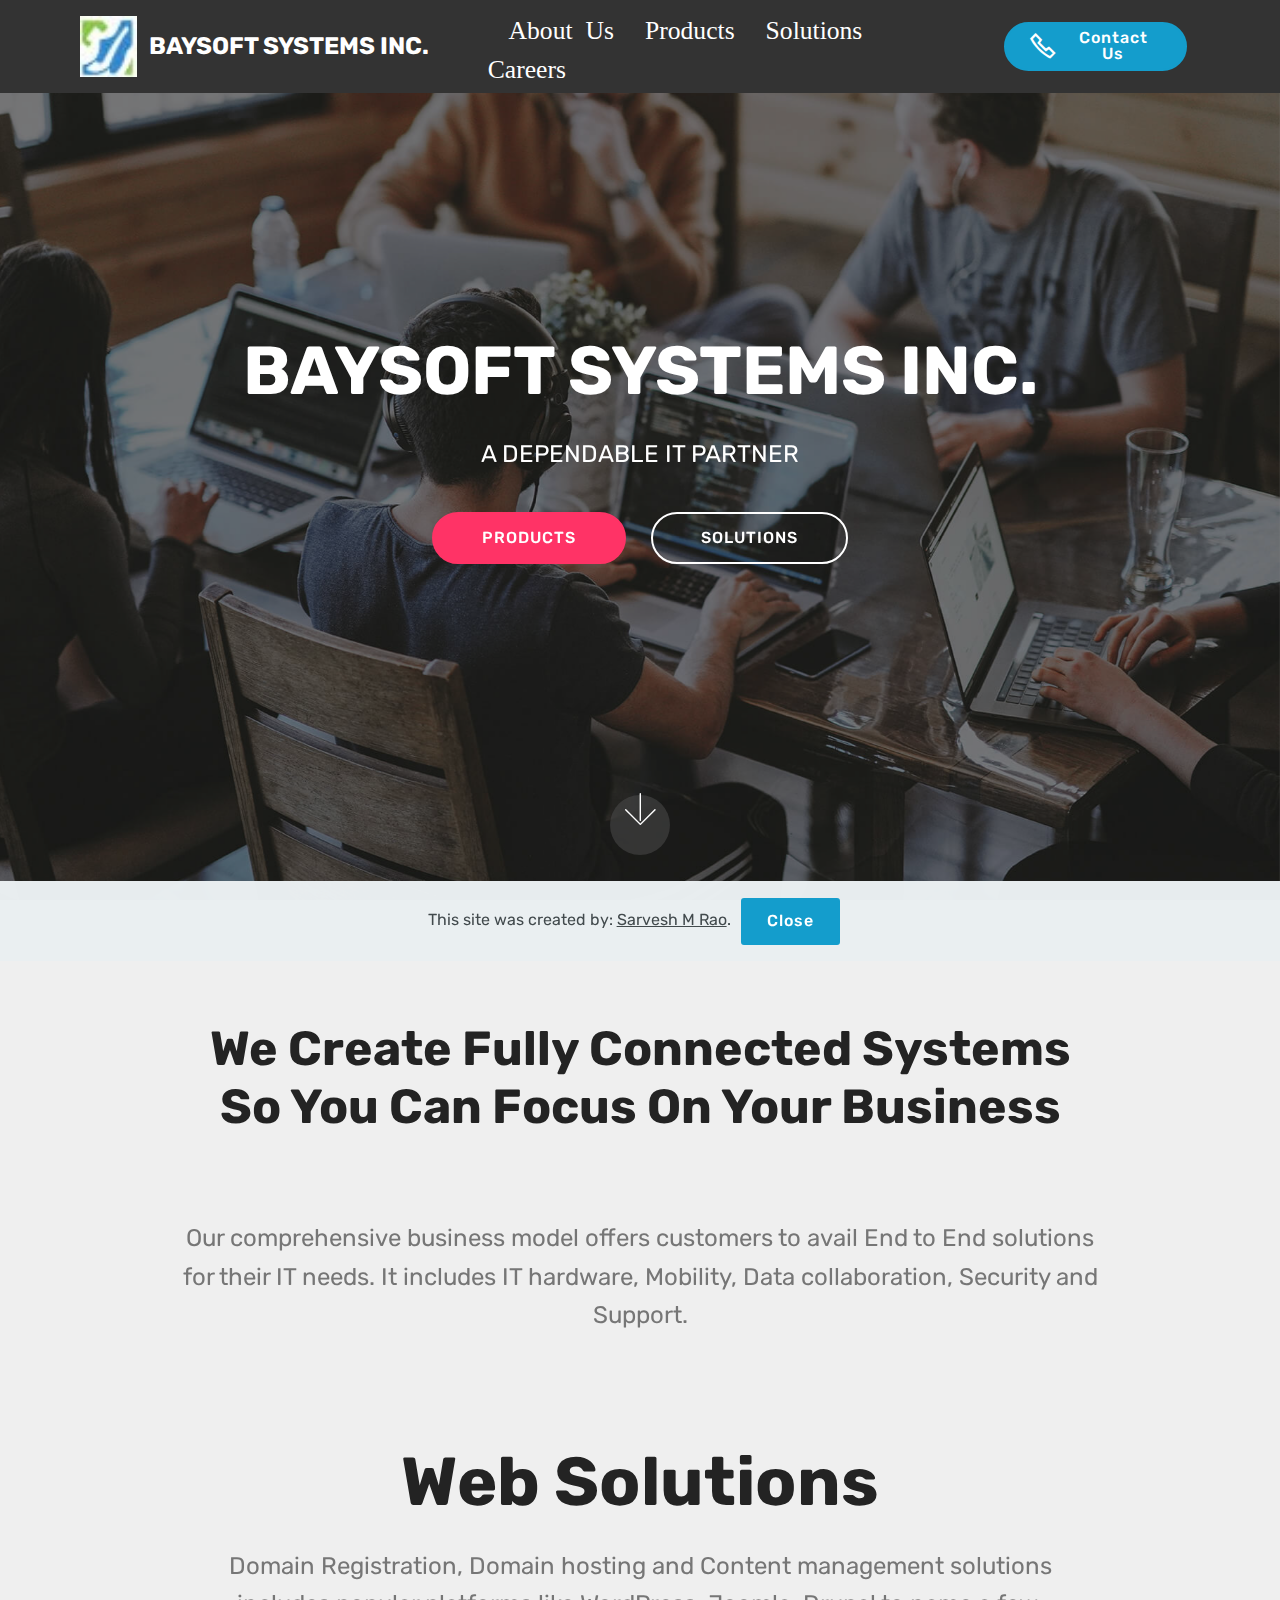
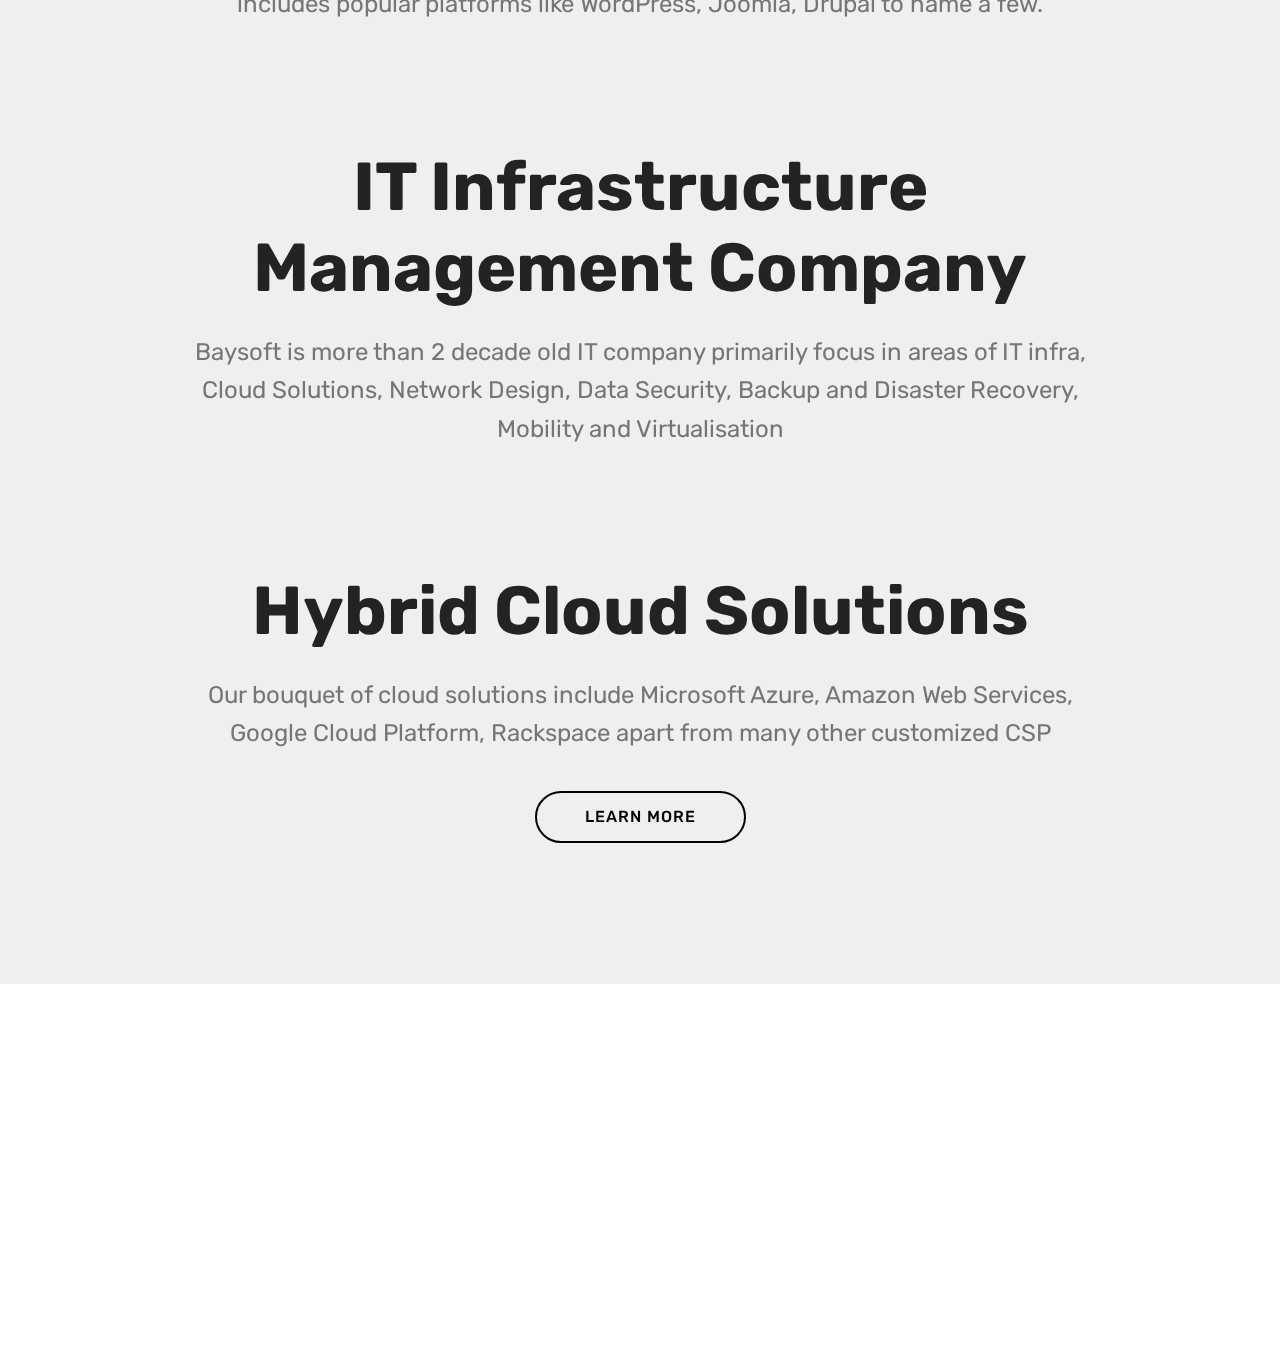
<file: index.html>
<!DOCTYPE html>
<html  >
<head>
  <!-- Site made with Mobirise Website Builder v4.11.6, https://mobirise.com -->
  <meta charset="UTF-8">
  <meta http-equiv="X-UA-Compatible" content="IE=edge">
  <meta name="generator" content="Mobirise v4.11.6, mobirise.com">
  <meta name="viewport" content="width=device-width, initial-scale=1, minimum-scale=1">
  <link rel="shortcut icon" href="assets/images/logo-baysoft-96x29.jpeg" type="image/x-icon">
  <meta name="description" content="Baysoft Systems Inc.">
  
  <title>Baysoft Systems Inc.</title>
  <link rel="stylesheet" href="assets/web/assets/mobirise-icons/mobirise-icons.css">
  <link rel="stylesheet" href="assets/web/assets/mobirise-icons2/mobirise2.css">
  <link rel="stylesheet" href="assets/bootstrap/css/bootstrap.min.css">
  <link rel="stylesheet" href="assets/bootstrap/css/bootstrap-grid.min.css">
  <link rel="stylesheet" href="assets/bootstrap/css/bootstrap-reboot.min.css">
  <link rel="stylesheet" href="assets/socicon/css/styles.css">
  <link rel="stylesheet" href="assets/dropdown/css/style.css">
  <link rel="stylesheet" href="assets/tether/tether.min.css">
  <link rel="stylesheet" href="assets/theme/css/style.css">
  <link rel="preload" as="style" href="assets/mobirise/css/mbr-additional.css"><link rel="stylesheet" href="assets/mobirise/css/mbr-additional.css" type="text/css">
  
  
  
</head>
<body>
  <section class="menu cid-rUqQpZzF4l" once="menu" id="menu1-0">

    

    <nav class="navbar navbar-expand beta-menu navbar-dropdown align-items-center navbar-fixed-top navbar-toggleable-sm">
        <button class="navbar-toggler navbar-toggler-right" type="button" data-toggle="collapse" data-target="#navbarSupportedContent" aria-controls="navbarSupportedContent" aria-expanded="false" aria-label="Toggle navigation">
            <div class="hamburger">
                <span></span>
                <span></span>
                <span></span>
                <span></span>
            </div>
        </button>
        <div class="menu-logo">
            <div class="navbar-brand">
                <span class="navbar-logo">
                    <a href="index.html">
                         <img src="assets/images/logo-baysoft-96x29.jpeg" alt="Mobirise" title="" style="height: 3.8rem;">
                    </a>
                </span>
                <span class="navbar-caption-wrap"><a class="navbar-caption text-white display-5" href="index.html">BAYSOFT SYSTEMS INC.</a></span>
            </div>
        </div>
        <div class="collapse navbar-collapse" id="navbarSupportedContent">
            <ul class="navbar-nav nav-dropdown" data-app-modern-menu="true"><li class="nav-item">
                    <a class="nav-link link text-white display-4" href="https://mobirise.co">
                        </a>
                </li>
                <li class="nav-item">
                    <a class="nav-link link text-white display-4" href="about.html">
                        <font face="MobiriseIcons"><span style="font-size: 25.6px;">About Us</span></font></a>
                </li><li class="nav-item"><a class="nav-link link text-white display-4" href="products.html">
                        <font face="MobiriseIcons"><span style="font-size: 25.6px;">Products</span></font></a></li><li class="nav-item"><a class="nav-link link text-white display-4" href="solutions.html">
                        <font face="MobiriseIcons"><span style="font-size: 25.6px;">Solutions</span></font></a></li><li class="nav-item"><a class="nav-link link text-white display-4" href="careers.html">
                        <font face="MobiriseIcons"><span style="font-size: 25.6px;">Careers</span></font></a></li></ul>
            <div class="navbar-buttons mbr-section-btn"><a class="btn btn-sm btn-primary display-4" href="contact.html"><span class="mobi-mbri mobi-mbri-phone mbr-iconfont mbr-iconfont-btn"></span>
                    Contact Us</a></div>
        </div>
    </nav>
</section>

<section class="engine"><a href="https://mobirise.info">Mobirise</a></section><section class="cid-rUqQJuDVs6 mbr-fullscreen mbr-parallax-background" id="header2-1">

    

    <div class="mbr-overlay" style="opacity: 0.5; background-color: rgb(35, 35, 35);"></div>

    <div class="container align-center">
        <div class="row justify-content-md-center">
            <div class="mbr-white col-md-10">
                <h1 class="mbr-section-title mbr-bold pb-3 mbr-fonts-style display-1">
                    BAYSOFT SYSTEMS INC.</h1>
                
                <p class="mbr-text pb-3 mbr-fonts-style display-5">A DEPENDABLE IT PARTNER</p>
                <div class="mbr-section-btn"><a class="btn btn-md btn-secondary display-4" href="products.html">PRODUCTS</a>
                    <a class="btn btn-md btn-white-outline display-4" href="solutions.html">SOLUTIONS</a></div>
            </div>
        </div>
    </div>
    <div class="mbr-arrow hidden-sm-down" aria-hidden="true">
        <a href="#next">
            <i class="mbri-down mbr-iconfont"></i>
        </a>
    </div>
</section>

<section class="header1 cid-rUqQXms6SQ" id="header16-4">

    

    

    <div class="container">
        <div class="row justify-content-md-center">
            <div class="col-md-10 align-center">
                <h1 class="mbr-section-title mbr-bold pb-3 mbr-fonts-style display-2">We Create Fully Connected Systems So You Can Focus On Your Business</h1>
                
                
                
            </div>
        </div>
    </div>

</section>

<section class="header1 cid-rUqQXJANug" id="header16-5">

    

    

    <div class="container">
        <div class="row justify-content-md-center">
            <div class="col-md-10 align-center">
                
                
                <p class="mbr-text pb-3 mbr-fonts-style display-5">
                    Our comprehensive business model offers customers to avail End to End solutions for their IT needs. It includes IT hardware, Mobility, Data collaboration, Security and Support.
                </p>
                
            </div>
        </div>
    </div>

</section>

<section class="header1 cid-rUqQY5UnHx" id="header16-6">

    

    

    <div class="container">
        <div class="row justify-content-md-center">
            <div class="col-md-10 align-center">
                <h1 class="mbr-section-title mbr-bold pb-3 mbr-fonts-style display-1">Web Solutions</h1>
                
                <p class="mbr-text pb-3 mbr-fonts-style display-5">
                    Domain Registration, Domain hosting and Content management solutions includes popular platforms like WordPress, Joomla, Drupal to name a few.
                </p>
                
            </div>
        </div>
    </div>

</section>

<section class="header1 cid-rUqQYzaK4d" id="header16-7">

    

    

    <div class="container">
        <div class="row justify-content-md-center">
            <div class="col-md-10 align-center">
                <h1 class="mbr-section-title mbr-bold pb-3 mbr-fonts-style display-1">IT Infrastructure Management Company</h1>
                
                <p class="mbr-text pb-3 mbr-fonts-style display-5">
                     Baysoft is more than 2 decade old IT company primarily focus in areas of IT infra, Cloud Solutions, Network Design, Data Security, Backup and Disaster Recovery, Mobility and Virtualisation
                </p>
                
            </div>
        </div>
    </div>

</section>

<section class="header1 cid-rUqQUbXiU7" id="header16-3">

    

    

    <div class="container">
        <div class="row justify-content-md-center">
            <div class="col-md-10 align-center">
                <h1 class="mbr-section-title mbr-bold pb-3 mbr-fonts-style display-1">Hybrid Cloud Solutions</h1>
                
                <p class="mbr-text pb-3 mbr-fonts-style display-5">
                    Our bouquet of cloud solutions include Microsoft Azure, Amazon Web Services, Google Cloud Platform, Rackspace apart from many other customized CSP
                </p>
                <div class="mbr-section-btn"><a class="btn btn-md btn-black-outline display-4" href="solutions.html">LEARN MORE</a></div>
            </div>
        </div>
    </div>

</section>

<section class="cid-rUOHJYSyr4 mbr-reveal" id="footer1-8">

    

    

    <div class="container">
        <div class="media-container-row content text-white">
            <div class="col-12 col-md-3">
                <div class="media-wrap">
                    <a href="index.html">
                        <img src="assets/images/logo-baysoft-96x29.jpeg" alt="Mobirise" title="">
                    </a>
                </div>
            </div>
            <div class="col-12 col-md-3 mbr-fonts-style display-7">
                <h5 class="pb-3">
                    Address
                </h5>
                <p class="mbr-text">Flat A-2, Vignesh Villa 68/56, 7th Avenue, Ashok Nagar Chennai 600 083, TN, India</p>
            </div>
            <div class="col-12 col-md-3 mbr-fonts-style display-7">
                <h5 class="pb-3">
                    Contacts
                </h5>
                <p class="mbr-text">
                    <a href="mailto:itsupport@baysoft.in">Email</a><br><a href="tel:+91-44-24899646">Phone</a><br><a href="tel:+91-72990-78708">Mobile</a></p>
            </div>
            <div class="col-12 col-md-3 mbr-fonts-style display-7">
                <h5 class="pb-3">
                    Links
                </h5>
                <p class="mbr-text"><a href="products.html">Products</a><br><a href="careers.html">Jobs</a>
                    <br><a class="text-primary" href="solutions.html">Solutions</a><br><a href="about.html">About Us</a></p>
            </div>
        </div>
        <div class="footer-lower">
            <div class="media-container-row">
                <div class="col-sm-12">
                    <hr>
                </div>
            </div>
            <div class="media-container-row mbr-white">
                <div class="col-sm-6 copyright">
                    <p class="mbr-text mbr-fonts-style display-7">© Copyright 2015 - 2020  Baysoft Systems Inc - All Rights Reserved.
<br>Site Created By: Sarvesh M Rao | <a href="https://www.sarveshmrao.ml" target="_blank">www.sarveshmrao.ml</a></p>
                </div>
                <div class="col-md-6">
                    <div class="social-list align-right">
                        <div class="soc-item">
                            <a href="https://www.facebook.com/Baysoft-Systems-Inc-498001033558454/?ref=br_rs" target="_blank">
                                <span class="mbr-iconfont mbr-iconfont-social socicon-facebook socicon"></span>
                            </a>
                        </div>
                        <div class="soc-item">
                            <a href="https://www.linkedin.com/company/baysoft-systems-inc" target="_blank">
                                <span class="mbr-iconfont mbr-iconfont-social socicon-linkedin socicon"></span>
                            </a>
                        </div>
                        
                        
                        
                        
                    </div>
                </div>
            </div>
        </div>
    </div>
</section>


  <script src="assets/web/assets/jquery/jquery.min.js"></script>
  <script src="assets/popper/popper.min.js"></script>
  <script src="assets/bootstrap/js/bootstrap.min.js"></script>
  <script src="assets/web/assets/cookies-alert-plugin/cookies-alert-core.js"></script>
  <script src="assets/web/assets/cookies-alert-plugin/cookies-alert-script.js"></script>
  <script src="assets/dropdown/js/nav-dropdown.js"></script>
  <script src="assets/dropdown/js/navbar-dropdown.js"></script>
  <script src="assets/touchswipe/jquery.touch-swipe.min.js"></script>
  <script src="assets/parallax/jarallax.min.js"></script>
  <script src="assets/tether/tether.min.js"></script>
  <script src="assets/smoothscroll/smooth-scroll.js"></script>
  <script src="assets/theme/js/script.js"></script>
  
  
<input name="cookieData" type="hidden" data-cookie-customDialogSelector='null' data-cookie-colorText='#424a4d' data-cookie-colorBg='rgba(234, 239, 241, 0.99)' data-cookie-textButton='Close' data-cookie-colorButton='' data-cookie-colorLink='#424a4d' data-cookie-underlineLink='true' data-cookie-text="This site was created by:  <a href='https://www.sarveshmrao.ml'>Sarvesh M Rao</a>.">
  </body>
</html>
</file>
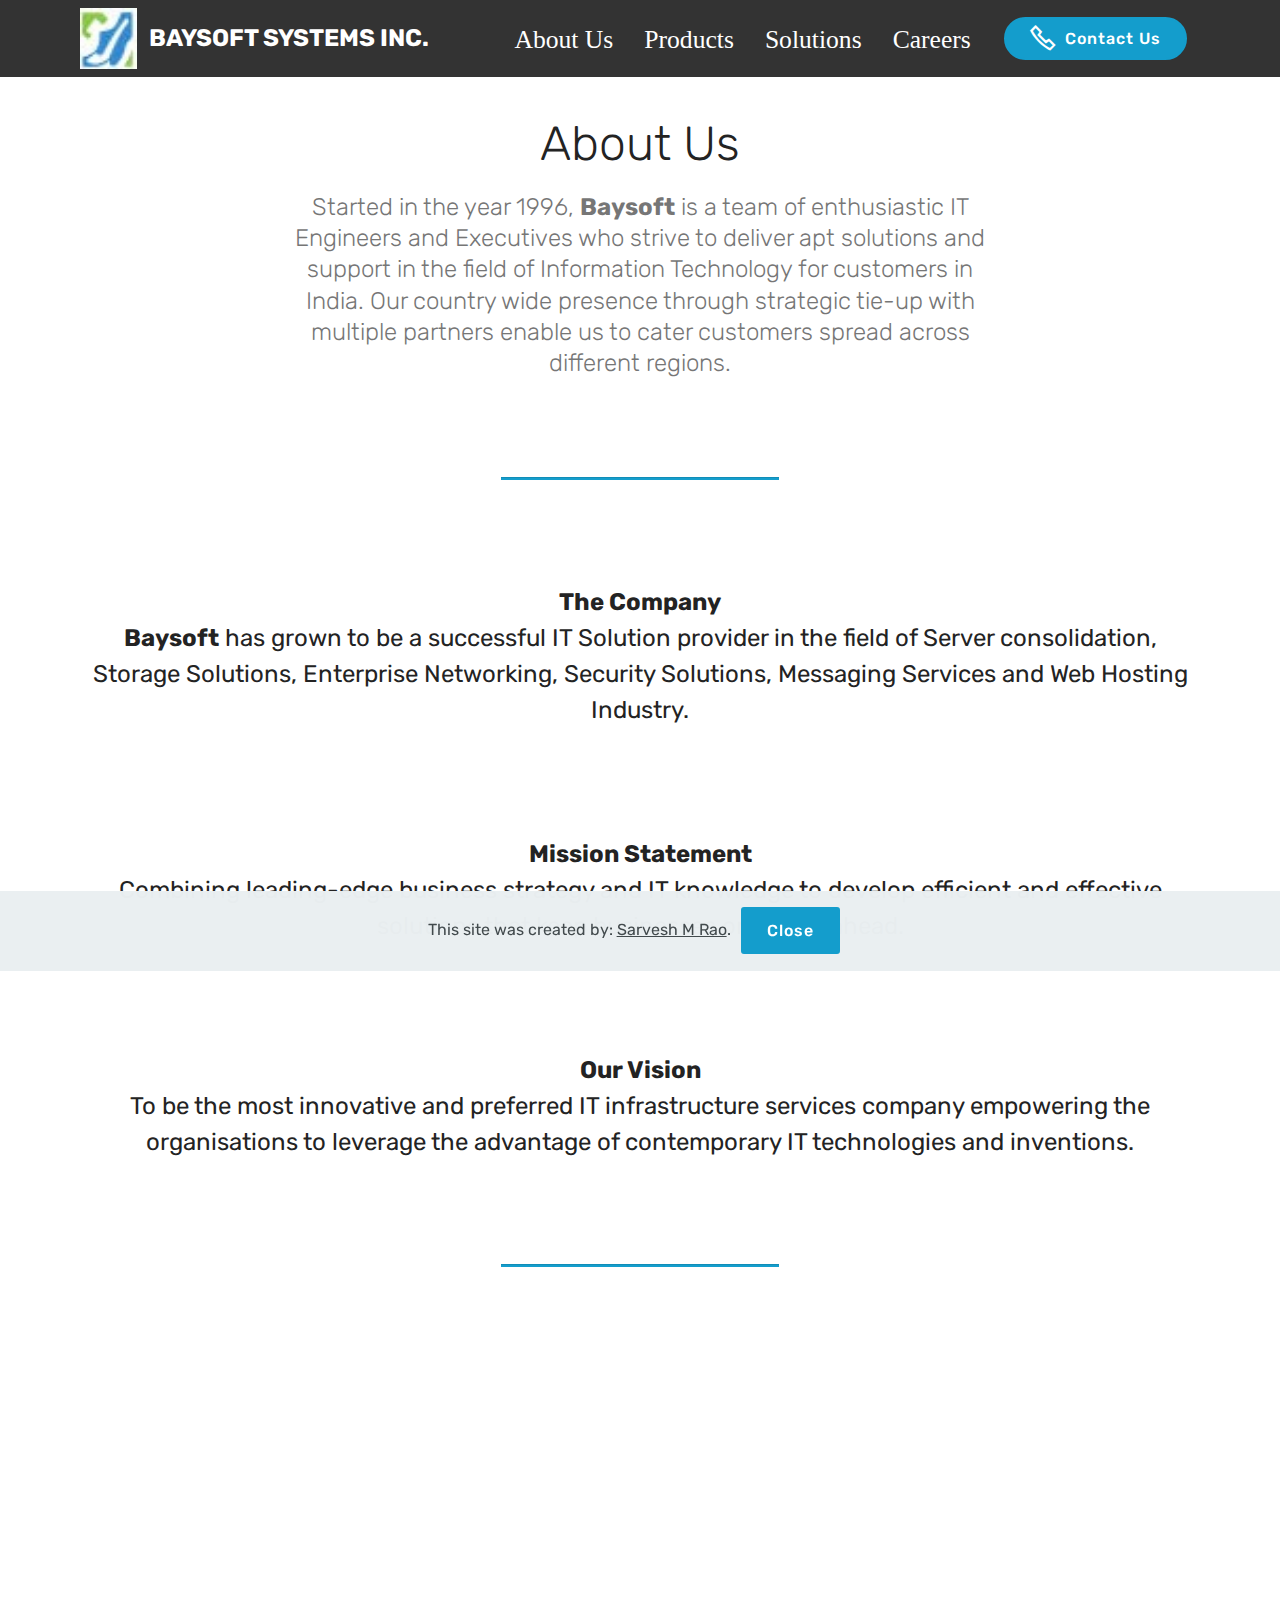
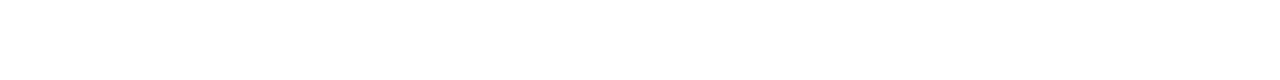
<file: about.html>
<!DOCTYPE html>
<html  >
<head>
  <!-- Site made with Mobirise Website Builder v4.11.6, https://mobirise.com -->
  <meta charset="UTF-8">
  <meta http-equiv="X-UA-Compatible" content="IE=edge">
  <meta name="generator" content="Mobirise v4.11.6, mobirise.com">
  <meta name="viewport" content="width=device-width, initial-scale=1, minimum-scale=1">
  <link rel="shortcut icon" href="assets/images/logo-baysoft-96x29.jpeg" type="image/x-icon">
  <meta name="description" content="About Us">
  
  <title>About Us | Baysoft Systems Inc.</title>
  <link rel="stylesheet" href="assets/web/assets/mobirise-icons2/mobirise2.css">
  <link rel="stylesheet" href="assets/bootstrap/css/bootstrap.min.css">
  <link rel="stylesheet" href="assets/bootstrap/css/bootstrap-grid.min.css">
  <link rel="stylesheet" href="assets/bootstrap/css/bootstrap-reboot.min.css">
  <link rel="stylesheet" href="assets/tether/tether.min.css">
  <link rel="stylesheet" href="assets/dropdown/css/style.css">
  <link rel="stylesheet" href="assets/socicon/css/styles.css">
  <link rel="stylesheet" href="assets/theme/css/style.css">
  <link rel="preload" as="style" href="assets/mobirise/css/mbr-additional.css"><link rel="stylesheet" href="assets/mobirise/css/mbr-additional.css" type="text/css">
  
  
  
</head>
<body>
  <section class="menu cid-rUqQpZzF4l" once="menu" id="menu1-9">

    

    <nav class="navbar navbar-expand beta-menu navbar-dropdown align-items-center navbar-fixed-top navbar-toggleable-sm">
        <button class="navbar-toggler navbar-toggler-right" type="button" data-toggle="collapse" data-target="#navbarSupportedContent" aria-controls="navbarSupportedContent" aria-expanded="false" aria-label="Toggle navigation">
            <div class="hamburger">
                <span></span>
                <span></span>
                <span></span>
                <span></span>
            </div>
        </button>
        <div class="menu-logo">
            <div class="navbar-brand">
                <span class="navbar-logo">
                    <a href="index.html">
                         <img src="assets/images/logo-baysoft-96x29.jpeg" alt="Mobirise" title="" style="height: 3.8rem;">
                    </a>
                </span>
                <span class="navbar-caption-wrap"><a class="navbar-caption text-white display-5" href="index.html">BAYSOFT SYSTEMS INC.</a></span>
            </div>
        </div>
        <div class="collapse navbar-collapse" id="navbarSupportedContent">
            <ul class="navbar-nav nav-dropdown" data-app-modern-menu="true"><li class="nav-item">
                    <a class="nav-link link text-white display-4" href="https://mobirise.co">
                        </a>
                </li>
                <li class="nav-item">
                    <a class="nav-link link text-white display-4" href="about.html">
                        <font face="MobiriseIcons"><span style="font-size: 25.6px;">About Us</span></font></a>
                </li><li class="nav-item"><a class="nav-link link text-white display-4" href="products.html">
                        <font face="MobiriseIcons"><span style="font-size: 25.6px;">Products</span></font></a></li><li class="nav-item"><a class="nav-link link text-white display-4" href="solutions.html">
                        <font face="MobiriseIcons"><span style="font-size: 25.6px;">Solutions</span></font></a></li><li class="nav-item"><a class="nav-link link text-white display-4" href="careers.html">
                        <font face="MobiriseIcons"><span style="font-size: 25.6px;">Careers</span></font></a></li></ul>
            <div class="navbar-buttons mbr-section-btn"><a class="btn btn-sm btn-primary display-4" href="contact.html"><span class="mobi-mbri mobi-mbri-phone mbr-iconfont mbr-iconfont-btn"></span>
                    Contact Us</a></div>
        </div>
    </nav>
</section>

<section class="engine"><a href="https://mobirise.info/g">build your own website</a></section><section class="mbr-section content4 cid-rUOJR11EAi" id="content4-e">

    

    <div class="container">
        <div class="media-container-row">
            <div class="title col-12 col-md-8">
                <h2 class="align-center pb-3 mbr-fonts-style display-2">About Us</h2>
                <h3 class="mbr-section-subtitle align-center mbr-light mbr-fonts-style display-5">Started in the year 1996, <strong>Baysoft</strong> is a team of enthusiastic IT Engineers and Executives who strive to deliver apt solutions and support in the field of Information Technology for customers in India. Our country wide presence through strategic tie-up with multiple partners enable us to cater customers spread across different regions.</h3>
                
            </div>
        </div>
    </div>
</section>

<section class="mbr-section article content9 cid-rUOKcFz1XO" id="content9-f">
    
     

    <div class="container">
        <div class="inner-container" style="width: 100%;">
            <hr class="line" style="width: 25%;">
            <div class="section-text align-center mbr-fonts-style display-5"><strong><br></strong><br><strong>The Company
</strong><div>
</div><div><strong>Baysoft</strong> has grown to be a successful IT Solution provider in the field of Server consolidation, Storage Solutions, Enterprise Networking, Security Solutions, Messaging Services and Web Hosting Industry.</div><br><div><br></div><br><div>
</div><div>
</div><div><strong>Mission Statement
</strong></div><div>
</div><div>Combining leading-edge business strategy and IT knowledge to develop efficient and effective solutions that keep businesses one-step ahead.</div><br><div><br></div><br><div>
</div><div>
</div><div><strong>Our Vision
</strong></div><div>
</div><div>To be the most innovative and preferred IT infrastructure services company empowering the organisations to leverage the advantage of contemporary IT technologies and inventions.</div><br><div><br></div></div>
            <hr class="line" style="width: 25%;">
        </div>
        </div>
</section>

<section class="cid-rUUmpieWRs mbr-reveal" id="footer1-13">

    

    

    <div class="container">
        <div class="media-container-row content text-white">
            <div class="col-12 col-md-3">
                <div class="media-wrap">
                    <a href="index.html">
                        <img src="assets/images/logo-baysoft-96x29.jpeg" alt="Mobirise" title="">
                    </a>
                </div>
            </div>
            <div class="col-12 col-md-3 mbr-fonts-style display-7">
                <h5 class="pb-3">
                    Address
                </h5>
                <p class="mbr-text">Flat A-2, Vignesh Villa 68/56, 7th Avenue, Ashok Nagar Chennai 600 083, TN, India</p>
            </div>
            <div class="col-12 col-md-3 mbr-fonts-style display-7">
                <h5 class="pb-3">
                    Contacts
                </h5>
                <p class="mbr-text">
                    <a href="mailto:itsupport@baysoft.in">Email</a><br><a href="tel:+91-44-24899646">Phone</a><br><a href="tel:+91-72990-78708">Mobile</a></p>
            </div>
            <div class="col-12 col-md-3 mbr-fonts-style display-7">
                <h5 class="pb-3">
                    Links
                </h5>
                <p class="mbr-text"><a href="products.html">Products</a><br><a href="careers.html">Jobs</a>
                    <br><a class="text-primary" href="solutions.html">Solutions</a><br><a href="about.html">About Us</a></p>
            </div>
        </div>
        <div class="footer-lower">
            <div class="media-container-row">
                <div class="col-sm-12">
                    <hr>
                </div>
            </div>
            <div class="media-container-row mbr-white">
                <div class="col-sm-6 copyright">
                    <p class="mbr-text mbr-fonts-style display-7">© Copyright 2015 - 2020  Baysoft Systems Inc - All Rights Reserved.
<br>Site Created By: Sarvesh M Rao | <a href="https://www.sarveshmrao.ml" target="_blank">www.sarveshmrao.ml</a></p>
                </div>
                <div class="col-md-6">
                    <div class="social-list align-right">
                        <div class="soc-item">
                            <a href="https://www.facebook.com/Baysoft-Systems-Inc-498001033558454/?ref=br_rs" target="_blank">
                                <span class="mbr-iconfont mbr-iconfont-social socicon-facebook socicon"></span>
                            </a>
                        </div>
                        <div class="soc-item">
                            <a href="https://www.linkedin.com/company/baysoft-systems-inc" target="_blank">
                                <span class="mbr-iconfont mbr-iconfont-social socicon-linkedin socicon"></span>
                            </a>
                        </div>
                        
                        
                        
                        
                    </div>
                </div>
            </div>
        </div>
    </div>
</section>


  <script src="assets/web/assets/jquery/jquery.min.js"></script>
  <script src="assets/popper/popper.min.js"></script>
  <script src="assets/bootstrap/js/bootstrap.min.js"></script>
  <script src="assets/tether/tether.min.js"></script>
  <script src="assets/web/assets/cookies-alert-plugin/cookies-alert-core.js"></script>
  <script src="assets/web/assets/cookies-alert-plugin/cookies-alert-script.js"></script>
  <script src="assets/smoothscroll/smooth-scroll.js"></script>
  <script src="assets/dropdown/js/nav-dropdown.js"></script>
  <script src="assets/dropdown/js/navbar-dropdown.js"></script>
  <script src="assets/touchswipe/jquery.touch-swipe.min.js"></script>
  <script src="assets/theme/js/script.js"></script>
  
  
<input name="cookieData" type="hidden" data-cookie-customDialogSelector='null' data-cookie-colorText='#424a4d' data-cookie-colorBg='rgba(234, 239, 241, 0.99)' data-cookie-textButton='Close' data-cookie-colorButton='' data-cookie-colorLink='#424a4d' data-cookie-underlineLink='true' data-cookie-text="This site was created by:  <a href='https://www.sarveshmrao.ml'>Sarvesh M Rao</a>.">
  </body>
</html>
</file>
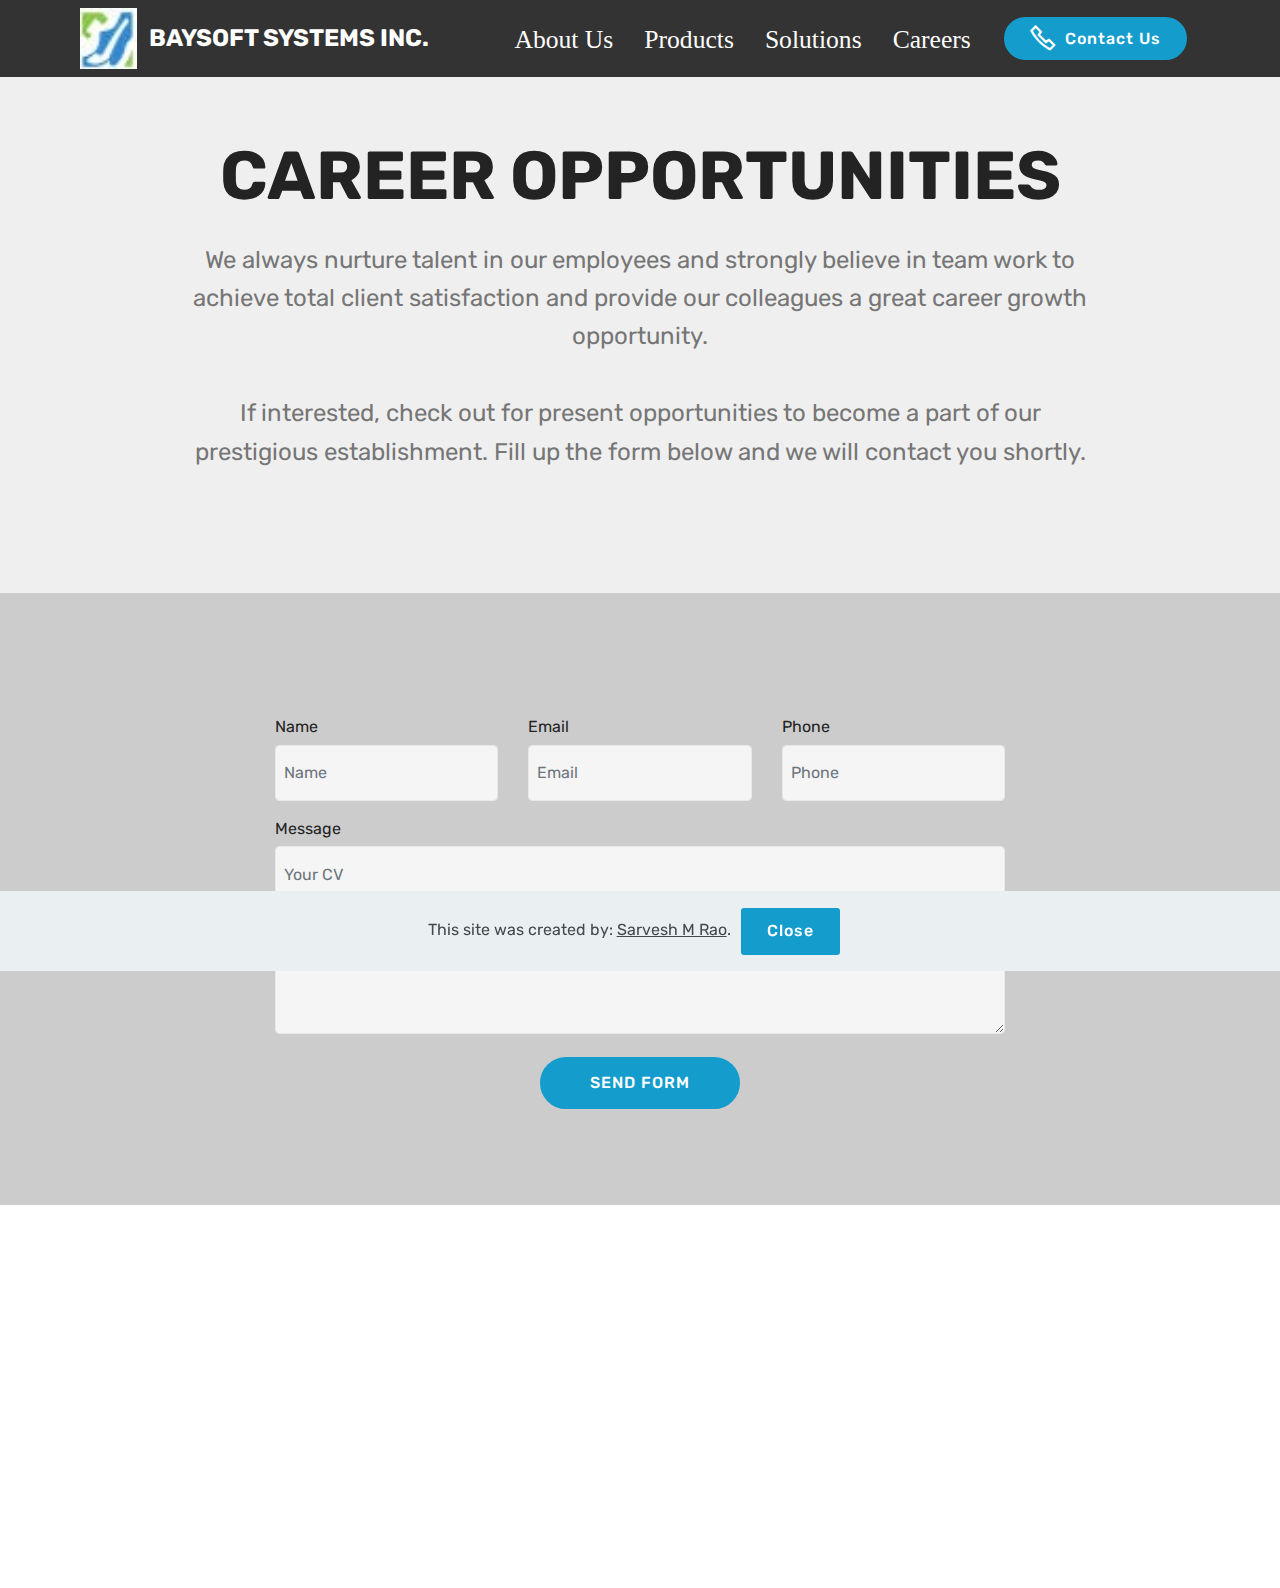
<file: careers.html>
<!DOCTYPE html>
<html  >
<head>
  <!-- Site made with Mobirise Website Builder v4.11.6, https://mobirise.com -->
  <meta charset="UTF-8">
  <meta http-equiv="X-UA-Compatible" content="IE=edge">
  <meta name="generator" content="Mobirise v4.11.6, mobirise.com">
  <meta name="viewport" content="width=device-width, initial-scale=1, minimum-scale=1">
  <link rel="shortcut icon" href="assets/images/logo-baysoft-96x29.jpeg" type="image/x-icon">
  <meta name="description" content="Careers">
  
  <title>Careers | Baysoft Systems Inc.</title>
  <link rel="stylesheet" href="assets/web/assets/mobirise-icons2/mobirise2.css">
  <link rel="stylesheet" href="assets/bootstrap/css/bootstrap.min.css">
  <link rel="stylesheet" href="assets/bootstrap/css/bootstrap-grid.min.css">
  <link rel="stylesheet" href="assets/bootstrap/css/bootstrap-reboot.min.css">
  <link rel="stylesheet" href="assets/tether/tether.min.css">
  <link rel="stylesheet" href="assets/socicon/css/styles.css">
  <link rel="stylesheet" href="assets/dropdown/css/style.css">
  <link rel="stylesheet" href="assets/theme/css/style.css">
  <link rel="preload" as="style" href="assets/mobirise/css/mbr-additional.css"><link rel="stylesheet" href="assets/mobirise/css/mbr-additional.css" type="text/css">
  
  
  
</head>
<body>
  <section class="menu cid-rUqQpZzF4l" once="menu" id="menu1-c">

    

    <nav class="navbar navbar-expand beta-menu navbar-dropdown align-items-center navbar-fixed-top navbar-toggleable-sm">
        <button class="navbar-toggler navbar-toggler-right" type="button" data-toggle="collapse" data-target="#navbarSupportedContent" aria-controls="navbarSupportedContent" aria-expanded="false" aria-label="Toggle navigation">
            <div class="hamburger">
                <span></span>
                <span></span>
                <span></span>
                <span></span>
            </div>
        </button>
        <div class="menu-logo">
            <div class="navbar-brand">
                <span class="navbar-logo">
                    <a href="index.html">
                         <img src="assets/images/logo-baysoft-96x29.jpeg" alt="Mobirise" title="" style="height: 3.8rem;">
                    </a>
                </span>
                <span class="navbar-caption-wrap"><a class="navbar-caption text-white display-5" href="index.html">BAYSOFT SYSTEMS INC.</a></span>
            </div>
        </div>
        <div class="collapse navbar-collapse" id="navbarSupportedContent">
            <ul class="navbar-nav nav-dropdown" data-app-modern-menu="true"><li class="nav-item">
                    <a class="nav-link link text-white display-4" href="https://mobirise.co">
                        </a>
                </li>
                <li class="nav-item">
                    <a class="nav-link link text-white display-4" href="about.html">
                        <font face="MobiriseIcons"><span style="font-size: 25.6px;">About Us</span></font></a>
                </li><li class="nav-item"><a class="nav-link link text-white display-4" href="products.html">
                        <font face="MobiriseIcons"><span style="font-size: 25.6px;">Products</span></font></a></li><li class="nav-item"><a class="nav-link link text-white display-4" href="solutions.html">
                        <font face="MobiriseIcons"><span style="font-size: 25.6px;">Solutions</span></font></a></li><li class="nav-item"><a class="nav-link link text-white display-4" href="careers.html">
                        <font face="MobiriseIcons"><span style="font-size: 25.6px;">Careers</span></font></a></li></ul>
            <div class="navbar-buttons mbr-section-btn"><a class="btn btn-sm btn-primary display-4" href="contact.html"><span class="mobi-mbri mobi-mbri-phone mbr-iconfont mbr-iconfont-btn"></span>
                    Contact Us</a></div>
        </div>
    </nav>
</section>

<section class="engine"><a href="https://mobirise.info/e">how to make your own site for free</a></section><section class="header1 cid-rUOR0fzjqR" id="header16-n">

    

    

    <div class="container">
        <div class="row justify-content-md-center">
            <div class="col-md-10 align-center">
                <h1 class="mbr-section-title mbr-bold pb-3 mbr-fonts-style display-1">CAREER OPPORTUNITIES</h1>
                
                <p class="mbr-text pb-3 mbr-fonts-style display-5">We always nurture talent in our employees and strongly believe in team work to achieve total client satisfaction and provide our colleagues a great career growth opportunity.
<br>
<br>If interested, check out for present opportunities to become a part of our prestigious establishment. Fill up the form below and we will contact you shortly.</p>
                
            </div>
        </div>
    </div>

</section>

<section class="mbr-section form1 cid-rUORhxa4HZ" id="form1-o">

    

    
    <div class="container">
        <div class="row justify-content-center">
            <div class="title col-12 col-lg-8">
                
                
            </div>
        </div>
    </div>
    <div class="container">
        <div class="row justify-content-center">
            <div class="media-container-column col-lg-8" data-form-type="formoid">
                <!---Formbuilder Form--->
                <form action="https://mobirise.com/" method="POST" class="mbr-form form-with-styler" data-form-title="Mobirise Form"><input type="hidden" name="email" data-form-email="true" value="TAkOBQE08GVD0obICQLT1cMr8XVtp++VgszJztRN8b3hGzKkw+m0uaLTqbDfvGUEDbNATiMiGN5wr/Kny81x9vY1JNP4Qpi6YOz+tBFiOVJMYk6W5Dwt7OteZ8YfA2y4">
                    <div class="row">
                        <div hidden="hidden" data-form-alert="" class="alert alert-success col-12">Thanks for filling out the form! We will reach you out shortly.</div>
                        <div hidden="hidden" data-form-alert-danger="" class="alert alert-danger col-12">
                        </div>
                    </div>
                    <div class="dragArea row">
                        <div class="col-md-4  form-group" data-for="name">
                            <label for="name-form1-o" class="form-control-label mbr-fonts-style display-7">Name</label>
                            <input type="text" name="name" data-form-field="Name" required="required" class="form-control display-7" placeholder="Name" id="name-form1-o">
                        </div>
                        <div class="col-md-4  form-group" data-for="email">
                            <label for="email-form1-o" class="form-control-label mbr-fonts-style display-7">Email</label>
                            <input type="email" name="email" data-form-field="Email" required="required" class="form-control display-7" placeholder="Email" id="email-form1-o">
                        </div>
                        <div data-for="phone" class="col-md-4  form-group">
                            <label for="phone-form1-o" class="form-control-label mbr-fonts-style display-7">Phone</label>
                            <input type="tel" name="phone" data-form-field="Phone" class="form-control display-7" placeholder="Phone" id="phone-form1-o">
                        </div>
                        <div data-for="message" class="col-md-12 form-group">
                            <label for="message-form1-o" class="form-control-label mbr-fonts-style display-7">Message</label>
                            <textarea name="message" data-form-field="Message" class="form-control display-7" placeholder="Your CV" id="message-form1-o"></textarea>
                        </div>
                        <div class="col-md-12 input-group-btn align-center"><button type="submit" class="btn btn-primary btn-form display-4">SEND FORM</button></div>
                    </div>
                </form><!---Formbuilder Form--->
            </div>
        </div>
    </div>
</section>

<section class="cid-rUUmf0TIsl mbr-reveal" id="footer1-10">

    

    

    <div class="container">
        <div class="media-container-row content text-white">
            <div class="col-12 col-md-3">
                <div class="media-wrap">
                    <a href="index.html">
                        <img src="assets/images/logo-baysoft-96x29.jpeg" alt="Mobirise" title="">
                    </a>
                </div>
            </div>
            <div class="col-12 col-md-3 mbr-fonts-style display-7">
                <h5 class="pb-3">
                    Address
                </h5>
                <p class="mbr-text">Flat A-2, Vignesh Villa 68/56, 7th Avenue, Ashok Nagar Chennai 600 083, TN, India</p>
            </div>
            <div class="col-12 col-md-3 mbr-fonts-style display-7">
                <h5 class="pb-3">
                    Contacts
                </h5>
                <p class="mbr-text">
                    <a href="mailto:itsupport@baysoft.in">Email</a><br><a href="tel:+91-44-24899646">Phone</a><br><a href="tel:+91-72990-78708">Mobile</a></p>
            </div>
            <div class="col-12 col-md-3 mbr-fonts-style display-7">
                <h5 class="pb-3">
                    Links
                </h5>
                <p class="mbr-text"><a href="products.html">Products</a><br><a href="careers.html">Jobs</a>
                    <br><a class="text-primary" href="solutions.html">Solutions</a><br><a href="about.html">About Us</a></p>
            </div>
        </div>
        <div class="footer-lower">
            <div class="media-container-row">
                <div class="col-sm-12">
                    <hr>
                </div>
            </div>
            <div class="media-container-row mbr-white">
                <div class="col-sm-6 copyright">
                    <p class="mbr-text mbr-fonts-style display-7">© Copyright 2015 - 2020  Baysoft Systems Inc - All Rights Reserved.
<br>Site Created By: Sarvesh M Rao | <a href="https://www.sarveshmrao.ml" target="_blank">www.sarveshmrao.ml</a></p>
                </div>
                <div class="col-md-6">
                    <div class="social-list align-right">
                        <div class="soc-item">
                            <a href="https://www.facebook.com/Baysoft-Systems-Inc-498001033558454/?ref=br_rs" target="_blank">
                                <span class="mbr-iconfont mbr-iconfont-social socicon-facebook socicon"></span>
                            </a>
                        </div>
                        <div class="soc-item">
                            <a href="https://www.linkedin.com/company/baysoft-systems-inc" target="_blank">
                                <span class="mbr-iconfont mbr-iconfont-social socicon-linkedin socicon"></span>
                            </a>
                        </div>
                        
                        
                        
                        
                    </div>
                </div>
            </div>
        </div>
    </div>
</section>


  <script src="assets/web/assets/jquery/jquery.min.js"></script>
  <script src="assets/popper/popper.min.js"></script>
  <script src="assets/bootstrap/js/bootstrap.min.js"></script>
  <script src="assets/tether/tether.min.js"></script>
  <script src="assets/web/assets/cookies-alert-plugin/cookies-alert-core.js"></script>
  <script src="assets/web/assets/cookies-alert-plugin/cookies-alert-script.js"></script>
  <script src="assets/dropdown/js/nav-dropdown.js"></script>
  <script src="assets/dropdown/js/navbar-dropdown.js"></script>
  <script src="assets/touchswipe/jquery.touch-swipe.min.js"></script>
  <script src="assets/smoothscroll/smooth-scroll.js"></script>
  <script src="assets/theme/js/script.js"></script>
  <script src="assets/formoid/formoid.min.js"></script>
  
  
<input name="cookieData" type="hidden" data-cookie-customDialogSelector='null' data-cookie-colorText='#424a4d' data-cookie-colorBg='rgba(234, 239, 241, 0.99)' data-cookie-textButton='Close' data-cookie-colorButton='' data-cookie-colorLink='#424a4d' data-cookie-underlineLink='true' data-cookie-text="This site was created by:  <a href='https://www.sarveshmrao.ml'>Sarvesh M Rao</a>.">
  </body>
</html>
</file>
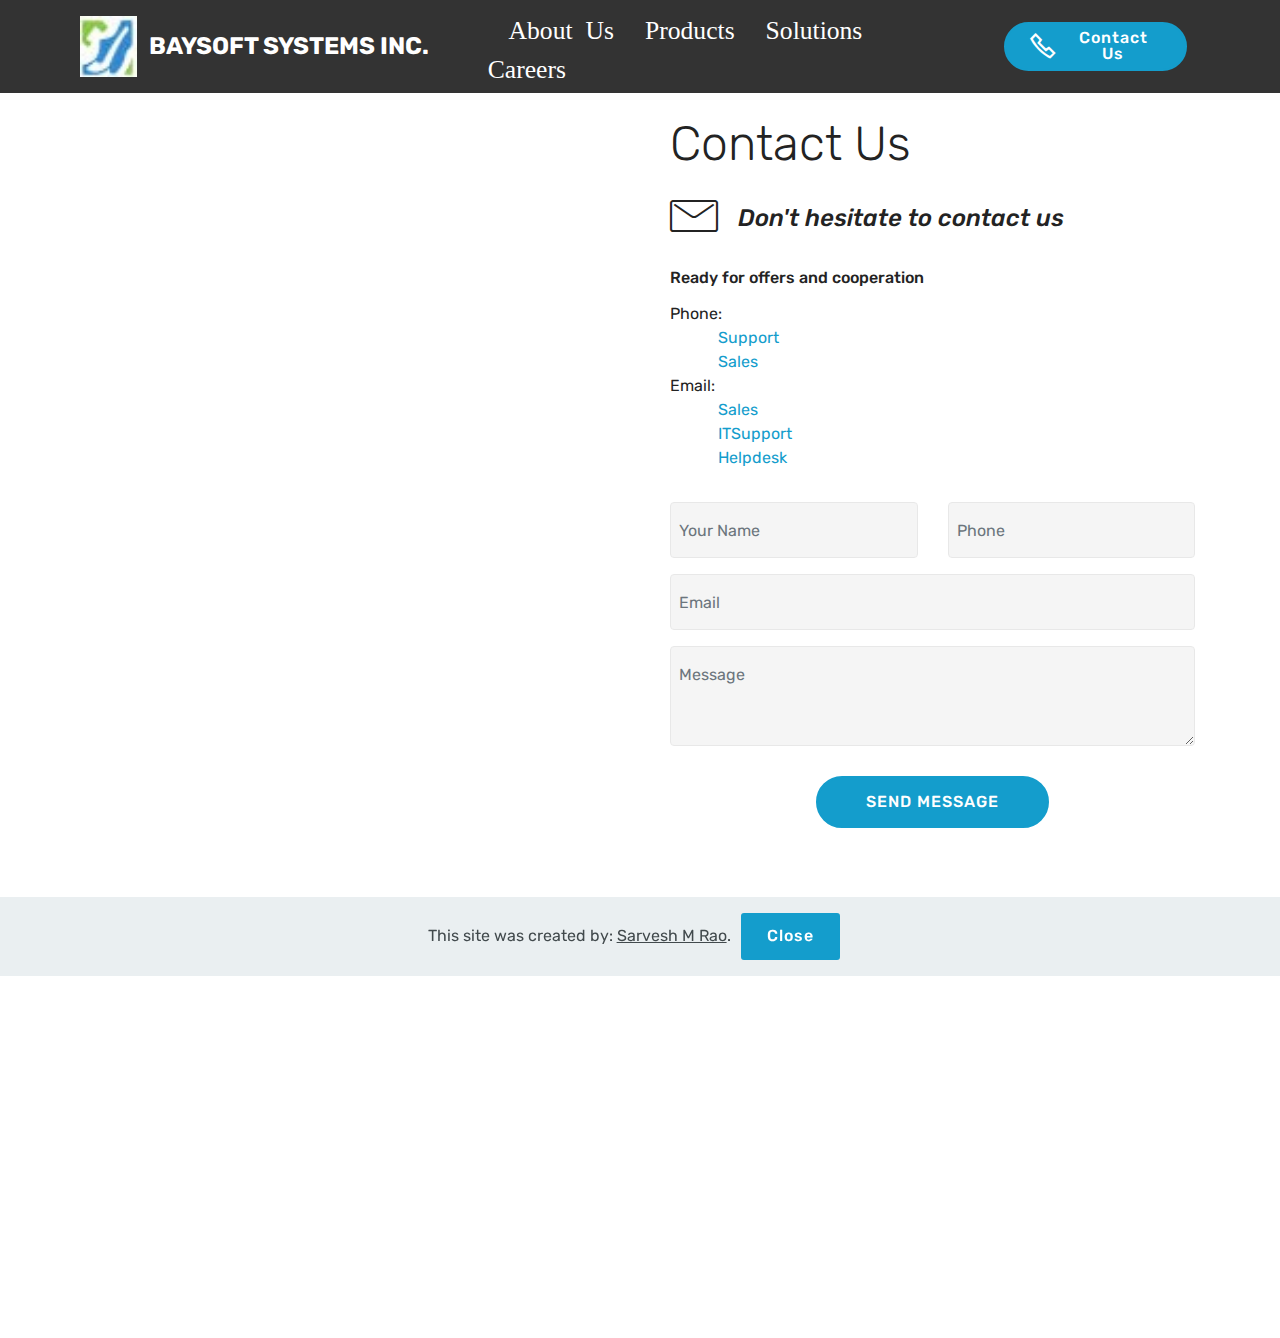
<file: contact.html>
<!DOCTYPE html>
<html  >
<head>
  <!-- Site made with Mobirise Website Builder v4.11.6, https://mobirise.com -->
  <meta charset="UTF-8">
  <meta http-equiv="X-UA-Compatible" content="IE=edge">
  <meta name="generator" content="Mobirise v4.11.6, mobirise.com">
  <meta name="viewport" content="width=device-width, initial-scale=1, minimum-scale=1">
  <link rel="shortcut icon" href="assets/images/logo-baysoft-96x29.jpeg" type="image/x-icon">
  <meta name="description" content="Contact Us">
  
  <title>Contact Us | Baysoft Systems Inc.</title>
  <link rel="stylesheet" href="assets/web/assets/mobirise-icons/mobirise-icons.css">
  <link rel="stylesheet" href="assets/web/assets/mobirise-icons2/mobirise2.css">
  <link rel="stylesheet" href="assets/bootstrap/css/bootstrap.min.css">
  <link rel="stylesheet" href="assets/bootstrap/css/bootstrap-grid.min.css">
  <link rel="stylesheet" href="assets/bootstrap/css/bootstrap-reboot.min.css">
  <link rel="stylesheet" href="assets/socicon/css/styles.css">
  <link rel="stylesheet" href="assets/dropdown/css/style.css">
  <link rel="stylesheet" href="assets/tether/tether.min.css">
  <link rel="stylesheet" href="assets/theme/css/style.css">
  <link rel="preload" as="style" href="assets/mobirise/css/mbr-additional.css"><link rel="stylesheet" href="assets/mobirise/css/mbr-additional.css" type="text/css">
  
  
  
</head>
<body>
  <section class="menu cid-rUqQpZzF4l" once="menu" id="menu1-d">

    

    <nav class="navbar navbar-expand beta-menu navbar-dropdown align-items-center navbar-fixed-top navbar-toggleable-sm">
        <button class="navbar-toggler navbar-toggler-right" type="button" data-toggle="collapse" data-target="#navbarSupportedContent" aria-controls="navbarSupportedContent" aria-expanded="false" aria-label="Toggle navigation">
            <div class="hamburger">
                <span></span>
                <span></span>
                <span></span>
                <span></span>
            </div>
        </button>
        <div class="menu-logo">
            <div class="navbar-brand">
                <span class="navbar-logo">
                    <a href="index.html">
                         <img src="assets/images/logo-baysoft-96x29.jpeg" alt="Mobirise" title="" style="height: 3.8rem;">
                    </a>
                </span>
                <span class="navbar-caption-wrap"><a class="navbar-caption text-white display-5" href="index.html">BAYSOFT SYSTEMS INC.</a></span>
            </div>
        </div>
        <div class="collapse navbar-collapse" id="navbarSupportedContent">
            <ul class="navbar-nav nav-dropdown" data-app-modern-menu="true"><li class="nav-item">
                    <a class="nav-link link text-white display-4" href="https://mobirise.co">
                        </a>
                </li>
                <li class="nav-item">
                    <a class="nav-link link text-white display-4" href="about.html">
                        <font face="MobiriseIcons"><span style="font-size: 25.6px;">About Us</span></font></a>
                </li><li class="nav-item"><a class="nav-link link text-white display-4" href="products.html">
                        <font face="MobiriseIcons"><span style="font-size: 25.6px;">Products</span></font></a></li><li class="nav-item"><a class="nav-link link text-white display-4" href="solutions.html">
                        <font face="MobiriseIcons"><span style="font-size: 25.6px;">Solutions</span></font></a></li><li class="nav-item"><a class="nav-link link text-white display-4" href="careers.html">
                        <font face="MobiriseIcons"><span style="font-size: 25.6px;">Careers</span></font></a></li></ul>
            <div class="navbar-buttons mbr-section-btn"><a class="btn btn-sm btn-primary display-4" href="contact.html"><span class="mobi-mbri mobi-mbri-phone mbr-iconfont mbr-iconfont-btn"></span>
                    Contact Us</a></div>
        </div>
    </nav>
</section>

<section class="engine"><a href="https://mobirise.info/g">build a site</a></section><section class="mbr-section form4 cid-rUORPyXkzh" id="form4-p">

    

    
    <div class="container">
        <div class="row">
            <div class="col-md-6">
                <div class="google-map"><iframe frameborder="0" style="border:0" src="https://www.google.com/maps/embed/v1/place?key=AIzaSyAEIpgj38KyLFELm2bK9Y7krBkz1K-cMq8&amp;q=place_id:ChIJW6Jr-B1nUjoRldBAQDynirA" allowfullscreen=""></iframe></div>
            </div>
            <div class="col-md-6">
                <h2 class="pb-3 align-left mbr-fonts-style display-2">
                    Contact Us</h2>
                <div>
                    <div class="icon-block pb-3 align-left">
                        <span class="icon-block__icon">
                            <span class="mbri-letter mbr-iconfont"></span>
                        </span>
                        <h4 class="icon-block__title align-left mbr-fonts-style display-5">
                            Don't hesitate to contact us
                        </h4>
                    </div>
                    <div class="icon-contacts pb-3">
                        <h5 class="align-left mbr-fonts-style display-7">
                            Ready for offers and cooperation
                        </h5>
                        <p class="mbr-text align-left mbr-fonts-style display-7"></p><p>Phone:<br>&nbsp; &nbsp; &nbsp;&nbsp;&nbsp;&nbsp;&nbsp;&nbsp;&nbsp;&nbsp;<a href="tel:91–44 2489 9646">Support</a><br>&nbsp; &nbsp; &nbsp;&nbsp;&nbsp;&nbsp;&nbsp;&nbsp;&nbsp;&nbsp;<a href="tel:91-72990-78708">Sales</a><br>
                            Email:<br> &nbsp;&nbsp;&nbsp;&nbsp;&nbsp;&nbsp;&nbsp;&nbsp;&nbsp;&nbsp;&nbsp;&nbsp;<a href="mailto:sales@baysoft.in">Sales</a><br>&nbsp; &nbsp; &nbsp;&nbsp;&nbsp;&nbsp;&nbsp;&nbsp; &nbsp;<a href="mailto:itsupport@baysoft.in">ITSupport</a><br>&nbsp; &nbsp; &nbsp;&nbsp;&nbsp;&nbsp;&nbsp;&nbsp;&nbsp;&nbsp;<a href="mailto:helpdesk@baysoft.in">Helpdesk</a></p><p></p>
                    </div>
                </div>
                <div data-form-type="formoid">
                    <!---Formbuilder Form--->
                    <form action="https://mobirise.com/" method="POST" class="mbr-form form-with-styler">
                        <div class="row">
                            
                            <div hidden="hidden" data-form-alert-danger="" class="alert alert-danger col-12">
                            </div>
                        </div>
                        <div class="dragArea row">
                            <div class="col-md-6  form-group" data-for="name">
                                <input type="text" name="name" placeholder="Your Name" data-form-field="Name" required="required" class="form-control input display-7" id="name-form4-p">
                            </div>
                            <div class="col-md-6  form-group" data-for="phone">
                                <input type="text" name="phone" placeholder="Phone" data-form-field="Phone" required="required" class="form-control input display-7" id="phone-form4-p">
                            </div>
                            <div data-for="email" class="col-md-12  form-group">
                                <input type="text" name="email" placeholder="Email" data-form-field="Email" class="form-control input display-7" required="required" id="email-form4-p">
                            </div>
                            <div data-for="message" class="col-md-12  form-group">
                                <textarea name="message" placeholder="Message" data-form-field="Message" class="form-control input display-7" id="message-form4-p"></textarea>
                            </div>
                            <div class="col-md-12 input-group-btn  mt-2 align-center">
                                <button type="submit" class="btn btn-primary btn-form display-4">SEND MESSAGE</button>
                            </div>
                        </div>
                    </form><!---Formbuilder Form--->
                </div>
            </div>
        </div>
    </div>
</section>

<section class="cid-rUUmb7Z2gT mbr-reveal" id="footer1-z">

    

    

    <div class="container">
        <div class="media-container-row content text-white">
            <div class="col-12 col-md-3">
                <div class="media-wrap">
                    <a href="index.html">
                        <img src="assets/images/logo-baysoft-96x29.jpeg" alt="Mobirise" title="">
                    </a>
                </div>
            </div>
            <div class="col-12 col-md-3 mbr-fonts-style display-7">
                <h5 class="pb-3">
                    Address
                </h5>
                <p class="mbr-text">Flat A-2, Vignesh Villa 68/56, 7th Avenue, Ashok Nagar Chennai 600 083, TN, India</p>
            </div>
            <div class="col-12 col-md-3 mbr-fonts-style display-7">
                <h5 class="pb-3">
                    Contacts
                </h5>
                <p class="mbr-text">
                    <a href="mailto:itsupport@baysoft.in">Email</a><br><a href="tel:+91-44-24899646">Phone</a><br><a href="tel:+91-72990-78708">Mobile</a></p>
            </div>
            <div class="col-12 col-md-3 mbr-fonts-style display-7">
                <h5 class="pb-3">
                    Links
                </h5>
                <p class="mbr-text"><a href="products.html">Products</a><br><a href="careers.html">Jobs</a>
                    <br><a class="text-primary" href="solutions.html">Solutions</a><br><a href="about.html">About Us</a></p>
            </div>
        </div>
        <div class="footer-lower">
            <div class="media-container-row">
                <div class="col-sm-12">
                    <hr>
                </div>
            </div>
            <div class="media-container-row mbr-white">
                <div class="col-sm-6 copyright">
                    <p class="mbr-text mbr-fonts-style display-7">© Copyright 2015 - 2020  Baysoft Systems Inc - All Rights Reserved.
<br>Site Created By: Sarvesh M Rao | <a href="https://www.sarveshmrao.ml" target="_blank">www.sarveshmrao.ml</a></p>
                </div>
                <div class="col-md-6">
                    <div class="social-list align-right">
                        <div class="soc-item">
                            <a href="https://www.facebook.com/Baysoft-Systems-Inc-498001033558454/?ref=br_rs" target="_blank">
                                <span class="mbr-iconfont mbr-iconfont-social socicon-facebook socicon"></span>
                            </a>
                        </div>
                        <div class="soc-item">
                            <a href="https://www.linkedin.com/company/baysoft-systems-inc" target="_blank">
                                <span class="mbr-iconfont mbr-iconfont-social socicon-linkedin socicon"></span>
                            </a>
                        </div>
                        
                        
                        
                        
                    </div>
                </div>
            </div>
        </div>
    </div>
</section>


  <script src="assets/web/assets/jquery/jquery.min.js"></script>
  <script src="assets/popper/popper.min.js"></script>
  <script src="assets/bootstrap/js/bootstrap.min.js"></script>
  <script src="assets/web/assets/cookies-alert-plugin/cookies-alert-core.js"></script>
  <script src="assets/web/assets/cookies-alert-plugin/cookies-alert-script.js"></script>
  <script src="assets/dropdown/js/nav-dropdown.js"></script>
  <script src="assets/dropdown/js/navbar-dropdown.js"></script>
  <script src="assets/touchswipe/jquery.touch-swipe.min.js"></script>
  <script src="assets/tether/tether.min.js"></script>
  <script src="assets/smoothscroll/smooth-scroll.js"></script>
  <script src="assets/theme/js/script.js"></script>
  
  
<input name="cookieData" type="hidden" data-cookie-customDialogSelector='null' data-cookie-colorText='#424a4d' data-cookie-colorBg='rgba(234, 239, 241, 0.99)' data-cookie-textButton='Close' data-cookie-colorButton='' data-cookie-colorLink='#424a4d' data-cookie-underlineLink='true' data-cookie-text="This site was created by:  <a href='https://www.sarveshmrao.ml'>Sarvesh M Rao</a>.">
  </body>
</html>
</file>
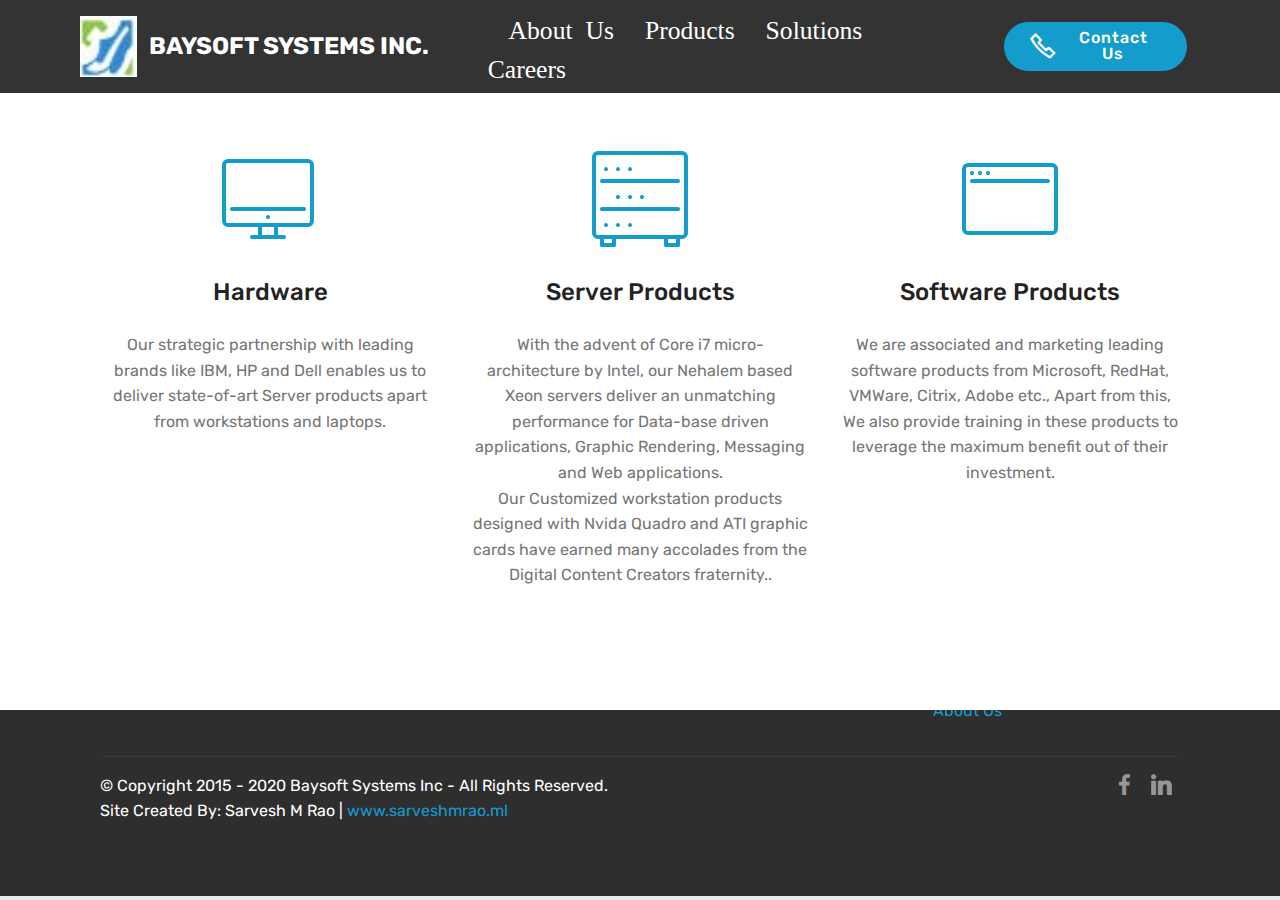
<file: products.html>
<!DOCTYPE html>
<html  >
<head>
  <!-- Site made with Mobirise Website Builder v4.11.6, https://mobirise.com -->
  <meta charset="UTF-8">
  <meta http-equiv="X-UA-Compatible" content="IE=edge">
  <meta name="generator" content="Mobirise v4.11.6, mobirise.com">
  <meta name="viewport" content="width=device-width, initial-scale=1, minimum-scale=1">
  <link rel="shortcut icon" href="assets/images/logo-baysoft-96x29.jpeg" type="image/x-icon">
  <meta name="description" content="Products">
  
  <title>Products | Baysoft Systems Inc.</title>
  <link rel="stylesheet" href="assets/web/assets/mobirise-icons/mobirise-icons.css">
  <link rel="stylesheet" href="assets/web/assets/mobirise-icons2/mobirise2.css">
  <link rel="stylesheet" href="assets/bootstrap/css/bootstrap.min.css">
  <link rel="stylesheet" href="assets/bootstrap/css/bootstrap-grid.min.css">
  <link rel="stylesheet" href="assets/bootstrap/css/bootstrap-reboot.min.css">
  <link rel="stylesheet" href="assets/socicon/css/styles.css">
  <link rel="stylesheet" href="assets/dropdown/css/style.css">
  <link rel="stylesheet" href="assets/tether/tether.min.css">
  <link rel="stylesheet" href="assets/theme/css/style.css">
  <link rel="preload" as="style" href="assets/mobirise/css/mbr-additional.css"><link rel="stylesheet" href="assets/mobirise/css/mbr-additional.css" type="text/css">
  
  
  
</head>
<body>
  <section class="menu cid-rUqQpZzF4l" once="menu" id="menu1-a">

    

    <nav class="navbar navbar-expand beta-menu navbar-dropdown align-items-center navbar-fixed-top navbar-toggleable-sm">
        <button class="navbar-toggler navbar-toggler-right" type="button" data-toggle="collapse" data-target="#navbarSupportedContent" aria-controls="navbarSupportedContent" aria-expanded="false" aria-label="Toggle navigation">
            <div class="hamburger">
                <span></span>
                <span></span>
                <span></span>
                <span></span>
            </div>
        </button>
        <div class="menu-logo">
            <div class="navbar-brand">
                <span class="navbar-logo">
                    <a href="index.html">
                         <img src="assets/images/logo-baysoft-96x29.jpeg" alt="Mobirise" title="" style="height: 3.8rem;">
                    </a>
                </span>
                <span class="navbar-caption-wrap"><a class="navbar-caption text-white display-5" href="index.html">BAYSOFT SYSTEMS INC.</a></span>
            </div>
        </div>
        <div class="collapse navbar-collapse" id="navbarSupportedContent">
            <ul class="navbar-nav nav-dropdown" data-app-modern-menu="true"><li class="nav-item">
                    <a class="nav-link link text-white display-4" href="https://mobirise.co">
                        </a>
                </li>
                <li class="nav-item">
                    <a class="nav-link link text-white display-4" href="about.html">
                        <font face="MobiriseIcons"><span style="font-size: 25.6px;">About Us</span></font></a>
                </li><li class="nav-item"><a class="nav-link link text-white display-4" href="products.html">
                        <font face="MobiriseIcons"><span style="font-size: 25.6px;">Products</span></font></a></li><li class="nav-item"><a class="nav-link link text-white display-4" href="solutions.html">
                        <font face="MobiriseIcons"><span style="font-size: 25.6px;">Solutions</span></font></a></li><li class="nav-item"><a class="nav-link link text-white display-4" href="careers.html">
                        <font face="MobiriseIcons"><span style="font-size: 25.6px;">Careers</span></font></a></li></ul>
            <div class="navbar-buttons mbr-section-btn"><a class="btn btn-sm btn-primary display-4" href="contact.html"><span class="mobi-mbri mobi-mbri-phone mbr-iconfont mbr-iconfont-btn"></span>
                    Contact Us</a></div>
        </div>
    </nav>
</section>

<section class="engine"><a href="https://mobirise.info/b">how to create your own site for free</a></section><section class="features1 cid-rUOKS57izA" id="features1-h">
    
    

    
    <div class="container">
        <div class="media-container-row">

            <div class="card p-3 col-12 col-md-6 col-lg-4">
                <div class="card-img pb-3">
                    <span class="mbr-iconfont mbri-desktop"></span>
                </div>
                <div class="card-box">
                    <h4 class="card-title py-3 mbr-fonts-style display-5">
                        Hardware
                    </h4>
                    <p class="mbr-text mbr-fonts-style display-7">
                        Our strategic partnership with leading brands like IBM, HP and Dell enables us to deliver state-of-art Server products apart from workstations and laptops.
                    </p>
                </div>
            </div>

            <div class="card p-3 col-12 col-md-6 col-lg-4">
                <div class="card-img pb-3">
                    <span class="mbr-iconfont mbri-database"></span>
                </div>
                <div class="card-box">
                    <h4 class="card-title py-3 mbr-fonts-style display-5">Server Products</h4>
                    <p class="mbr-text mbr-fonts-style display-7">
                        With the advent of Core i7 micro-architecture by Intel, our Nehalem based Xeon servers deliver an unmatching performance for Data-base driven applications, Graphic Rendering, Messaging and Web applications. <br>Our Customized workstation products designed with Nvida Quadro and ATI graphic cards have earned many accolades from the Digital Content Creators fraternity..
                    </p>
                </div>
            </div>

            <div class="card p-3 col-12 col-md-6 col-lg-4">
                <div class="card-img pb-3">
                    <span class="mbr-iconfont mbri-browse"></span>
                </div>
                <div class="card-box">
                    <h4 class="card-title py-3 mbr-fonts-style display-5">Software Products</h4>
                    <p class="mbr-text mbr-fonts-style display-7">
                        We are associated and marketing leading software products from Microsoft, RedHat, VMWare, Citrix, Adobe etc., Apart from this, We also provide training in these products to leverage the maximum benefit out of their investment.
                    </p>
                </div>
            </div>

            

        </div>

    </div>

</section>

<section class="cid-rUUmmxhWnh mbr-reveal" id="footer1-12">

    

    

    <div class="container">
        <div class="media-container-row content text-white">
            <div class="col-12 col-md-3">
                <div class="media-wrap">
                    <a href="index.html">
                        <img src="assets/images/logo-baysoft-96x29.jpeg" alt="Mobirise" title="">
                    </a>
                </div>
            </div>
            <div class="col-12 col-md-3 mbr-fonts-style display-7">
                <h5 class="pb-3">
                    Address
                </h5>
                <p class="mbr-text">Flat A-2, Vignesh Villa 68/56, 7th Avenue, Ashok Nagar Chennai 600 083, TN, India</p>
            </div>
            <div class="col-12 col-md-3 mbr-fonts-style display-7">
                <h5 class="pb-3">
                    Contacts
                </h5>
                <p class="mbr-text">
                    <a href="mailto:itsupport@baysoft.in">Email</a><br><a href="tel:+91-44-24899646">Phone</a><br><a href="tel:+91-72990-78708">Mobile</a></p>
            </div>
            <div class="col-12 col-md-3 mbr-fonts-style display-7">
                <h5 class="pb-3">
                    Links
                </h5>
                <p class="mbr-text"><a href="products.html">Products</a><br><a href="careers.html">Jobs</a>
                    <br><a class="text-primary" href="solutions.html">Solutions</a><br><a href="about.html">About Us</a></p>
            </div>
        </div>
        <div class="footer-lower">
            <div class="media-container-row">
                <div class="col-sm-12">
                    <hr>
                </div>
            </div>
            <div class="media-container-row mbr-white">
                <div class="col-sm-6 copyright">
                    <p class="mbr-text mbr-fonts-style display-7">© Copyright 2015 - 2020  Baysoft Systems Inc - All Rights Reserved.
<br>Site Created By: Sarvesh M Rao | <a href="https://www.sarveshmrao.ml" target="_blank">www.sarveshmrao.ml</a></p>
                </div>
                <div class="col-md-6">
                    <div class="social-list align-right">
                        <div class="soc-item">
                            <a href="https://www.facebook.com/Baysoft-Systems-Inc-498001033558454/?ref=br_rs" target="_blank">
                                <span class="mbr-iconfont mbr-iconfont-social socicon-facebook socicon"></span>
                            </a>
                        </div>
                        <div class="soc-item">
                            <a href="https://www.linkedin.com/company/baysoft-systems-inc" target="_blank">
                                <span class="mbr-iconfont mbr-iconfont-social socicon-linkedin socicon"></span>
                            </a>
                        </div>
                        
                        
                        
                        
                    </div>
                </div>
            </div>
        </div>
    </div>
</section>


  <script src="assets/web/assets/jquery/jquery.min.js"></script>
  <script src="assets/popper/popper.min.js"></script>
  <script src="assets/bootstrap/js/bootstrap.min.js"></script>
  <script src="assets/web/assets/cookies-alert-plugin/cookies-alert-core.js"></script>
  <script src="assets/web/assets/cookies-alert-plugin/cookies-alert-script.js"></script>
  <script src="assets/dropdown/js/nav-dropdown.js"></script>
  <script src="assets/dropdown/js/navbar-dropdown.js"></script>
  <script src="assets/touchswipe/jquery.touch-swipe.min.js"></script>
  <script src="assets/tether/tether.min.js"></script>
  <script src="assets/smoothscroll/smooth-scroll.js"></script>
  <script src="assets/theme/js/script.js"></script>
  
  
<input name="cookieData" type="hidden" data-cookie-customDialogSelector='null' data-cookie-colorText='#424a4d' data-cookie-colorBg='rgba(234, 239, 241, 0.99)' data-cookie-textButton='Close' data-cookie-colorButton='' data-cookie-colorLink='#424a4d' data-cookie-underlineLink='true' data-cookie-text="This site was created by:  <a href='https://www.sarveshmrao.ml'>Sarvesh M Rao</a>.">
  </body>
</html>
</file>
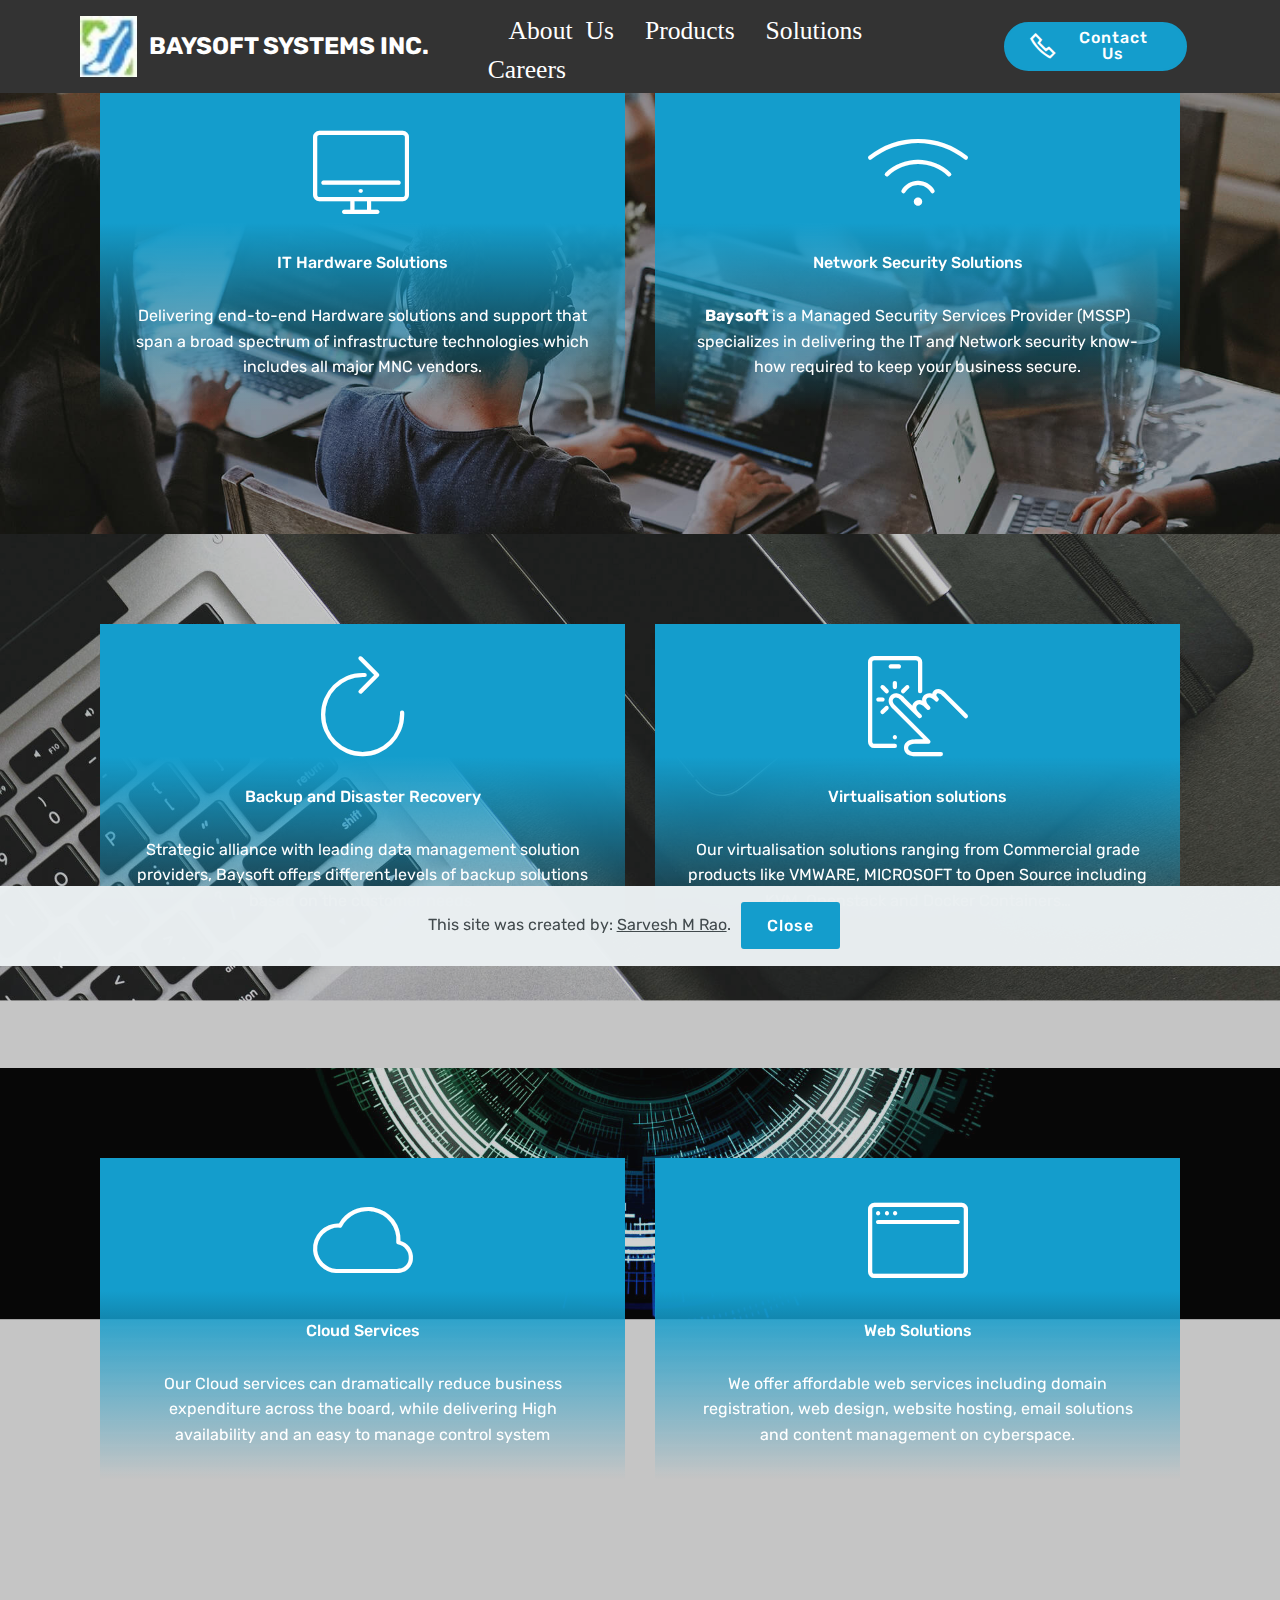
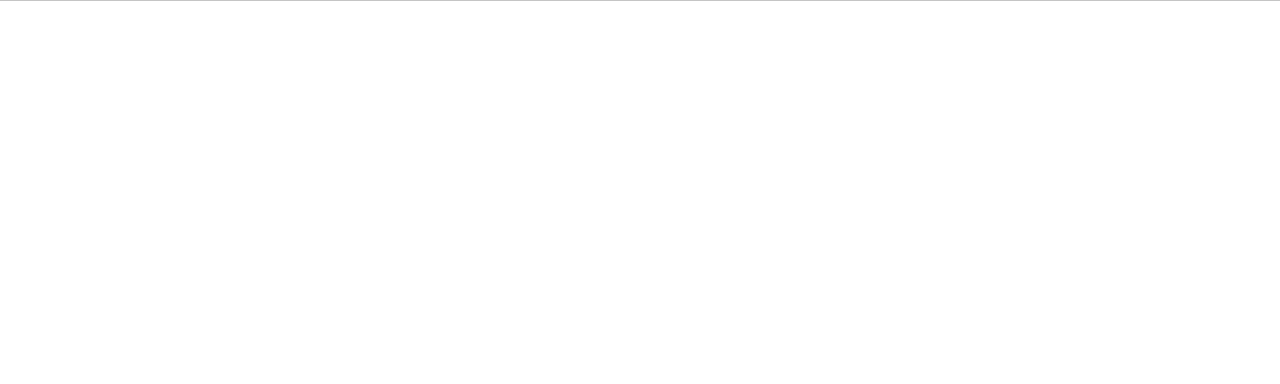
<file: solutions.html>
<!DOCTYPE html>
<html  >
<head>
  <!-- Site made with Mobirise Website Builder v4.11.6, https://mobirise.com -->
  <meta charset="UTF-8">
  <meta http-equiv="X-UA-Compatible" content="IE=edge">
  <meta name="generator" content="Mobirise v4.11.6, mobirise.com">
  <meta name="viewport" content="width=device-width, initial-scale=1, minimum-scale=1">
  <link rel="shortcut icon" href="assets/images/logo-baysoft-96x29.jpeg" type="image/x-icon">
  <meta name="description" content="Solutions">
  
  <title>Solutions | Baysoft Systems Inc.</title>
  <link rel="stylesheet" href="assets/web/assets/mobirise-icons/mobirise-icons.css">
  <link rel="stylesheet" href="assets/web/assets/mobirise-icons2/mobirise2.css">
  <link rel="stylesheet" href="assets/bootstrap/css/bootstrap.min.css">
  <link rel="stylesheet" href="assets/bootstrap/css/bootstrap-grid.min.css">
  <link rel="stylesheet" href="assets/bootstrap/css/bootstrap-reboot.min.css">
  <link rel="stylesheet" href="assets/socicon/css/styles.css">
  <link rel="stylesheet" href="assets/dropdown/css/style.css">
  <link rel="stylesheet" href="assets/tether/tether.min.css">
  <link rel="stylesheet" href="assets/theme/css/style.css">
  <link rel="preload" as="style" href="assets/mobirise/css/mbr-additional.css"><link rel="stylesheet" href="assets/mobirise/css/mbr-additional.css" type="text/css">
  
  
  
</head>
<body>
  <section class="menu cid-rUqQpZzF4l" once="menu" id="menu1-b">

    

    <nav class="navbar navbar-expand beta-menu navbar-dropdown align-items-center navbar-fixed-top navbar-toggleable-sm">
        <button class="navbar-toggler navbar-toggler-right" type="button" data-toggle="collapse" data-target="#navbarSupportedContent" aria-controls="navbarSupportedContent" aria-expanded="false" aria-label="Toggle navigation">
            <div class="hamburger">
                <span></span>
                <span></span>
                <span></span>
                <span></span>
            </div>
        </button>
        <div class="menu-logo">
            <div class="navbar-brand">
                <span class="navbar-logo">
                    <a href="index.html">
                         <img src="assets/images/logo-baysoft-96x29.jpeg" alt="Mobirise" title="" style="height: 3.8rem;">
                    </a>
                </span>
                <span class="navbar-caption-wrap"><a class="navbar-caption text-white display-5" href="index.html">BAYSOFT SYSTEMS INC.</a></span>
            </div>
        </div>
        <div class="collapse navbar-collapse" id="navbarSupportedContent">
            <ul class="navbar-nav nav-dropdown" data-app-modern-menu="true"><li class="nav-item">
                    <a class="nav-link link text-white display-4" href="https://mobirise.co">
                        </a>
                </li>
                <li class="nav-item">
                    <a class="nav-link link text-white display-4" href="about.html">
                        <font face="MobiriseIcons"><span style="font-size: 25.6px;">About Us</span></font></a>
                </li><li class="nav-item"><a class="nav-link link text-white display-4" href="products.html">
                        <font face="MobiriseIcons"><span style="font-size: 25.6px;">Products</span></font></a></li><li class="nav-item"><a class="nav-link link text-white display-4" href="solutions.html">
                        <font face="MobiriseIcons"><span style="font-size: 25.6px;">Solutions</span></font></a></li><li class="nav-item"><a class="nav-link link text-white display-4" href="careers.html">
                        <font face="MobiriseIcons"><span style="font-size: 25.6px;">Careers</span></font></a></li></ul>
            <div class="navbar-buttons mbr-section-btn"><a class="btn btn-sm btn-primary display-4" href="contact.html"><span class="mobi-mbri mobi-mbri-phone mbr-iconfont mbr-iconfont-btn"></span>
                    Contact Us</a></div>
        </div>
    </nav>
</section>

<section class="engine"><a href="https://mobirise.info/b">how to create a website for free</a></section><section class="features8 cid-rUOMcGGBmp mbr-parallax-background" id="features8-k">

    

    <div class="mbr-overlay" style="opacity: 0.2; background-color: rgb(35, 35, 35);">
    </div>

    <div class="container">
        <div class="media-container-row">

            <div class="card  col-12 col-md-6">
                <div class="card-img">
                    <span class="mbri-desktop mbr-iconfont"></span>
                </div>
                <div class="card-box align-center">
                    <h4 class="card-title mbr-fonts-style display-7">IT Hardware Solutions</h4>
                    <p class="mbr-text mbr-fonts-style display-7">
                       Delivering end-to-end Hardware solutions and  support that span a broad spectrum of infrastructure technologies which includes all major MNC vendors.
                    </p>
                    
                </div>
            </div>

            <div class="card  col-12 col-md-6">
                <div class="card-img">
                    <span class="mbr-iconfont mbri-wifi"></span>
                </div>
                <div class="card-box align-center">
                    <h4 class="card-title mbr-fonts-style display-7">Network Security Solutions</h4>
                    <p class="mbr-text mbr-fonts-style display-7"><strong>
                       Baysoft</strong> is a Managed Security Services Provider (MSSP) specializes in delivering the IT and Network security know-how required to keep your business secure.
                    </p>
                    
                </div>
            </div>

            

            
        </div>
    </div>
</section>

<section class="features8 cid-rUOMzZPbvK mbr-parallax-background" id="features8-l">

    

    <div class="mbr-overlay" style="opacity: 0.2; background-color: rgb(35, 35, 35);">
    </div>

    <div class="container">
        <div class="media-container-row">

            <div class="card  col-12 col-md-6">
                <div class="card-img">
                    <span class="mbr-iconfont mbri-refresh"></span>
                </div>
                <div class="card-box align-center">
                    <h4 class="card-title mbr-fonts-style display-7">Backup and Disaster Recovery</h4>
                    <p class="mbr-text mbr-fonts-style display-7">
                       Strategic alliance with leading data management solution providers, Baysoft offers different levels of backup solutions based on the customer needs.
                    </p>
                    
                </div>
            </div>

            <div class="card  col-12 col-md-6">
                <div class="card-img">
                    <span class="mbri-touch mbr-iconfont"></span>
                </div>
                <div class="card-box align-center">
                    <h4 class="card-title mbr-fonts-style display-7">Virtualisation solutions</h4>
                    <p class="mbr-text mbr-fonts-style display-7">
                       Our virtualisation solutions ranging from Commercial grade products like VMWARE, MICROSOFT to Open Source including KVM, Openstack and Docker Containers…
                    </p>
                    
                </div>
            </div>

            

            
        </div>
    </div>
</section>

<section class="features8 cid-rUOMSdGUT2 mbr-parallax-background" id="features8-m">

    

    <div class="mbr-overlay" style="opacity: 0.2; background-color: rgb(35, 35, 35);">
    </div>

    <div class="container">
        <div class="media-container-row">

            <div class="card  col-12 col-md-6">
                <div class="card-img">
                    <span class="mbr-iconfont mbri-cloud"></span>
                </div>
                <div class="card-box align-center">
                    <h4 class="card-title mbr-fonts-style display-7">Cloud Services</h4>
                    <p class="mbr-text mbr-fonts-style display-7">
                       Our  Cloud services can  dramatically reduce business expenditure across the board, while delivering  High availability and  an easy to manage control system
                    </p>
                    
                </div>
            </div>

            <div class="card  col-12 col-md-6">
                <div class="card-img">
                    <span class="mbr-iconfont mbri-browse"></span>
                </div>
                <div class="card-box align-center">
                    <h4 class="card-title mbr-fonts-style display-7">Web Solutions</h4>
                    <p class="mbr-text mbr-fonts-style display-7">
                       We offer affordable web services including domain registration, web design, website hosting, email solutions and content management on cyberspace.
                    </p>
                    
                </div>
            </div>

            

            
        </div>
    </div>
</section>

<section class="cid-rUUmiEhWbB mbr-reveal" id="footer1-11">

    

    

    <div class="container">
        <div class="media-container-row content text-white">
            <div class="col-12 col-md-3">
                <div class="media-wrap">
                    <a href="index.html">
                        <img src="assets/images/logo-baysoft-96x29.jpeg" alt="Mobirise" title="">
                    </a>
                </div>
            </div>
            <div class="col-12 col-md-3 mbr-fonts-style display-7">
                <h5 class="pb-3">
                    Address
                </h5>
                <p class="mbr-text">Flat A-2, Vignesh Villa 68/56, 7th Avenue, Ashok Nagar Chennai 600 083, TN, India</p>
            </div>
            <div class="col-12 col-md-3 mbr-fonts-style display-7">
                <h5 class="pb-3">
                    Contacts
                </h5>
                <p class="mbr-text">
                    <a href="mailto:itsupport@baysoft.in">Email</a><br><a href="tel:+91-44-24899646">Phone</a><br><a href="tel:+91-72990-78708">Mobile</a></p>
            </div>
            <div class="col-12 col-md-3 mbr-fonts-style display-7">
                <h5 class="pb-3">
                    Links
                </h5>
                <p class="mbr-text"><a href="products.html">Products</a><br><a href="careers.html">Jobs</a>
                    <br><a class="text-primary" href="solutions.html">Solutions</a><br><a href="about.html">About Us</a></p>
            </div>
        </div>
        <div class="footer-lower">
            <div class="media-container-row">
                <div class="col-sm-12">
                    <hr>
                </div>
            </div>
            <div class="media-container-row mbr-white">
                <div class="col-sm-6 copyright">
                    <p class="mbr-text mbr-fonts-style display-7">© Copyright 2015 - 2020  Baysoft Systems Inc - All Rights Reserved.
<br>Site Created By: Sarvesh M Rao | <a href="https://www.sarveshmrao.ml" target="_blank">www.sarveshmrao.ml</a></p>
                </div>
                <div class="col-md-6">
                    <div class="social-list align-right">
                        <div class="soc-item">
                            <a href="https://www.facebook.com/Baysoft-Systems-Inc-498001033558454/?ref=br_rs" target="_blank">
                                <span class="mbr-iconfont mbr-iconfont-social socicon-facebook socicon"></span>
                            </a>
                        </div>
                        <div class="soc-item">
                            <a href="https://www.linkedin.com/company/baysoft-systems-inc" target="_blank">
                                <span class="mbr-iconfont mbr-iconfont-social socicon-linkedin socicon"></span>
                            </a>
                        </div>
                        
                        
                        
                        
                    </div>
                </div>
            </div>
        </div>
    </div>
</section>


  <script src="assets/web/assets/jquery/jquery.min.js"></script>
  <script src="assets/popper/popper.min.js"></script>
  <script src="assets/bootstrap/js/bootstrap.min.js"></script>
  <script src="assets/web/assets/cookies-alert-plugin/cookies-alert-core.js"></script>
  <script src="assets/web/assets/cookies-alert-plugin/cookies-alert-script.js"></script>
  <script src="assets/dropdown/js/nav-dropdown.js"></script>
  <script src="assets/dropdown/js/navbar-dropdown.js"></script>
  <script src="assets/touchswipe/jquery.touch-swipe.min.js"></script>
  <script src="assets/parallax/jarallax.min.js"></script>
  <script src="assets/tether/tether.min.js"></script>
  <script src="assets/smoothscroll/smooth-scroll.js"></script>
  <script src="assets/theme/js/script.js"></script>
  
  
<input name="cookieData" type="hidden" data-cookie-customDialogSelector='null' data-cookie-colorText='#424a4d' data-cookie-colorBg='rgba(234, 239, 241, 0.99)' data-cookie-textButton='Close' data-cookie-colorButton='' data-cookie-colorLink='#424a4d' data-cookie-underlineLink='true' data-cookie-text="This site was created by:  <a href='https://www.sarveshmrao.ml'>Sarvesh M Rao</a>.">
  </body>
</html>
</file>
<file: assets/web/assets/mobirise-icons/mobirise-icons.css>
@font-face {
  font-family: 'MobiriseIcons';
  src:  url('mobirise-icons.eot?spat4u');
  src:  url('mobirise-icons.eot?spat4u#iefix') format('embedded-opentype'),
    url('mobirise-icons.ttf?spat4u') format('truetype'),
    url('mobirise-icons.woff?spat4u') format('woff'),
    url('mobirise-icons.svg?spat4u#MobiriseIcons') format('svg');
  font-weight: normal;
  font-style: normal;
  font-display: swap;
}

[class^="mbri-"], [class*=" mbri-"] {
  /* use !important to prevent issues with browser extensions that change fonts */
  font-family: MobiriseIcons !important;
  speak: none;
  font-style: normal;
  font-weight: normal;
  font-variant: normal;
  text-transform: none;
  line-height: 1;

  /* Better Font Rendering =========== */
  -webkit-font-smoothing: antialiased;
  -moz-osx-font-smoothing: grayscale;
}

.mbri-add-submenu:before {
  content: "\e900";
}
.mbri-alert:before {
  content: "\e901";
}
.mbri-align-center:before {
  content: "\e902";
}
.mbri-align-justify:before {
  content: "\e903";
}
.mbri-align-left:before {
  content: "\e904";
}
.mbri-align-right:before {
  content: "\e905";
}
.mbri-android:before {
  content: "\e906";
}
.mbri-apple:before {
  content: "\e907";
}
.mbri-arrow-down:before {
  content: "\e908";
}
.mbri-arrow-next:before {
  content: "\e909";
}
.mbri-arrow-prev:before {
  content: "\e90a";
}
.mbri-arrow-up:before {
  content: "\e90b";
}
.mbri-bold:before {
  content: "\e90c";
}
.mbri-bookmark:before {
  content: "\e90d";
}
.mbri-bootstrap:before {
  content: "\e90e";
}
.mbri-briefcase:before {
  content: "\e90f";
}
.mbri-browse:before {
  content: "\e910";
}
.mbri-bulleted-list:before {
  content: "\e911";
}
.mbri-calendar:before {
  content: "\e912";
}
.mbri-camera:before {
  content: "\e913";
}
.mbri-cart-add:before {
  content: "\e914";
}
.mbri-cart-full:before {
  content: "\e915";
}
.mbri-cash:before {
  content: "\e916";
}
.mbri-change-style:before {
  content: "\e917";
}
.mbri-chat:before {
  content: "\e918";
}
.mbri-clock:before {
  content: "\e919";
}
.mbri-close:before {
  content: "\e91a";
}
.mbri-cloud:before {
  content: "\e91b";
}
.mbri-code:before {
  content: "\e91c";
}
.mbri-contact-form:before {
  content: "\e91d";
}
.mbri-credit-card:before {
  content: "\e91e";
}
.mbri-cursor-click:before {
  content: "\e91f";
}
.mbri-cust-feedback:before {
  content: "\e920";
}
.mbri-database:before {
  content: "\e921";
}
.mbri-delivery:before {
  content: "\e922";
}
.mbri-desktop:before {
  content: "\e923";
}
.mbri-devices:before {
  content: "\e924";
}
.mbri-down:before {
  content: "\e925";
}
.mbri-download:before {
  content: "\e989";
}
.mbri-drag-n-drop:before {
  content: "\e927";
}
.mbri-drag-n-drop2:before {
  content: "\e928";
}
.mbri-edit:before {
  content: "\e929";
}
.mbri-edit2:before {
  content: "\e92a";
}
.mbri-error:before {
  content: "\e92b";
}
.mbri-extension:before {
  content: "\e92c";
}
.mbri-features:before {
  content: "\e92d";
}
.mbri-file:before {
  content: "\e92e";
}
.mbri-flag:before {
  content: "\e92f";
}
.mbri-folder:before {
  content: "\e930";
}
.mbri-gift:before {
  content: "\e931";
}
.mbri-github:before {
  content: "\e932";
}
.mbri-globe:before {
  content: "\e933";
}
.mbri-globe-2:before {
  content: "\e934";
}
.mbri-growing-chart:before {
  content: "\e935";
}
.mbri-hearth:before {
  content: "\e936";
}
.mbri-help:before {
  content: "\e937";
}
.mbri-home:before {
  content: "\e938";
}
.mbri-hot-cup:before {
  content: "\e939";
}
.mbri-idea:before {
  content: "\e93a";
}
.mbri-image-gallery:before {
  content: "\e93b";
}
.mbri-image-slider:before {
  content: "\e93c";
}
.mbri-info:before {
  content: "\e93d";
}
.mbri-italic:before {
  content: "\e93e";
}
.mbri-key:before {
  content: "\e93f";
}
.mbri-laptop:before {
  content: "\e940";
}
.mbri-layers:before {
  content: "\e941";
}
.mbri-left-right:before {
  content: "\e942";
}
.mbri-left:before {
  content: "\e943";
}
.mbri-letter:before {
  content: "\e944";
}
.mbri-like:before {
  content: "\e945";
}
.mbri-link:before {
  content: "\e946";
}
.mbri-lock:before {
  content: "\e947";
}
.mbri-login:before {
  content: "\e948";
}
.mbri-logout:before {
  content: "\e949";
}
.mbri-magic-stick:before {
  content: "\e94a";
}
.mbri-map-pin:before {
  content: "\e94b";
}
.mbri-menu:before {
  content: "\e94c";
}
.mbri-mobile:before {
  content: "\e94d";
}
.mbri-mobile2:before {
  content: "\e94e";
}
.mbri-mobirise:before {
  content: "\e94f";
}
.mbri-more-horizontal:before {
  content: "\e950";
}
.mbri-more-vertical:before {
  content: "\e951";
}
.mbri-music:before {
  content: "\e952";
}
.mbri-new-file:before {
  content: "\e953";
}
.mbri-numbered-list:before {
  content: "\e954";
}
.mbri-opened-folder:before {
  content: "\e955";
}
.mbri-pages:before {
  content: "\e956";
}
.mbri-paper-plane:before {
  content: "\e957";
}
.mbri-paperclip:before {
  content: "\e958";
}
.mbri-photo:before {
  content: "\e959";
}
.mbri-photos:before {
  content: "\e95a";
}
.mbri-pin:before {
  content: "\e95b";
}
.mbri-play:before {
  content: "\e95c";
}
.mbri-plus:before {
  content: "\e95d";
}
.mbri-preview:before {
  content: "\e95e";
}
.mbri-print:before {
  content: "\e95f";
}
.mbri-protect:before {
  content: "\e960";
}
.mbri-question:before {
  content: "\e961";
}
.mbri-quote-left:before {
  content: "\e962";
}
.mbri-quote-right:before {
  content: "\e963";
}
.mbri-refresh:before {
  content: "\e964";
}
.mbri-responsive:before {
  content: "\e965";
}
.mbri-right:before {
  content: "\e966";
}
.mbri-rocket:before {
  content: "\e967";
}
.mbri-sad-face:before {
  content: "\e968";
}
.mbri-sale:before {
  content: "\e969";
}
.mbri-save:before {
  content: "\e96a";
}
.mbri-search:before {
  content: "\e96b";
}
.mbri-setting:before {
  content: "\e96c";
}
.mbri-setting2:before {
  content: "\e96d";
}
.mbri-setting3:before {
  content: "\e96e";
}
.mbri-share:before {
  content: "\e96f";
}
.mbri-shopping-bag:before {
  content: "\e970";
}
.mbri-shopping-basket:before {
  content: "\e971";
}
.mbri-shopping-cart:before {
  content: "\e972";
}
.mbri-sites:before {
  content: "\e973";
}
.mbri-smile-face:before {
  content: "\e974";
}
.mbri-speed:before {
  content: "\e975";
}
.mbri-star:before {
  content: "\e976";
}
.mbri-success:before {
  content: "\e977";
}
.mbri-sun:before {
  content: "\e978";
}
.mbri-sun2:before {
  content: "\e979";
}
.mbri-tablet:before {
  content: "\e97a";
}
.mbri-tablet-vertical:before {
  content: "\e97b";
}
.mbri-target:before {
  content: "\e97c";
}
.mbri-timer:before {
  content: "\e97d";
}
.mbri-to-ftp:before {
  content: "\e97e";
}
.mbri-to-local-drive:before {
  content: "\e97f";
}
.mbri-touch-swipe:before {
  content: "\e980";
}
.mbri-touch:before {
  content: "\e981";
}
.mbri-trash:before {
  content: "\e982";
}
.mbri-underline:before {
  content: "\e983";
}
.mbri-unlink:before {
  content: "\e984";
}
.mbri-unlock:before {
  content: "\e985";
}
.mbri-up-down:before {
  content: "\e986";
}
.mbri-up:before {
  content: "\e987";
}
.mbri-update:before {
  content: "\e988";
}
.mbri-upload:before {
 content: "\e926"; 
}
.mbri-user:before {
  content: "\e98a";
}
.mbri-user2:before {
  content: "\e98b";
}
.mbri-users:before {
  content: "\e98c";
}
.mbri-video:before {
  content: "\e98d";
}
.mbri-video-play:before {
  content: "\e98e";
}
.mbri-watch:before {
  content: "\e98f";
}
.mbri-website-theme:before {
  content: "\e990";
}
.mbri-wifi:before {
  content: "\e991";
}
.mbri-windows:before {
  content: "\e992";
}
.mbri-zoom-out:before {
  content: "\e993";
}
.mbri-redo:before {
  content: "\e994";
}
.mbri-undo:before {
  content: "\e995";
}
</file>
<file: assets/web/assets/mobirise-icons2/mobirise2.css>
@font-face {
  font-family: 'Moririse2';
  font-display: swap;
  src:  url('mobirise2.eot?f2bix4');
  src:  url('mobirise2.eot?f2bix4#iefix') format('embedded-opentype'),
    url('mobirise2.ttf?f2bix4') format('truetype'),
    url('mobirise2.woff?f2bix4') format('woff'),
    url('mobirise2.svg?f2bix4#mobirise2') format('svg');
  font-weight: normal;
  font-style: normal;
}

[class^="mobi-"], [class*=" mobi-"] {
  /* use !important to prevent issues with browser extensions that change fonts */
  font-family: 'Moririse2' !important;
  speak: none;
  font-style: normal;
  font-weight: normal;
  font-variant: normal;
  text-transform: none;
  line-height: 1;

  /* Better Font Rendering =========== */
  -webkit-font-smoothing: antialiased;
  -moz-osx-font-smoothing: grayscale;
}

.mobi-mbri-add-submenu:before {
  content: "\e900";
}
.mobi-mbri-alert:before {
  content: "\e901";
}
.mobi-mbri-align-center:before {
  content: "\e902";
}
.mobi-mbri-align-justify:before {
  content: "\e903";
}
.mobi-mbri-align-left:before {
  content: "\e904";
}
.mobi-mbri-align-right:before {
  content: "\e905";
}
.mobi-mbri-android:before {
  content: "\e906";
}
.mobi-mbri-apple:before {
  content: "\e907";
}
.mobi-mbri-arrow-down:before {
  content: "\e908";
}
.mobi-mbri-arrow-next:before {
  content: "\e909";
}
.mobi-mbri-arrow-prev:before {
  content: "\e90a";
}
.mobi-mbri-arrow-up:before {
  content: "\e90b";
}
.mobi-mbri-bold:before {
  content: "\e90c";
}
.mobi-mbri-bookmark:before {
  content: "\e90d";
}
.mobi-mbri-bootstrap:before {
  content: "\e90e";
}
.mobi-mbri-briefcase:before {
  content: "\e90f";
}
.mobi-mbri-browse:before {
  content: "\e910";
}
.mobi-mbri-bulleted-list:before {
  content: "\e911";
}
.mobi-mbri-calendar:before {
  content: "\e912";
}
.mobi-mbri-camera:before {
  content: "\e913";
}
.mobi-mbri-cart-add:before {
  content: "\e914";
}
.mobi-mbri-cart-full:before {
  content: "\e915";
}
.mobi-mbri-cash:before {
  content: "\e916";
}
.mobi-mbri-change-style:before {
  content: "\e917";
}
.mobi-mbri-chat:before {
  content: "\e918";
}
.mobi-mbri-clock:before {
  content: "\e919";
}
.mobi-mbri-close:before {
  content: "\e91a";
}
.mobi-mbri-cloud:before {
  content: "\e91b";
}
.mobi-mbri-code:before {
  content: "\e91c";
}
.mobi-mbri-contact-form:before {
  content: "\e91d";
}
.mobi-mbri-credit-card:before {
  content: "\e91e";
}
.mobi-mbri-cursor-click:before {
  content: "\e91f";
}
.mobi-mbri-cust-feedback:before {
  content: "\e920";
}
.mobi-mbri-database:before {
  content: "\e921";
}
.mobi-mbri-delivery:before {
  content: "\e922";
}
.mobi-mbri-desktop:before {
  content: "\e923";
}
.mobi-mbri-devices:before {
  content: "\e924";
}
.mobi-mbri-down:before {
  content: "\e925";
}
.mobi-mbri-download-2:before {
  content: "\e926";
}
.mobi-mbri-download:before {
  content: "\e927";
}
.mobi-mbri-drag-n-drop-2:before {
  content: "\e928";
}
.mobi-mbri-drag-n-drop:before {
  content: "\e929";
}
.mobi-mbri-edit-2:before {
  content: "\e92a";
}
.mobi-mbri-edit:before {
  content: "\e92b";
}
.mobi-mbri-error:before {
  content: "\e92c";
}
.mobi-mbri-extension:before {
  content: "\e92d";
}
.mobi-mbri-features:before {
  content: "\e92e";
}
.mobi-mbri-file:before {
  content: "\e92f";
}
.mobi-mbri-flag:before {
  content: "\e930";
}
.mobi-mbri-folder:before {
  content: "\e931";
}
.mobi-mbri-gift:before {
  content: "\e932";
}
.mobi-mbri-github:before {
  content: "\e933";
}
.mobi-mbri-globe-2:before {
  content: "\e934";
}
.mobi-mbri-globe:before {
  content: "\e935";
}
.mobi-mbri-growing-chart:before {
  content: "\e936";
}
.mobi-mbri-hearth:before {
  content: "\e937";
}
.mobi-mbri-help:before {
  content: "\e938";
}
.mobi-mbri-home:before {
  content: "\e939";
}
.mobi-mbri-hot-cup:before {
  content: "\e93a";
}
.mobi-mbri-idea:before {
  content: "\e93b";
}
.mobi-mbri-image-gallery:before {
  content: "\e93c";
}
.mobi-mbri-image-slider:before {
  content: "\e93d";
}
.mobi-mbri-info:before {
  content: "\e93e";
}
.mobi-mbri-italic:before {
  content: "\e93f";
}
.mobi-mbri-key:before {
  content: "\e940";
}
.mobi-mbri-laptop:before {
  content: "\e941";
}
.mobi-mbri-layers:before {
  content: "\e942";
}
.mobi-mbri-left-right:before {
  content: "\e943";
}
.mobi-mbri-left:before {
  content: "\e944";
}
.mobi-mbri-letter:before {
  content: "\e945";
}
.mobi-mbri-like:before {
  content: "\e946";
}
.mobi-mbri-link:before {
  content: "\e947";
}
.mobi-mbri-lock:before {
  content: "\e948";
}
.mobi-mbri-login:before {
  content: "\e949";
}
.mobi-mbri-logout:before {
  content: "\e94a";
}
.mobi-mbri-magic-stick:before {
  content: "\e94b";
}
.mobi-mbri-map-pin:before {
  content: "\e94c";
}
.mobi-mbri-menu:before {
  content: "\e94d";
}
.mobi-mbri-mobile-2:before {
  content: "\e94e";
}
.mobi-mbri-mobile-horizontal:before {
  content: "\e94f";
}
.mobi-mbri-mobile:before {
  content: "\e950";
}
.mobi-mbri-mobirise:before {
  content: "\e951";
}
.mobi-mbri-more-horizontal:before {
  content: "\e952";
}
.mobi-mbri-more-vertical:before {
  content: "\e953";
}
.mobi-mbri-music:before {
  content: "\e954";
}
.mobi-mbri-new-file:before {
  content: "\e955";
}
.mobi-mbri-numbered-list:before {
  content: "\e956";
}
.mobi-mbri-opened-folder:before {
  content: "\e957";
}
.mobi-mbri-pages:before {
  content: "\e958";
}
.mobi-mbri-paper-plane:before {
  content: "\e959";
}
.mobi-mbri-paperclip:before {
  content: "\e95a";
}
.mobi-mbri-phone:before {
  content: "\e95b";
}
.mobi-mbri-photo:before {
  content: "\e95c";
}
.mobi-mbri-photos:before {
  content: "\e95d";
}
.mobi-mbri-pin:before {
  content: "\e95e";
}
.mobi-mbri-play:before {
  content: "\e95f";
}
.mobi-mbri-plus:before {
  content: "\e960";
}
.mobi-mbri-preview:before {
  content: "\e961";
}
.mobi-mbri-print:before {
  content: "\e962";
}
.mobi-mbri-protect:before {
  content: "\e963";
}
.mobi-mbri-question:before {
  content: "\e964";
}
.mobi-mbri-quote-left:before {
  content: "\e965";
}
.mobi-mbri-quote-right:before {
  content: "\e966";
}
.mobi-mbri-redo:before {
  content: "\e967";
}
.mobi-mbri-refresh:before {
  content: "\e968";
}
.mobi-mbri-responsive-2:before {
  content: "\e969";
}
.mobi-mbri-responsive:before {
  content: "\e96a";
}
.mobi-mbri-right:before {
  content: "\e96b";
}
.mobi-mbri-rocket:before {
  content: "\e96c";
}
.mobi-mbri-sad-face:before {
  content: "\e96d";
}
.mobi-mbri-sale:before {
  content: "\e96e";
}
.mobi-mbri-save:before {
  content: "\e96f";
}
.mobi-mbri-search:before {
  content: "\e970";
}
.mobi-mbri-setting-2:before {
  content: "\e971";
}
.mobi-mbri-setting-3:before {
  content: "\e972";
}
.mobi-mbri-setting:before {
  content: "\e973";
}
.mobi-mbri-share:before {
  content: "\e974";
}
.mobi-mbri-shopping-bag:before {
  content: "\e975";
}
.mobi-mbri-shopping-basket:before {
  content: "\e976";
}
.mobi-mbri-shopping-cart:before {
  content: "\e977";
}
.mobi-mbri-sites:before {
  content: "\e978";
}
.mobi-mbri-smile-face:before {
  content: "\e979";
}
.mobi-mbri-speed:before {
  content: "\e97a";
}
.mobi-mbri-star:before {
  content: "\e97b";
}
.mobi-mbri-success:before {
  content: "\e97c";
}
.mobi-mbri-sun:before {
  content: "\e97d";
}
.mobi-mbri-sun2:before {
  content: "\e97e";
}
.mobi-mbri-tablet-vertical:before {
  content: "\e97f";
}
.mobi-mbri-tablet:before {
  content: "\e980";
}
.mobi-mbri-target:before {
  content: "\e981";
}
.mobi-mbri-timer:before {
  content: "\e982";
}
.mobi-mbri-to-ftp:before {
  content: "\e983";
}
.mobi-mbri-to-local-drive:before {
  content: "\e984";
}
.mobi-mbri-touch-swipe:before {
  content: "\e985";
}
.mobi-mbri-touch:before {
  content: "\e986";
}
.mobi-mbri-trash:before {
  content: "\e987";
}
.mobi-mbri-underline:before {
  content: "\e988";
}
.mobi-mbri-undo:before {
  content: "\e989";
}
.mobi-mbri-unlink:before {
  content: "\e98a";
}
.mobi-mbri-unlock:before {
  content: "\e98b";
}
.mobi-mbri-up-down:before {
  content: "\e98c";
}
.mobi-mbri-up:before {
  content: "\e98d";
}
.mobi-mbri-update:before {
  content: "\e98e";
}
.mobi-mbri-upload-2:before {
  content: "\e98f";
}
.mobi-mbri-upload:before {
  content: "\e990";
}
.mobi-mbri-user-2:before {
  content: "\e991";
}
.mobi-mbri-user:before {
  content: "\e992";
}
.mobi-mbri-users:before {
  content: "\e993";
}
.mobi-mbri-video-play:before {
  content: "\e994";
}
.mobi-mbri-video:before {
  content: "\e995";
}
.mobi-mbri-watch:before {
  content: "\e996";
}
.mobi-mbri-website-theme-2:before {
  content: "\e997";
}
.mobi-mbri-website-theme:before {
  content: "\e998";
}
.mobi-mbri-wifi:before {
  content: "\e999";
}
.mobi-mbri-windows:before {
  content: "\e99a";
}
.mobi-mbri-zoom-in:before {
  content: "\e99b";
}
.mobi-mbri-zoom-out:before {
  content: "\e99c";
}
</file>
<file: assets/socicon/css/styles.css>
@charset "UTF-8";

@font-face {
  font-family: "socicon";
  src:url("../fonts/socicon.eot");
  src:url("../fonts/socicon.eot?#iefix") format("embedded-opentype"),
    url("../fonts/socicon.woff") format("woff"),
    url("../fonts/socicon.ttf") format("truetype"),
    url("../fonts/socicon.svg#socicon") format("svg");
  font-weight: normal;
  font-style: normal;
  font-display:swap;
}

[data-icon]:before {
  font-family: "socicon" !important;
  content: attr(data-icon);
  font-style: normal !important;
  font-weight: normal !important;
  font-variant: normal !important;
  text-transform: none !important;
  speak: none;
  line-height: 1;
  -webkit-font-smoothing: antialiased;
  -moz-osx-font-smoothing: grayscale;
}

[class^="socicon-"]:before,
[class*=" socicon-"]:before {
  font-family: "socicon" !important;
  font-style: normal !important;
  font-weight: normal !important;
  font-variant: normal !important;
  text-transform: none !important;
  speak: none;
  line-height: 1;
  -webkit-font-smoothing: antialiased;
  -moz-osx-font-smoothing: grayscale;
}

.socicon-modelmayhem:before {
  content: "\e000";
}
.socicon-mixcloud:before {
  content: "\e001";
}
.socicon-drupal:before {
  content: "\e002";
}
.socicon-swarm:before {
  content: "\e003";
}
.socicon-istock:before {
  content: "\e004";
}
.socicon-yammer:before {
  content: "\e005";
}
.socicon-ello:before {
  content: "\e006";
}
.socicon-stackoverflow:before {
  content: "\e007";
}
.socicon-persona:before {
  content: "\e008";
}
.socicon-triplej:before {
  content: "\e009";
}
.socicon-houzz:before {
  content: "\e00a";
}
.socicon-rss:before {
  content: "\e00b";
}
.socicon-paypal:before {
  content: "\e00c";
}
.socicon-odnoklassniki:before {
  content: "\e00d";
}
.socicon-airbnb:before {
  content: "\e00e";
}
.socicon-periscope:before {
  content: "\e00f";
}
.socicon-outlook:before {
  content: "\e010";
}
.socicon-coderwall:before {
  content: "\e011";
}
.socicon-tripadvisor:before {
  content: "\e012";
}
.socicon-appnet:before {
  content: "\e013";
}
.socicon-goodreads:before {
  content: "\e014";
}
.socicon-tripit:before {
  content: "\e015";
}
.socicon-lanyrd:before {
  content: "\e016";
}
.socicon-slideshare:before {
  content: "\e017";
}
.socicon-buffer:before {
  content: "\e018";
}
.socicon-disqus:before {
  content: "\e019";
}
.socicon-vkontakte:before {
  content: "\e01a";
}
.socicon-whatsapp:before {
  content: "\e01b";
}
.socicon-patreon:before {
  content: "\e01c";
}
.socicon-storehouse:before {
  content: "\e01d";
}
.socicon-pocket:before {
  content: "\e01e";
}
.socicon-mail:before {
  content: "\e01f";
}
.socicon-blogger:before {
  content: "\e020";
}
.socicon-technorati:before {
  content: "\e021";
}
.socicon-reddit:before {
  content: "\e022";
}
.socicon-dribbble:before {
  content: "\e023";
}
.socicon-stumbleupon:before {
  content: "\e024";
}
.socicon-digg:before {
  content: "\e025";
}
.socicon-envato:before {
  content: "\e026";
}
.socicon-behance:before {
  content: "\e027";
}
.socicon-delicious:before {
  content: "\e028";
}
.socicon-deviantart:before {
  content: "\e029";
}
.socicon-forrst:before {
  content: "\e02a";
}
.socicon-play:before {
  content: "\e02b";
}
.socicon-zerply:before {
  content: "\e02c";
}
.socicon-wikipedia:before {
  content: "\e02d";
}
.socicon-apple:before {
  content: "\e02e";
}
.socicon-flattr:before {
  content: "\e02f";
}
.socicon-github:before {
  content: "\e030";
}
.socicon-renren:before {
  content: "\e031";
}
.socicon-friendfeed:before {
  content: "\e032";
}
.socicon-newsvine:before {
  content: "\e033";
}
.socicon-identica:before {
  content: "\e034";
}
.socicon-bebo:before {
  content: "\e035";
}
.socicon-zynga:before {
  content: "\e036";
}
.socicon-steam:before {
  content: "\e037";
}
.socicon-xbox:before {
  content: "\e038";
}
.socicon-windows:before {
  content: "\e039";
}
.socicon-qq:before {
  content: "\e03a";
}
.socicon-douban:before {
  content: "\e03b";
}
.socicon-meetup:before {
  content: "\e03c";
}
.socicon-playstation:before {
  content: "\e03d";
}
.socicon-android:before {
  content: "\e03e";
}
.socicon-snapchat:before {
  content: "\e03f";
}
.socicon-twitter:before {
  content: "\e040";
}
.socicon-facebook:before {
  content: "\e041";
}
.socicon-googleplus:before {
  content: "\e042";
}
.socicon-pinterest:before {
  content: "\e043";
}
.socicon-foursquare:before {
  content: "\e044";
}
.socicon-yahoo:before {
  content: "\e045";
}
.socicon-skype:before {
  content: "\e046";
}
.socicon-yelp:before {
  content: "\e047";
}
.socicon-feedburner:before {
  content: "\e048";
}
.socicon-linkedin:before {
  content: "\e049";
}
.socicon-viadeo:before {
  content: "\e04a";
}
.socicon-xing:before {
  content: "\e04b";
}
.socicon-myspace:before {
  content: "\e04c";
}
.socicon-soundcloud:before {
  content: "\e04d";
}
.socicon-spotify:before {
  content: "\e04e";
}
.socicon-grooveshark:before {
  content: "\e04f";
}
.socicon-lastfm:before {
  content: "\e050";
}
.socicon-youtube:before {
  content: "\e051";
}
.socicon-vimeo:before {
  content: "\e052";
}
.socicon-dailymotion:before {
  content: "\e053";
}
.socicon-vine:before {
  content: "\e054";
}
.socicon-flickr:before {
  content: "\e055";
}
.socicon-500px:before {
  content: "\e056";
}
.socicon-wordpress:before {
  content: "\e058";
}
.socicon-tumblr:before {
  content: "\e059";
}
.socicon-twitch:before {
  content: "\e05a";
}
.socicon-8tracks:before {
  content: "\e05b";
}
.socicon-amazon:before {
  content: "\e05c";
}
.socicon-icq:before {
  content: "\e05d";
}
.socicon-smugmug:before {
  content: "\e05e";
}
.socicon-ravelry:before {
  content: "\e05f";
}
.socicon-weibo:before {
  content: "\e060";
}
.socicon-baidu:before {
  content: "\e061";
}
.socicon-angellist:before {
  content: "\e062";
}
.socicon-ebay:before {
  content: "\e063";
}
.socicon-imdb:before {
  content: "\e064";
}
.socicon-stayfriends:before {
  content: "\e065";
}
.socicon-residentadvisor:before {
  content: "\e066";
}
.socicon-google:before {
  content: "\e067";
}
.socicon-yandex:before {
  content: "\e068";
}
.socicon-sharethis:before {
  content: "\e069";
}
.socicon-bandcamp:before {
  content: "\e06a";
}
.socicon-itunes:before {
  content: "\e06b";
}
.socicon-deezer:before {
  content: "\e06c";
}
.socicon-telegram:before {
  content: "\e06e";
}
.socicon-openid:before {
  content: "\e06f";
}
.socicon-amplement:before {
  content: "\e070";
}
.socicon-viber:before {
  content: "\e071";
}
.socicon-zomato:before {
  content: "\e072";
}
.socicon-draugiem:before {
  content: "\e074";
}
.socicon-endomodo:before {
  content: "\e075";
}
.socicon-filmweb:before {
  content: "\e076";
}
.socicon-stackexchange:before {
  content: "\e077";
}
.socicon-wykop:before {
  content: "\e078";
}
.socicon-teamspeak:before {
  content: "\e079";
}
.socicon-teamviewer:before {
  content: "\e07a";
}
.socicon-ventrilo:before {
  content: "\e07b";
}
.socicon-younow:before {
  content: "\e07c";
}
.socicon-raidcall:before {
  content: "\e07d";
}
.socicon-mumble:before {
  content: "\e07e";
}
.socicon-medium:before {
  content: "\e06d";
}
.socicon-bebee:before {
  content: "\e07f";
}
.socicon-hitbox:before {
  content: "\e080";
}
.socicon-reverbnation:before {
  content: "\e081";
}
.socicon-formulr:before {
  content: "\e082";
}
.socicon-instagram:before {
  content: "\e057";
}
.socicon-battlenet:before {
  content: "\e083";
}
.socicon-chrome:before {
  content: "\e084";
}
.socicon-discord:before {
  content: "\e086";
}
.socicon-issuu:before {
  content: "\e087";
}
.socicon-macos:before {
  content: "\e088";
}
.socicon-firefox:before {
  content: "\e089";
}
.socicon-opera:before {
  content: "\e08d";
}
.socicon-keybase:before {
  content: "\e090";
}
.socicon-alliance:before {
  content: "\e091";
}
.socicon-livejournal:before {
  content: "\e092";
}
.socicon-googlephotos:before {
  content: "\e093";
}
.socicon-horde:before {
  content: "\e094";
}
.socicon-etsy:before {
  content: "\e095";
}
.socicon-zapier:before {
  content: "\e096";
}
.socicon-google-scholar:before {
  content: "\e097";
}
.socicon-researchgate:before {
  content: "\e098";
}
.socicon-wechat:before {
  content: "\e099";
}
.socicon-strava:before {
  content: "\e09a";
}
.socicon-line:before {
  content: "\e09b";
}
.socicon-lyft:before {
  content: "\e09c";
}
.socicon-uber:before {
  content: "\e09d";
}
.socicon-songkick:before {
  content: "\e09e";
}
.socicon-viewbug:before {
  content: "\e09f";
}
.socicon-googlegroups:before {
  content: "\e0a0";
}
.socicon-quora:before {
  content: "\e073";
}
.socicon-diablo:before {
  content: "\e085";
}
.socicon-blizzard:before {
  content: "\e0a1";
}
.socicon-hearthstone:before {
  content: "\e08b";
}
.socicon-heroes:before {
  content: "\e08a";
}
.socicon-overwatch:before {
  content: "\e08c";
}
.socicon-warcraft:before {
  content: "\e08e";
}
.socicon-starcraft:before {
  content: "\e08f";
}
.socicon-beam:before {
  content: "\e0a2";
}
.socicon-curse:before {
  content: "\e0a3";
}
.socicon-player:before {
  content: "\e0a4";
}
.socicon-streamjar:before {
  content: "\e0a5";
}
.socicon-nintendo:before {
  content: "\e0a6";
}
.socicon-hellocoton:before {
  content: "\e0a7";
}
</file>
<file: assets/dropdown/css/style.css>
.navbar-dropdown {
  left: 0;
  padding: 0;
  position: absolute;
  right: 0;
  top: 0;
  transition: all 0.45s ease;
  z-index: 1030;
  background: #282828; }
  .navbar-dropdown .navbar-logo {
    margin-right: 0.8rem;
    transition: margin 0.3s ease-in-out;
    vertical-align: middle; }
    .navbar-dropdown .navbar-logo img {
      height: 3.125rem;
      transition: all 0.3s ease-in-out; }
    .navbar-dropdown .navbar-logo.mbr-iconfont {
      font-size: 3.125rem;
      line-height: 3.125rem; }
  .navbar-dropdown .navbar-caption {
    font-weight: 700;
    white-space: normal;
    vertical-align: -4px;
    line-height: 3.125rem !important; }
    .navbar-dropdown .navbar-caption, .navbar-dropdown .navbar-caption:hover {
      color: inherit;
      text-decoration: none; }
  .navbar-dropdown .mbr-iconfont + .navbar-caption {
    vertical-align: -1px; }
  .navbar-dropdown.navbar-fixed-top {
    position: fixed; }
  .navbar-dropdown .navbar-brand span {
    vertical-align: -4px; }
  .navbar-dropdown.bg-color.transparent {
    background: none; }
  .navbar-dropdown.navbar-short .navbar-brand {
    padding: 0.625rem 0; }
    .navbar-dropdown.navbar-short .navbar-brand span {
      vertical-align: -1px; }
  .navbar-dropdown.navbar-short .navbar-caption {
    line-height: 2.375rem !important;
    vertical-align: -2px; }
  .navbar-dropdown.navbar-short .navbar-logo {
    margin-right: 0.5rem; }
    .navbar-dropdown.navbar-short .navbar-logo img {
      height: 2.375rem; }
    .navbar-dropdown.navbar-short .navbar-logo.mbr-iconfont {
      font-size: 2.375rem;
      line-height: 2.375rem; }
  .navbar-dropdown.navbar-short .mbr-table-cell {
    height: 3.625rem; }
  .navbar-dropdown .navbar-close {
    left: 0.6875rem;
    position: fixed;
    top: 0.75rem;
    z-index: 1000; }
  .navbar-dropdown .hamburger-icon {
    content: "";
    display: inline-block;
    vertical-align: middle;
    width: 16px;
    -webkit-box-shadow: 0 -6px 0 1px #282828,0 0 0 1px #282828,0 6px 0 1px #282828;
    -moz-box-shadow: 0 -6px 0 1px #282828,0 0 0 1px #282828,0 6px 0 1px #282828;
    box-shadow: 0 -6px 0 1px #282828,0 0 0 1px #282828,0 6px 0 1px #282828; }

.dropdown-menu .dropdown-toggle[data-toggle="dropdown-submenu"]::after {
  border-bottom: 0.35em solid transparent;
  border-left: 0.35em solid;
  border-right: 0;
  border-top: 0.35em solid transparent;
  margin-left: 0.3rem; }

.dropdown-menu .dropdown-item:focus {
  outline: 0; }

.nav-dropdown {
  font-size: 0.75rem;
  font-weight: 500;
  height: auto !important; }
  .nav-dropdown .nav-btn {
    padding-left: 1rem; }
  .nav-dropdown .link {
    margin: .667em 1.667em;
    font-weight: 500;
    padding: 0;
    transition: color .2s ease-in-out; }
    .nav-dropdown .link.dropdown-toggle {
      margin-right: 2.583em; }
      .nav-dropdown .link.dropdown-toggle::after {
        margin-left: .25rem;
        border-top: 0.35em solid;
        border-right: 0.35em solid transparent;
        border-left: 0.35em solid transparent;
        border-bottom: 0; }
      .nav-dropdown .link.dropdown-toggle[aria-expanded="true"] {
        margin: 0;
        padding: 0.667em 3.263em  0.667em 1.667em; }
  .nav-dropdown .link::after,
  .nav-dropdown .dropdown-item::after {
    color: inherit; }
  .nav-dropdown .btn {
    font-size: 0.75rem;
    font-weight: 700;
    letter-spacing: 0;
    margin-bottom: 0;
    padding-left: 1.25rem;
    padding-right: 1.25rem; }
  .nav-dropdown .dropdown-menu {
    border-radius: 0;
    border: 0;
    left: 0;
    margin: 0;
    padding-bottom: 1.25rem;
    padding-top: 1.25rem;
    position: relative; }
  .nav-dropdown .dropdown-submenu {
    margin-left: 0.125rem;
    top: 0; }
  .nav-dropdown .dropdown-item {
    font-weight: 500;
    line-height: 2;
    padding: 0.3846em 4.615em 0.3846em 1.5385em;
    position: relative;
    transition: color .2s ease-in-out, background-color .2s ease-in-out; }
    .nav-dropdown .dropdown-item::after {
      margin-top: -0.3077em;
      position: absolute;
      right: 1.1538em;
      top: 50%; }
    .nav-dropdown .dropdown-item:focus, .nav-dropdown .dropdown-item:hover {
      background: none; }

@media (max-width: 767px) {
  .nav-dropdown.navbar-toggleable-sm {
    bottom: 0;
    display: none;
    left: 0;
    overflow-x: hidden;
    position: fixed;
    top: 0;
    transform: translateX(-100%);
    -ms-transform: translateX(-100%);
    -webkit-transform: translateX(-100%);
    width: 18.75rem;
    z-index: 999; } }
.nav-dropdown.navbar-toggleable-xl {
  bottom: 0;
  display: none;
  left: 0;
  overflow-x: hidden;
  position: fixed;
  top: 0;
  transform: translateX(-100%);
  -ms-transform: translateX(-100%);
  -webkit-transform: translateX(-100%);
  width: 18.75rem;
  z-index: 999; }

.nav-dropdown-sm {
  display: block !important;
  overflow-x: hidden;
  overflow: auto;
  padding-top: 3.875rem; }
  .nav-dropdown-sm::after {
    content: "";
    display: block;
    height: 3rem;
    width: 100%; }
  .nav-dropdown-sm.collapse.in ~ .navbar-close {
    display: block !important; }
  .nav-dropdown-sm.collapsing, .nav-dropdown-sm.collapse.in {
    transform: translateX(0);
    -ms-transform: translateX(0);
    -webkit-transform: translateX(0);
    transition: all 0.25s ease-out;
    -webkit-transition: all 0.25s ease-out;
    background: #282828; }
  .nav-dropdown-sm.collapsing[aria-expanded="false"] {
    transform: translateX(-100%);
    -ms-transform: translateX(-100%);
    -webkit-transform: translateX(-100%); }
  .nav-dropdown-sm .nav-item {
    display: block;
    margin-left: 0 !important;
    padding-left: 0; }
  .nav-dropdown-sm .link,
  .nav-dropdown-sm .dropdown-item {
    border-top: 1px dotted rgba(255, 255, 255, 0.1);
    font-size: 0.8125rem;
    line-height: 1.6;
    margin: 0 !important;
    padding: 0.875rem 2.4rem 0.875rem 1.5625rem !important;
    position: relative;
    white-space: normal; }
    .nav-dropdown-sm .link:focus, .nav-dropdown-sm .link:hover,
    .nav-dropdown-sm .dropdown-item:focus,
    .nav-dropdown-sm .dropdown-item:hover {
      background: rgba(0, 0, 0, 0.2) !important;
      color: #c0a375; }
  .nav-dropdown-sm .nav-btn {
    position: relative;
    padding: 1.5625rem 1.5625rem 0 1.5625rem; }
    .nav-dropdown-sm .nav-btn::before {
      border-top: 1px dotted rgba(255, 255, 255, 0.1);
      content: "";
      left: 0;
      position: absolute;
      top: 0;
      width: 100%; }
    .nav-dropdown-sm .nav-btn + .nav-btn {
      padding-top: 0.625rem; }
      .nav-dropdown-sm .nav-btn + .nav-btn::before {
        display: none; }
  .nav-dropdown-sm .btn {
    padding: 0.625rem 0; }
  .nav-dropdown-sm .dropdown-toggle[data-toggle="dropdown-submenu"]::after {
    margin-left: .25rem;
    border-top: 0.35em solid;
    border-right: 0.35em solid transparent;
    border-left: 0.35em solid transparent;
    border-bottom: 0; }
  .nav-dropdown-sm .dropdown-toggle[data-toggle="dropdown-submenu"][aria-expanded="true"]::after {
    border-top: 0;
    border-right: 0.35em solid transparent;
    border-left: 0.35em solid transparent;
    border-bottom: 0.35em solid; }
  .nav-dropdown-sm .dropdown-menu {
    margin: 0;
    padding: 0;
    position: relative;
    top: 0;
    left: 0;
    width: 100%;
    border: 0;
    float: none;
    border-radius: 0;
    background: none; }
  .nav-dropdown-sm .dropdown-submenu {
    left: 100%;
    margin-left: 0.125rem;
    margin-top: -1.25rem;
    top: 0; }

.navbar-toggleable-sm .nav-dropdown .dropdown-menu {
  position: absolute; }

.navbar-toggleable-sm .nav-dropdown .dropdown-submenu {
  left: 100%;
  margin-left: 0.125rem;
  margin-top: -1.25rem;
  top: 0; }

.navbar-toggleable-sm.opened .nav-dropdown .dropdown-menu {
  position: relative; }

.navbar-toggleable-sm.opened .nav-dropdown .dropdown-submenu {
  left: 0;
  margin-left: 00rem;
  margin-top: 0rem;
  top: 0; }

.is-builder .nav-dropdown.collapsing {
  transition: none !important; }

/*# sourceMappingURL=style.css.map */
</file>
<file: assets/theme/css/style.css>
/*!
 * Mobirise v4 theme (https://mobirise.com/)
 * Copyright 2017 Mobirise
 */
section {
  background-color: #eeeeee; }

body {
  font-style: normal;
  line-height: 1.5; }

section,
.container,
.container-fluid {
  position: relative;
  word-wrap: break-word; }

a.mbr-iconfont:hover {
  text-decoration: none; }

.article .lead p,
.article .lead ul,
.article .lead ol,
.article .lead pre,
.article .lead blockquote {
  margin-bottom: 0; }

ul,
ol,
pre,
blockquote {
  margin-bottom: 2.3125rem; }

pre {
  background: #f4f4f4;
  padding: 10px 24px;
  white-space: pre-wrap; }

.inactive {
  -webkit-user-select: none;
  -moz-user-select: none;
  -ms-user-select: none;
  user-select: none;
  pointer-events: none;
  -webkit-user-drag: none;
  user-drag: none; }

.mbr-section__comments .row {
  justify-content: center;
  -webkit-justify-content: center; }

a {
  font-style: normal;
  font-weight: 400;
  cursor: pointer; }
  a, a:hover {
    text-decoration: none; }

figure {
  margin-bottom: 0; }

body {
  color: #232323; }

h1,
h2,
h3,
h4,
h5,
h6,
.h1,
.h2,
.h3,
.h4,
.h5,
.h6,
.display-1,
.display-2,
.display-3,
.display-4 {
  line-height: 1;
  word-break: break-word;
  word-wrap: break-word; }

.mbr-section-title {
  font-style: normal;
  line-height: 1.2; }

.mbr-section-subtitle {
  line-height: 1.3; }

.mbr-text {
  font-style: normal;
  line-height: 1.6; }

b,
strong {
  font-weight: bold; }

blockquote {
  padding: 10px 0 10px 20px;
  position: relative;
  border-left: 2px solid;
  border-color: #ff3366; }

input:-webkit-autofill, input:-webkit-autofill:hover, input:-webkit-autofill:focus, input:-webkit-autofill:active {
  transition-delay: 9999s;
  transition-property: background-color, color; }

textarea[type='hidden'] {
  display: none; }

body {
  position: relative; }

section {
  background-position: 50% 50%;
  background-repeat: no-repeat;
  background-size: cover; }
  section .mbr-background-video,
  section .mbr-background-video-preview {
    position: absolute;
    bottom: 0;
    left: 0;
    right: 0;
    top: 0; }

.hidden {
  visibility: hidden; }

.mbr-z-index20 {
  z-index: 20; }

/*! Base colors */
.mbr-white {
  color: #ffffff; }

.mbr-black {
  color: #000000; }

.mbr-bg-white {
  background-color: #ffffff; }

.mbr-bg-black {
  background-color: #000000; }

/*! Text-aligns */
.align-left {
  text-align: left; }

.align-center {
  text-align: center; }

.align-right {
  text-align: right; }

@media (max-width: 767px) {
  .align-left,
  .align-center,
  .align-right,
  .mbr-section-btn,
  .mbr-section-title {
    text-align: center; } }
/*! Font-weight  */
.mbr-light {
  font-weight: 300; }

.mbr-regular {
  font-weight: 400; }

.mbr-semibold {
  font-weight: 500; }

.mbr-bold {
  font-weight: 700; }

/*! Media  */
.media-size-item {
  -webkit-flex: 1 1 auto;
  -moz-flex: 1 1 auto;
  -ms-flex: 1 1 auto;
  -o-flex: 1 1 auto;
  flex: 1 1 auto; }

.media-content {
  -webkit-flex-basis: 100%;
  flex-basis: 100%; }

.media-container-row {
  display: -ms-flexbox;
  display: -webkit-flex;
  display: flex;
  -webkit-flex-direction: row;
  -ms-flex-direction: row;
  flex-direction: row;
  -webkit-flex-wrap: wrap;
  -ms-flex-wrap: wrap;
  flex-wrap: wrap;
  -webkit-justify-content: center;
  -ms-flex-pack: center;
  justify-content: center;
  -webkit-align-content: center;
  -ms-flex-line-pack: center;
  align-content: center;
  -webkit-align-items: start;
  -ms-flex-align: start;
  align-items: start; }
  .media-container-row .media-size-item {
    width: 400px; }

.media-container-column {
  display: -ms-flexbox;
  display: -webkit-flex;
  display: flex;
  -webkit-flex-direction: column;
  -ms-flex-direction: column;
  flex-direction: column;
  -webkit-flex-wrap: wrap;
  -ms-flex-wrap: wrap;
  flex-wrap: wrap;
  -webkit-justify-content: center;
  -ms-flex-pack: center;
  justify-content: center;
  -webkit-align-content: center;
  -ms-flex-line-pack: center;
  align-content: center;
  -webkit-align-items: stretch;
  -ms-flex-align: stretch;
  align-items: stretch; }
  .media-container-column > * {
    width: 100%; }

@media (min-width: 992px) {
  .media-container-row {
    -webkit-flex-wrap: nowrap;
    -ms-flex-wrap: nowrap;
    flex-wrap: nowrap; } }
figure {
  overflow: hidden; }

figure[mbr-media-size] {
  transition: width 0.1s; }

.mbr-figure img,
.mbr-figure iframe {
  display: block;
  width: 100%; }

.card {
  background-color: transparent;
  border: none; }

.card-box {
  width: 100%; }

.card-img {
  text-align: center;
  flex-shrink: 0;
  -webkit-flex-shrink: 0; }

.media {
  max-width: 100%;
  margin: 0 auto; }

.mbr-figure {
  -ms-flex-item-align: center;
  -ms-grid-row-align: center;
  -webkit-align-self: center;
  align-self: center; }

.media-container > div {
  max-width: 100%; }

.mbr-figure img,
.card-img img {
  width: 100%; }

@media (max-width: 991px) {
  .media-size-item {
    width: auto !important; }

  .media {
    width: auto; }

  .mbr-figure {
    width: 100% !important; } }
/*! Buttons */
.btn {
  font-weight: 500;
  border-width: 2px;
  font-style: normal;
  letter-spacing: 1px;
  margin: .4rem .8rem;
  white-space: normal;
  -webkit-transition: all .3s ease-in-out;
  -moz-transition: all .3s ease-in-out;
  transition: all .3s ease-in-out;
  display: inline-flex;
  align-items: center;
  justify-content: center;
  word-break: break-word;
  -webkit-align-items: center;
  -webkit-justify-content: center;
  display: -webkit-inline-flex; }

.btn-sm {
  font-weight: 500;
  letter-spacing: 1px;
  -webkit-transition: all .3s ease-in-out;
  -moz-transition: all .3s ease-in-out;
  transition: all .3s ease-in-out; }

.btn-md {
  font-weight: 500;
  letter-spacing: 1px;
  margin: .4rem .8rem !important;
  -webkit-transition: all .3s ease-in-out;
  -moz-transition: all .3s ease-in-out;
  transition: all .3s ease-in-out; }

.btn-lg {
  font-weight: 500;
  letter-spacing: 1px;
  margin: .4rem .8rem !important;
  -webkit-transition: all .3s ease-in-out;
  -moz-transition: all .3s ease-in-out;
  transition: all .3s ease-in-out; }

.mbr-section-btn {
  margin-left: -0.25rem;
  margin-right: -0.25rem;
  font-size: 0; }

nav .mbr-section-btn {
  margin-left: 0rem;
  margin-right: 0rem; }

.btn-form {
  border-radius: 0; }
  .btn-form:hover {
    cursor: pointer; }

/*! Btn icon margin */
.btn .mbr-iconfont,
.btn.btn-sm .mbr-iconfont {
  cursor: pointer;
  margin-right: 0.5rem; }

.btn.btn-md .mbr-iconfont,
.btn.btn-md .mbr-iconfont {
  margin-right: 0.8rem; }

.mbr-regular {
  font-weight: 400; }

.mbr-semibold {
  font-weight: 500; }

.mbr-bold {
  font-weight: 700; }

[type='submit'] {
  -webkit-appearance: none; }

/*! Full-screen */
.mbr-fullscreen .mbr-overlay {
  min-height: 100vh; }

.mbr-fullscreen {
  display: flex;
  display: -webkit-flex;
  display: -moz-flex;
  display: -ms-flex;
  display: -o-flex;
  align-items: center;
  -webkit-align-items: center;
  min-height: 100vh;
  padding-top: 3rem;
  padding-bottom: 3rem; }

/*! Map */
.map {
  height: 25rem;
  position: relative; }
  .map iframe {
    width: 100%;
    height: 100%; }

.mbr-overlay {
  background-color: #000;
  bottom: 0;
  left: 0;
  opacity: .5;
  position: absolute;
  right: 0;
  top: 0;
  z-index: 0;
  pointer-events: none; }

/* Form */
blockquote {
  font-style: italic;
  padding: 10px 0 10px 20px;
  font-size: 1.09rem;
  position: relative;
  border-width: 3px; }

.form-control {
  background-color: #f5f5f5;
  box-shadow: none;
  color: #565656;
  line-height: 1.43;
  min-height: 3.5em;
  padding: 1.07em .5em; }
  .form-control, .form-control:focus {
    border: 1px solid #e8e8e8; }
  .form-active .form-control:invalid {
    border-color: red; }

.form-control-label {
  position: relative;
  cursor: pointer;
  margin-bottom: .357em;
  padding: 0; }

.alert {
  color: #ffffff;
  border-radius: 0;
  border: 0;
  font-size: .875rem;
  line-height: 1.5;
  margin-bottom: 1.875rem;
  padding: 1.25rem;
  position: relative; }
  .alert.alert-form::after {
    background-color: inherit;
    bottom: -7px;
    content: "";
    display: block;
    height: 14px;
    left: 50%;
    margin-left: -7px;
    position: absolute;
    transform: rotate(45deg);
    width: 14px;
    -webkit-transform: rotate(45deg); }

.form-asterisk {
  font-family: initial;
  position: absolute;
  top: -2px;
  font-weight: normal; }

/*! Scroll to top arrow */
#scrollToTop a i:before {
  content: '';
  position: absolute;
  height: 40%;
  top: 25%;
  background: #fff;
  width: 2px;
  left: calc(50% - 1px); }
#scrollToTop a i:after {
  content: '';
  position: absolute;
  display: block;
  border-top: 2px solid #fff;
  border-right: 2px solid #fff;
  width: 40%;
  height: 40%;
  left: 30%;
  bottom: 30%;
  transform: rotate(135deg);
  -webkit-transform: rotate(135deg); }

.mbr-arrow-up {
  bottom: 25px;
  right: 90px;
  position: fixed;
  text-align: right;
  z-index: 5000;
  color: #ffffff;
  font-size: 32px;
  transform: rotate(180deg);
  -webkit-transform: rotate(180deg); }

.mbr-arrow-up a {
  background: rgba(0, 0, 0, 0.2);
  border-radius: 3px;
  color: #fff;
  display: inline-block;
  height: 60px;
  width: 60px;
  outline-style: none !important;
  position: relative;
  text-decoration: none;
  transition: all 0.3s ease-in-out;
  cursor: pointer;
  text-align: center; }
  .mbr-arrow-up a:hover {
    background-color: rgba(0, 0, 0, 0.4); }
  .mbr-arrow-up a i {
    line-height: 60px; }

.mbr-arrow-up-icon {
  display: block;
  color: #fff; }

.mbr-arrow-up-icon::before {
  content: '\203a';
  display: inline-block;
  font-family: serif;
  font-size: 32px;
  line-height: 1;
  font-style: normal;
  position: relative;
  top: 6px;
  left: -4px;
  -webkit-transform: rotate(-90deg);
  transform: rotate(-90deg); }

/*! Arrow Down */
.mbr-arrow {
  position: absolute;
  bottom: 45px;
  left: 50%;
  width: 60px;
  height: 60px;
  cursor: pointer;
  background-color: rgba(80, 80, 80, 0.5);
  border-radius: 50%;
  -webkit-transform: translateX(-50%);
  transform: translateX(-50%); }
  .mbr-arrow > a {
    display: inline-block;
    text-decoration: none;
    outline-style: none;
    -webkit-animation: arrowdown 1.7s ease-in-out infinite;
    animation: arrowdown 1.7s ease-in-out infinite; }
    .mbr-arrow > a > i {
      position: absolute;
      top: -2px;
      left: 15px;
      font-size: 2rem; }

@keyframes arrowdown {
  0% {
    transform: translateY(0px);
    -webkit-transform: translateY(0px); }
  50% {
    transform: translateY(-5px);
    -webkit-transform: translateY(-5px); }
  100% {
    transform: translateY(0px);
    -webkit-transform: translateY(0px); } }
@-webkit-keyframes arrowdown {
  0% {
    transform: translateY(0px);
    -webkit-transform: translateY(0px); }
  50% {
    transform: translateY(-5px);
    -webkit-transform: translateY(-5px); }
  100% {
    transform: translateY(0px);
    -webkit-transform: translateY(0px); } }
@media (max-width: 500px) {
  .mbr-arrow-up {
    left: 50%;
    right: auto;
    transform: translateX(-50%) rotate(180deg);
    -webkit-transform: translateX(-50%) rotate(180deg); } }
/*Gradients animation*/
@keyframes gradient-animation {
  from {
    background-position: 0% 100%;
    animation-timing-function: ease-in-out; }
  to {
    background-position: 100% 0%;
    animation-timing-function: ease-in-out; } }
@-webkit-keyframes gradient-animation {
  from {
    background-position: 0% 100%;
    animation-timing-function: ease-in-out; }
  to {
    background-position: 100% 0%;
    animation-timing-function: ease-in-out; } }
.bg-gradient {
  background-size: 200% 200%;
  animation: gradient-animation 5s infinite alternate;
  -webkit-animation: gradient-animation 5s infinite alternate; }

.menu .navbar-brand {
  display: -webkit-flex; }
  .menu .navbar-brand span {
    display: flex;
    display: -webkit-flex; }
  .menu .navbar-brand .navbar-caption-wrap {
    display: -webkit-flex; }
  .menu .navbar-brand .navbar-logo img {
    display: -webkit-flex; }
@media (min-width: 768px) and (max-width: 1023px) {
  .menu .navbar-toggleable-sm .navbar-nav {
    display: -webkit-box;
    display: -webkit-flex;
    display: -ms-flexbox; } }
@media (max-width: 1023px) {
  .menu .navbar-collapse {
    max-height: 93.5vh; }
    .menu .navbar-collapse.show {
      overflow: auto; } }
@media (min-width: 1024px) {
  .menu .navbar-nav.nav-dropdown {
    display: -webkit-flex; }
  .menu .navbar-toggleable-sm .navbar-collapse {
    display: -webkit-flex !important; }
  .menu .collapsed .navbar-collapse {
    max-height: 93.5vh; }
    .menu .collapsed .navbar-collapse.show {
      overflow: auto; } }
@media (max-width: 767px) {
  .menu .navbar-collapse {
    max-height: 80vh; } }

/* Others*/
.note-check a[data-value=Rubik] {
  font-style: normal; }

.mbr-arrow a {
  color: #ffffff; }

@media (max-width: 767px) {
  .mbr-arrow {
    display: none; } }
.navbar {
  display: -webkit-flex;
  -webkit-flex-wrap: wrap;
  -webkit-align-items: center;
  -webkit-justify-content: space-between; }

.navbar-collapse {
  -webkit-flex-basis: 100%;
  -webkit-flex-grow: 1;
  -webkit-align-items: center; }

.nav-dropdown .link {
  padding: 0.667em 1.667em !important;
  margin: 0 !important; }

.nav {
  display: -webkit-flex;
  -webkit-flex-wrap: wrap; }

.row {
  display: -webkit-flex;
  -webkit-flex-wrap: wrap; }

.justify-content-center {
  -webkit-justify-content: center; }

.form-inline {
  display: -webkit-flex;
  -webkit-flex-flow: row wrap;
  -webkit-align-items: center; }

.card-wrapper {
  -webkit-flex: 1; }

.carousel-control {
  z-index: 10;
  display: -webkit-flex;
  -webkit-align-items: center;
  -webkit-justify-content: center; }

.carousel-controls {
  display: -webkit-flex; }

.media {
  display: -webkit-flex; }

.form-group:focus {
  outline: none; }

.jq-selectbox__select {
  padding: 1.07em 0.5em;
  position: absolute;
  top: 0;
  left: 0;
  width: 100%; }

.jq-selectbox__dropdown {
  position: absolute;
  top: 100% !important;
  left: 0 !important;
  width: 100% !important; }

.jq-selectbox__trigger-arrow {
  transform: translateY(-50%); }

.jq-selectbox li {
  padding: 1.07em 0.5em; }

input[type='range'] {
  padding-left: 0 !important;
  padding-right: 0 !important; }

.modal-dialog,
.modal-content {
  height: 100%; }

.modal-dialog .carousel-inner {
  height: calc(100vh - 1.75rem); }
  @media (max-width: 575px) {
    .modal-dialog .carousel-inner {
      height: calc(100vh - 1rem); } }

.carousel-item {
  text-align: center; }

.carousel-item img {
  margin: auto; }

.navbar-toggler {
  -webkit-align-self: flex-start;
  -ms-flex-item-align: start;
  align-self: flex-start;
  padding: 0.25rem 0.75rem;
  font-size: 1.25rem;
  line-height: 1;
  background: transparent;
  border: 1px solid transparent;
  -webkit-border-radius: 0.25rem;
  border-radius: 0.25rem; }

.navbar-toggler:focus,
.navbar-toggler:hover {
  text-decoration: none; }

.navbar-toggler-icon {
  display: inline-block;
  width: 1.5em;
  height: 1.5em;
  vertical-align: middle;
  content: '';
  background: no-repeat center center;
  -webkit-background-size: 100% 100%;
  -o-background-size: 100% 100%;
  background-size: 100% 100%; }

.navbar-toggler-left {
  position: absolute;
  left: 1rem; }

.navbar-toggler-right {
  position: absolute;
  right: 1rem; }

@media (max-width: 575px) {
  .navbar-toggleable .navbar-nav .dropdown-menu {
    position: static;
    float: none; }

  .navbar-toggleable > .container {
    padding-right: 0;
    padding-left: 0; } }
@media (min-width: 576px) {
  .navbar-toggleable {
    -webkit-box-orient: horizontal;
    -webkit-box-direction: normal;
    -webkit-flex-direction: row;
    -ms-flex-direction: row;
    flex-direction: row;
    -webkit-flex-wrap: nowrap;
    -ms-flex-wrap: nowrap;
    flex-wrap: nowrap;
    -webkit-box-align: center;
    -webkit-align-items: center;
    -ms-flex-align: center;
    align-items: center; }

  .navbar-toggleable .navbar-nav {
    -webkit-box-orient: horizontal;
    -webkit-box-direction: normal;
    -webkit-flex-direction: row;
    -ms-flex-direction: row;
    flex-direction: row; }

  .navbar-toggleable .navbar-nav .nav-link {
    padding-right: 0.5rem;
    padding-left: 0.5rem; }

  .navbar-toggleable > .container {
    display: -webkit-box;
    display: -webkit-flex;
    display: -ms-flexbox;
    display: flex;
    -webkit-flex-wrap: nowrap;
    -ms-flex-wrap: nowrap;
    flex-wrap: nowrap;
    -webkit-box-align: center;
    -webkit-align-items: center;
    -ms-flex-align: center;
    align-items: center; }

  .navbar-toggleable .navbar-collapse {
    display: -webkit-box !important;
    display: -webkit-flex !important;
    display: -ms-flexbox !important;
    display: flex !important;
    width: 100%; }

  .navbar-toggleable .navbar-toggler {
    display: none; } }
@media (max-width: 767px) {
  .navbar-toggleable-sm .navbar-nav .dropdown-menu {
    position: static;
    float: none; }

  .navbar-toggleable-sm > .container {
    padding-right: 0;
    padding-left: 0; } }
@media (min-width: 768px) {
  .navbar-toggleable-sm {
    -webkit-box-orient: horizontal;
    -webkit-box-direction: normal;
    -webkit-flex-direction: row;
    -ms-flex-direction: row;
    flex-direction: row;
    -webkit-flex-wrap: nowrap;
    -ms-flex-wrap: nowrap;
    flex-wrap: nowrap;
    -webkit-box-align: center;
    -webkit-align-items: center;
    -ms-flex-align: center;
    align-items: center; }

  .navbar-toggleable-sm .navbar-nav {
    -webkit-box-orient: horizontal;
    -webkit-box-direction: normal;
    -webkit-flex-direction: row;
    -ms-flex-direction: row;
    flex-direction: row; }

  .navbar-toggleable-sm .navbar-nav .nav-link {
    padding-right: 0.5rem;
    padding-left: 0.5rem; }

  .navbar-toggleable-sm > .container {
    display: -webkit-box;
    display: -webkit-flex;
    display: -ms-flexbox;
    display: flex;
    -webkit-flex-wrap: nowrap;
    -ms-flex-wrap: nowrap;
    flex-wrap: nowrap;
    -webkit-box-align: center;
    -webkit-align-items: center;
    -ms-flex-align: center;
    align-items: center; }

  .navbar-toggleable-sm .navbar-collapse {
    display: none;
    width: 100%; }

  .navbar-toggleable-sm .navbar-toggler {
    display: none; } }
@media (max-width: 1023px) {
  .navbar-toggleable-md .navbar-nav .dropdown-menu {
    position: static;
    float: none; }

  .navbar-toggleable-md > .container {
    padding-right: 0;
    padding-left: 0; } }
@media (min-width: 1024px) {
  .navbar-toggleable-md {
    -webkit-box-orient: horizontal;
    -webkit-box-direction: normal;
    -webkit-flex-direction: row;
    -ms-flex-direction: row;
    flex-direction: row;
    -webkit-flex-wrap: nowrap;
    -ms-flex-wrap: nowrap;
    flex-wrap: nowrap;
    -webkit-box-align: center;
    -webkit-align-items: center;
    -ms-flex-align: center;
    align-items: center; }

  .navbar-toggleable-md .navbar-nav {
    -webkit-box-orient: horizontal;
    -webkit-box-direction: normal;
    -webkit-flex-direction: row;
    -ms-flex-direction: row;
    flex-direction: row; }

  .navbar-toggleable-md .navbar-nav .nav-link {
    padding-right: 0.5rem;
    padding-left: 0.5rem; }

  .navbar-toggleable-md > .container {
    display: -webkit-box;
    display: -webkit-flex;
    display: -ms-flexbox;
    display: flex;
    -webkit-flex-wrap: nowrap;
    -ms-flex-wrap: nowrap;
    flex-wrap: nowrap;
    -webkit-box-align: center;
    -webkit-align-items: center;
    -ms-flex-align: center;
    align-items: center; }

  .navbar-toggleable-md .navbar-collapse {
    display: -webkit-box !important;
    display: -webkit-flex !important;
    display: -ms-flexbox !important;
    display: flex !important;
    width: 100%; }

  .navbar-toggleable-md .navbar-toggler {
    display: none; } }
@media (max-width: 1199px) {
  .navbar-toggleable-lg .navbar-nav .dropdown-menu {
    position: static;
    float: none; }

  .navbar-toggleable-lg > .container {
    padding-right: 0;
    padding-left: 0; } }
@media (min-width: 1200px) {
  .navbar-toggleable-lg {
    -webkit-box-orient: horizontal;
    -webkit-box-direction: normal;
    -webkit-flex-direction: row;
    -ms-flex-direction: row;
    flex-direction: row;
    -webkit-flex-wrap: nowrap;
    -ms-flex-wrap: nowrap;
    flex-wrap: nowrap;
    -webkit-box-align: center;
    -webkit-align-items: center;
    -ms-flex-align: center;
    align-items: center; }

  .navbar-toggleable-lg .navbar-nav {
    -webkit-box-orient: horizontal;
    -webkit-box-direction: normal;
    -webkit-flex-direction: row;
    -ms-flex-direction: row;
    flex-direction: row; }

  .navbar-toggleable-lg .navbar-nav .nav-link {
    padding-right: 0.5rem;
    padding-left: 0.5rem; }

  .navbar-toggleable-lg > .container {
    display: -webkit-box;
    display: -webkit-flex;
    display: -ms-flexbox;
    display: flex;
    -webkit-flex-wrap: nowrap;
    -ms-flex-wrap: nowrap;
    flex-wrap: nowrap;
    -webkit-box-align: center;
    -webkit-align-items: center;
    -ms-flex-align: center;
    align-items: center; }

  .navbar-toggleable-lg .navbar-collapse {
    display: -webkit-box !important;
    display: -webkit-flex !important;
    display: -ms-flexbox !important;
    display: flex !important;
    width: 100%; }

  .navbar-toggleable-lg .navbar-toggler {
    display: none; } }
.navbar-toggleable-xl {
  -webkit-box-orient: horizontal;
  -webkit-box-direction: normal;
  -webkit-flex-direction: row;
  -ms-flex-direction: row;
  flex-direction: row;
  -webkit-flex-wrap: nowrap;
  -ms-flex-wrap: nowrap;
  flex-wrap: nowrap;
  -webkit-box-align: center;
  -webkit-align-items: center;
  -ms-flex-align: center;
  align-items: center; }

.navbar-toggleable-xl .navbar-nav .dropdown-menu {
  position: static;
  float: none; }

.navbar-toggleable-xl > .container {
  padding-right: 0;
  padding-left: 0; }

.navbar-toggleable-xl .navbar-nav {
  -webkit-box-orient: horizontal;
  -webkit-box-direction: normal;
  -webkit-flex-direction: row;
  -ms-flex-direction: row;
  flex-direction: row; }

.navbar-toggleable-xl .navbar-nav .nav-link {
  padding-right: 0.5rem;
  padding-left: 0.5rem; }

.navbar-toggleable-xl > .container {
  display: -webkit-box;
  display: -webkit-flex;
  display: -ms-flexbox;
  display: flex;
  -webkit-flex-wrap: nowrap;
  -ms-flex-wrap: nowrap;
  flex-wrap: nowrap;
  -webkit-box-align: center;
  -webkit-align-items: center;
  -ms-flex-align: center;
  align-items: center; }

.navbar-toggleable-xl .navbar-collapse {
  display: -webkit-box !important;
  display: -webkit-flex !important;
  display: -ms-flexbox !important;
  display: flex !important;
  width: 100%; }

.navbar-toggleable-xl .navbar-toggler {
  display: none; }

.card-img {
  width: auto; }

.menu .navbar.collapsed:not(.beta-menu) {
  flex-direction: column;
  -webkit-flex-direction: column; }

.carousel-item.active,
.carousel-item-next,
.carousel-item-prev {
  display: -webkit-box;
  display: -webkit-flex;
  display: -ms-flexbox;
  display: flex; }

.note-air-layout .dropup .dropdown-menu,
.note-air-layout .navbar-fixed-bottom .dropdown .dropdown-menu {
  bottom: initial !important; }

html,
body {
  height: auto;
  min-height: 100vh; }

.dropup .dropdown-toggle::after {
  display: none; }

/*# sourceMappingURL=style.css.map */
.engine {
	position: absolute;
	text-indent: -2400px;
	text-align: center;
	padding: 0;
	top: 0;
	left: -2400px;
}
</file>
<file: assets/mobirise/css/mbr-additional.css>
@import url(https://fonts.googleapis.com/css?family=Rubik:300,300i,400,400i,500,500i,700,700i,900,900i&display=swap);





body {
  font-family: Rubik;
}
.display-1 {
  font-family: 'Rubik', sans-serif;
  font-size: 4.25rem;
  font-display: swap;
}
.display-1 > .mbr-iconfont {
  font-size: 6.8rem;
}
.display-2 {
  font-family: 'Rubik', sans-serif;
  font-size: 3rem;
  font-display: swap;
}
.display-2 > .mbr-iconfont {
  font-size: 4.8rem;
}
.display-4 {
  font-family: 'Rubik', sans-serif;
  font-size: 1rem;
  font-display: swap;
}
.display-4 > .mbr-iconfont {
  font-size: 1.6rem;
}
.display-5 {
  font-family: 'Rubik', sans-serif;
  font-size: 1.5rem;
  font-display: swap;
}
.display-5 > .mbr-iconfont {
  font-size: 2.4rem;
}
.display-7 {
  font-family: 'Rubik', sans-serif;
  font-size: 1rem;
  font-display: swap;
}
.display-7 > .mbr-iconfont {
  font-size: 1.6rem;
}
/* ---- Fluid typography for mobile devices ---- */
/* 1.4 - font scale ratio ( bootstrap == 1.42857 ) */
/* 100vw - current viewport width */
/* (48 - 20)  48 == 48rem == 768px, 20 == 20rem == 320px(minimal supported viewport) */
/* 0.65 - min scale variable, may vary */
@media (max-width: 768px) {
  .display-1 {
    font-size: 3.4rem;
    font-size: calc( 2.1374999999999997rem + (4.25 - 2.1374999999999997) * ((100vw - 20rem) / (48 - 20)));
    line-height: calc( 1.4 * (2.1374999999999997rem + (4.25 - 2.1374999999999997) * ((100vw - 20rem) / (48 - 20))));
  }
  .display-2 {
    font-size: 2.4rem;
    font-size: calc( 1.7rem + (3 - 1.7) * ((100vw - 20rem) / (48 - 20)));
    line-height: calc( 1.4 * (1.7rem + (3 - 1.7) * ((100vw - 20rem) / (48 - 20))));
  }
  .display-4 {
    font-size: 0.8rem;
    font-size: calc( 1rem + (1 - 1) * ((100vw - 20rem) / (48 - 20)));
    line-height: calc( 1.4 * (1rem + (1 - 1) * ((100vw - 20rem) / (48 - 20))));
  }
  .display-5 {
    font-size: 1.2rem;
    font-size: calc( 1.175rem + (1.5 - 1.175) * ((100vw - 20rem) / (48 - 20)));
    line-height: calc( 1.4 * (1.175rem + (1.5 - 1.175) * ((100vw - 20rem) / (48 - 20))));
  }
}
/* Buttons */
.btn {
  padding: 1rem 3rem;
  border-radius: 3px;
}
.btn-sm {
  padding: 0.6rem 1.5rem;
  border-radius: 3px;
}
.btn-md {
  padding: 1rem 3rem;
  border-radius: 3px;
}
.btn-lg {
  padding: 1.2rem 3.2rem;
  border-radius: 3px;
}
.bg-primary {
  background-color: #149dcc !important;
}
.bg-success {
  background-color: #f7ed4a !important;
}
.bg-info {
  background-color: #82786e !important;
}
.bg-warning {
  background-color: #879a9f !important;
}
.bg-danger {
  background-color: #b1a374 !important;
}
.btn-primary,
.btn-primary:active {
  background-color: #149dcc !important;
  border-color: #149dcc !important;
  color: #ffffff !important;
}
.btn-primary:hover,
.btn-primary:focus,
.btn-primary.focus,
.btn-primary.active {
  color: #ffffff !important;
  background-color: #0d6786 !important;
  border-color: #0d6786 !important;
}
.btn-primary.disabled,
.btn-primary:disabled {
  color: #ffffff !important;
  background-color: #0d6786 !important;
  border-color: #0d6786 !important;
}
.btn-secondary,
.btn-secondary:active {
  background-color: #ff3366 !important;
  border-color: #ff3366 !important;
  color: #ffffff !important;
}
.btn-secondary:hover,
.btn-secondary:focus,
.btn-secondary.focus,
.btn-secondary.active {
  color: #ffffff !important;
  background-color: #e50039 !important;
  border-color: #e50039 !important;
}
.btn-secondary.disabled,
.btn-secondary:disabled {
  color: #ffffff !important;
  background-color: #e50039 !important;
  border-color: #e50039 !important;
}
.btn-info,
.btn-info:active {
  background-color: #82786e !important;
  border-color: #82786e !important;
  color: #ffffff !important;
}
.btn-info:hover,
.btn-info:focus,
.btn-info.focus,
.btn-info.active {
  color: #ffffff !important;
  background-color: #59524b !important;
  border-color: #59524b !important;
}
.btn-info.disabled,
.btn-info:disabled {
  color: #ffffff !important;
  background-color: #59524b !important;
  border-color: #59524b !important;
}
.btn-success,
.btn-success:active {
  background-color: #f7ed4a !important;
  border-color: #f7ed4a !important;
  color: #3f3c03 !important;
}
.btn-success:hover,
.btn-success:focus,
.btn-success.focus,
.btn-success.active {
  color: #3f3c03 !important;
  background-color: #eadd0a !important;
  border-color: #eadd0a !important;
}
.btn-success.disabled,
.btn-success:disabled {
  color: #3f3c03 !important;
  background-color: #eadd0a !important;
  border-color: #eadd0a !important;
}
.btn-warning,
.btn-warning:active {
  background-color: #879a9f !important;
  border-color: #879a9f !important;
  color: #ffffff !important;
}
.btn-warning:hover,
.btn-warning:focus,
.btn-warning.focus,
.btn-warning.active {
  color: #ffffff !important;
  background-color: #617479 !important;
  border-color: #617479 !important;
}
.btn-warning.disabled,
.btn-warning:disabled {
  color: #ffffff !important;
  background-color: #617479 !important;
  border-color: #617479 !important;
}
.btn-danger,
.btn-danger:active {
  background-color: #b1a374 !important;
  border-color: #b1a374 !important;
  color: #ffffff !important;
}
.btn-danger:hover,
.btn-danger:focus,
.btn-danger.focus,
.btn-danger.active {
  color: #ffffff !important;
  background-color: #8b7d4e !important;
  border-color: #8b7d4e !important;
}
.btn-danger.disabled,
.btn-danger:disabled {
  color: #ffffff !important;
  background-color: #8b7d4e !important;
  border-color: #8b7d4e !important;
}
.btn-white {
  color: #333333 !important;
}
.btn-white,
.btn-white:active {
  background-color: #ffffff !important;
  border-color: #ffffff !important;
  color: #808080 !important;
}
.btn-white:hover,
.btn-white:focus,
.btn-white.focus,
.btn-white.active {
  color: #808080 !important;
  background-color: #d9d9d9 !important;
  border-color: #d9d9d9 !important;
}
.btn-white.disabled,
.btn-white:disabled {
  color: #808080 !important;
  background-color: #d9d9d9 !important;
  border-color: #d9d9d9 !important;
}
.btn-black,
.btn-black:active {
  background-color: #333333 !important;
  border-color: #333333 !important;
  color: #ffffff !important;
}
.btn-black:hover,
.btn-black:focus,
.btn-black.focus,
.btn-black.active {
  color: #ffffff !important;
  background-color: #0d0d0d !important;
  border-color: #0d0d0d !important;
}
.btn-black.disabled,
.btn-black:disabled {
  color: #ffffff !important;
  background-color: #0d0d0d !important;
  border-color: #0d0d0d !important;
}
.btn-primary-outline,
.btn-primary-outline:active {
  background: none;
  border-color: #0b566f;
  color: #0b566f;
}
.btn-primary-outline:hover,
.btn-primary-outline:focus,
.btn-primary-outline.focus,
.btn-primary-outline.active {
  color: #ffffff;
  background-color: #149dcc;
  border-color: #149dcc;
}
.btn-primary-outline.disabled,
.btn-primary-outline:disabled {
  color: #ffffff !important;
  background-color: #149dcc !important;
  border-color: #149dcc !important;
}
.btn-secondary-outline,
.btn-secondary-outline:active {
  background: none;
  border-color: #cc0033;
  color: #cc0033;
}
.btn-secondary-outline:hover,
.btn-secondary-outline:focus,
.btn-secondary-outline.focus,
.btn-secondary-outline.active {
  color: #ffffff;
  background-color: #ff3366;
  border-color: #ff3366;
}
.btn-secondary-outline.disabled,
.btn-secondary-outline:disabled {
  color: #ffffff !important;
  background-color: #ff3366 !important;
  border-color: #ff3366 !important;
}
.btn-info-outline,
.btn-info-outline:active {
  background: none;
  border-color: #4b453f;
  color: #4b453f;
}
.btn-info-outline:hover,
.btn-info-outline:focus,
.btn-info-outline.focus,
.btn-info-outline.active {
  color: #ffffff;
  background-color: #82786e;
  border-color: #82786e;
}
.btn-info-outline.disabled,
.btn-info-outline:disabled {
  color: #ffffff !important;
  background-color: #82786e !important;
  border-color: #82786e !important;
}
.btn-success-outline,
.btn-success-outline:active {
  background: none;
  border-color: #d2c609;
  color: #d2c609;
}
.btn-success-outline:hover,
.btn-success-outline:focus,
.btn-success-outline.focus,
.btn-success-outline.active {
  color: #3f3c03;
  background-color: #f7ed4a;
  border-color: #f7ed4a;
}
.btn-success-outline.disabled,
.btn-success-outline:disabled {
  color: #3f3c03 !important;
  background-color: #f7ed4a !important;
  border-color: #f7ed4a !important;
}
.btn-warning-outline,
.btn-warning-outline:active {
  background: none;
  border-color: #55666b;
  color: #55666b;
}
.btn-warning-outline:hover,
.btn-warning-outline:focus,
.btn-warning-outline.focus,
.btn-warning-outline.active {
  color: #ffffff;
  background-color: #879a9f;
  border-color: #879a9f;
}
.btn-warning-outline.disabled,
.btn-warning-outline:disabled {
  color: #ffffff !important;
  background-color: #879a9f !important;
  border-color: #879a9f !important;
}
.btn-danger-outline,
.btn-danger-outline:active {
  background: none;
  border-color: #7a6e45;
  color: #7a6e45;
}
.btn-danger-outline:hover,
.btn-danger-outline:focus,
.btn-danger-outline.focus,
.btn-danger-outline.active {
  color: #ffffff;
  background-color: #b1a374;
  border-color: #b1a374;
}
.btn-danger-outline.disabled,
.btn-danger-outline:disabled {
  color: #ffffff !important;
  background-color: #b1a374 !important;
  border-color: #b1a374 !important;
}
.btn-black-outline,
.btn-black-outline:active {
  background: none;
  border-color: #000000;
  color: #000000;
}
.btn-black-outline:hover,
.btn-black-outline:focus,
.btn-black-outline.focus,
.btn-black-outline.active {
  color: #ffffff;
  background-color: #333333;
  border-color: #333333;
}
.btn-black-outline.disabled,
.btn-black-outline:disabled {
  color: #ffffff !important;
  background-color: #333333 !important;
  border-color: #333333 !important;
}
.btn-white-outline,
.btn-white-outline:active,
.btn-white-outline.active {
  background: none;
  border-color: #ffffff;
  color: #ffffff;
}
.btn-white-outline:hover,
.btn-white-outline:focus,
.btn-white-outline.focus {
  color: #333333;
  background-color: #ffffff;
  border-color: #ffffff;
}
.text-primary {
  color: #149dcc !important;
}
.text-secondary {
  color: #ff3366 !important;
}
.text-success {
  color: #f7ed4a !important;
}
.text-info {
  color: #82786e !important;
}
.text-warning {
  color: #879a9f !important;
}
.text-danger {
  color: #b1a374 !important;
}
.text-white {
  color: #ffffff !important;
}
.text-black {
  color: #000000 !important;
}
a.text-primary:hover,
a.text-primary:focus {
  color: #0b566f !important;
}
a.text-secondary:hover,
a.text-secondary:focus {
  color: #cc0033 !important;
}
a.text-success:hover,
a.text-success:focus {
  color: #d2c609 !important;
}
a.text-info:hover,
a.text-info:focus {
  color: #4b453f !important;
}
a.text-warning:hover,
a.text-warning:focus {
  color: #55666b !important;
}
a.text-danger:hover,
a.text-danger:focus {
  color: #7a6e45 !important;
}
a.text-white:hover,
a.text-white:focus {
  color: #b3b3b3 !important;
}
a.text-black:hover,
a.text-black:focus {
  color: #4d4d4d !important;
}
.alert-success {
  background-color: #70c770;
}
.alert-info {
  background-color: #82786e;
}
.alert-warning {
  background-color: #879a9f;
}
.alert-danger {
  background-color: #b1a374;
}
.mbr-section-btn a.btn:not(.btn-form) {
  border-radius: 100px;
}
.mbr-section-btn a.btn:not(.btn-form):hover,
.mbr-section-btn a.btn:not(.btn-form):focus {
  box-shadow: none !important;
}
.mbr-section-btn a.btn:not(.btn-form):hover,
.mbr-section-btn a.btn:not(.btn-form):focus {
  box-shadow: 0 10px 40px 0 rgba(0, 0, 0, 0.2) !important;
  -webkit-box-shadow: 0 10px 40px 0 rgba(0, 0, 0, 0.2) !important;
}
.mbr-gallery-filter li a {
  border-radius: 100px !important;
}
.mbr-gallery-filter li.active .btn {
  background-color: #149dcc;
  border-color: #149dcc;
  color: #ffffff;
}
.mbr-gallery-filter li.active .btn:focus {
  box-shadow: none;
}
.nav-tabs .nav-link {
  border-radius: 100px !important;
}
a,
a:hover {
  color: #149dcc;
}
.mbr-plan-header.bg-primary .mbr-plan-subtitle,
.mbr-plan-header.bg-primary .mbr-plan-price-desc {
  color: #b4e6f8;
}
.mbr-plan-header.bg-success .mbr-plan-subtitle,
.mbr-plan-header.bg-success .mbr-plan-price-desc {
  color: #ffffff;
}
.mbr-plan-header.bg-info .mbr-plan-subtitle,
.mbr-plan-header.bg-info .mbr-plan-price-desc {
  color: #beb8b2;
}
.mbr-plan-header.bg-warning .mbr-plan-subtitle,
.mbr-plan-header.bg-warning .mbr-plan-price-desc {
  color: #ced6d8;
}
.mbr-plan-header.bg-danger .mbr-plan-subtitle,
.mbr-plan-header.bg-danger .mbr-plan-price-desc {
  color: #dfd9c6;
}
/* Scroll to top button*/
.scrollToTop_wraper {
  display: none;
}
.form-control {
  font-family: 'Rubik', sans-serif;
  font-size: 1rem;
  font-display: swap;
}
.form-control > .mbr-iconfont {
  font-size: 1.6rem;
}
blockquote {
  border-color: #149dcc;
}
/* Forms */
.mbr-form .btn {
  margin: .4rem 0;
}
.mbr-form .input-group-btn a.btn {
  border-radius: 100px !important;
}
.mbr-form .input-group-btn a.btn:hover {
  box-shadow: 0 10px 40px 0 rgba(0, 0, 0, 0.2);
}
.mbr-form .input-group-btn button[type="submit"] {
  border-radius: 100px !important;
  padding: 1rem 3rem;
}
.mbr-form .input-group-btn button[type="submit"]:hover {
  box-shadow: 0 10px 40px 0 rgba(0, 0, 0, 0.2);
}
.form2 .form-control {
  border-top-left-radius: 100px;
  border-bottom-left-radius: 100px;
}
.form2 .input-group-btn a.btn {
  border-top-left-radius: 0 !important;
  border-bottom-left-radius: 0 !important;
}
.form2 .input-group-btn button[type="submit"] {
  border-top-left-radius: 0 !important;
  border-bottom-left-radius: 0 !important;
}
.form3 input[type="email"] {
  border-radius: 100px !important;
}
@media (max-width: 349px) {
  .form2 input[type="email"] {
    border-radius: 100px !important;
  }
  .form2 .input-group-btn a.btn {
    border-radius: 100px !important;
  }
  .form2 .input-group-btn button[type="submit"] {
    border-radius: 100px !important;
  }
}
@media (max-width: 767px) {
  .btn {
    font-size: .75rem !important;
  }
  .btn .mbr-iconfont {
    font-size: 1rem !important;
  }
}
/* Footer */
.mbr-footer-content li::before,
.mbr-footer .mbr-contacts li::before {
  background: #149dcc;
}
.mbr-footer-content li a:hover,
.mbr-footer .mbr-contacts li a:hover {
  color: #149dcc;
}
.footer3 input[type="email"],
.footer4 input[type="email"] {
  border-radius: 100px !important;
}
.footer3 .input-group-btn a.btn,
.footer4 .input-group-btn a.btn {
  border-radius: 100px !important;
}
.footer3 .input-group-btn button[type="submit"],
.footer4 .input-group-btn button[type="submit"] {
  border-radius: 100px !important;
}
/* Headers*/
.header13 .form-inline input[type="email"],
.header14 .form-inline input[type="email"] {
  border-radius: 100px;
}
.header13 .form-inline input[type="text"],
.header14 .form-inline input[type="text"] {
  border-radius: 100px;
}
.header13 .form-inline input[type="tel"],
.header14 .form-inline input[type="tel"] {
  border-radius: 100px;
}
.header13 .form-inline a.btn,
.header14 .form-inline a.btn {
  border-radius: 100px;
}
.header13 .form-inline button,
.header14 .form-inline button {
  border-radius: 100px !important;
}
@media screen and (-ms-high-contrast: active), (-ms-high-contrast: none) {
  .card-wrapper {
    flex: auto !important;
  }
}
.jq-selectbox li:hover,
.jq-selectbox li.selected {
  background-color: #149dcc;
  color: #ffffff;
}
.jq-selectbox .jq-selectbox__trigger-arrow,
.jq-number__spin.minus:after,
.jq-number__spin.plus:after {
  transition: 0.4s;
  border-top-color: currentColor;
  border-bottom-color: currentColor;
}
.jq-selectbox:hover .jq-selectbox__trigger-arrow,
.jq-number__spin.minus:hover:after,
.jq-number__spin.plus:hover:after {
  border-top-color: #149dcc;
  border-bottom-color: #149dcc;
}
.xdsoft_datetimepicker .xdsoft_calendar td.xdsoft_default,
.xdsoft_datetimepicker .xdsoft_calendar td.xdsoft_current,
.xdsoft_datetimepicker .xdsoft_timepicker .xdsoft_time_box > div > div.xdsoft_current {
  color: #ffffff !important;
  background-color: #149dcc !important;
  box-shadow: none !important;
}
.xdsoft_datetimepicker .xdsoft_calendar td:hover,
.xdsoft_datetimepicker .xdsoft_timepicker .xdsoft_time_box > div > div:hover {
  color: #ffffff !important;
  background: #ff3366 !important;
  box-shadow: none !important;
}
.lazy-bg {
  background-image: none !important;
}
.lazy-placeholder:not(section),
.lazy-none {
  display: block;
  position: relative;
  padding-bottom: 56.25%;
}
iframe.lazy-placeholder,
.lazy-placeholder:after {
  content: '';
  position: absolute;
  width: 100px;
  height: 100px;
  background: transparent no-repeat center;
  background-size: contain;
  top: 50%;
  left: 50%;
  transform: translateX(-50%) translateY(-50%);
  background-image: url("data:image/svg+xml;charset=UTF-8,%3csvg width='32' height='32' viewBox='0 0 64 64' xmlns='http://www.w3.org/2000/svg' stroke='%23149dcc' %3e%3cg fill='none' fill-rule='evenodd'%3e%3cg transform='translate(16 16)' stroke-width='2'%3e%3ccircle stroke-opacity='.5' cx='16' cy='16' r='16'/%3e%3cpath d='M32 16c0-9.94-8.06-16-16-16'%3e%3canimateTransform attributeName='transform' type='rotate' from='0 16 16' to='360 16 16' dur='1s' repeatCount='indefinite'/%3e%3c/path%3e%3c/g%3e%3c/g%3e%3c/svg%3e");
}
section.lazy-placeholder:after {
  opacity: 0.3;
}
.cid-rUqQpZzF4l .navbar {
  padding: .5rem 0;
  background: #333333;
  transition: none;
  min-height: 77px;
}
.cid-rUqQpZzF4l .navbar-dropdown.bg-color.transparent.opened {
  background: #333333;
}
.cid-rUqQpZzF4l a {
  font-style: normal;
}
.cid-rUqQpZzF4l .nav-item span {
  padding-right: 0.4em;
  line-height: 0.5em;
  vertical-align: text-bottom;
  position: relative;
  text-decoration: none;
}
.cid-rUqQpZzF4l .nav-item a {
  display: -webkit-flex;
  align-items: center;
  justify-content: center;
  padding: 0.7rem 0 !important;
  margin: 0rem .65rem !important;
  -webkit-align-items: center;
  -webkit-justify-content: center;
}
.cid-rUqQpZzF4l .nav-item:focus,
.cid-rUqQpZzF4l .nav-link:focus {
  outline: none;
}
.cid-rUqQpZzF4l .btn {
  padding: 0.4rem 1.5rem;
  display: -webkit-inline-flex;
  align-items: center;
  -webkit-align-items: center;
}
.cid-rUqQpZzF4l .btn .mbr-iconfont {
  font-size: 1.6rem;
}
.cid-rUqQpZzF4l .menu-logo {
  margin-right: auto;
}
.cid-rUqQpZzF4l .menu-logo .navbar-brand {
  display: flex;
  margin-left: 5rem;
  padding: 0;
  transition: padding .2s;
  min-height: 3.8rem;
  -webkit-align-items: center;
  align-items: center;
}
.cid-rUqQpZzF4l .menu-logo .navbar-brand .navbar-caption-wrap {
  display: flex;
  -webkit-align-items: center;
  align-items: center;
  word-break: break-word;
  min-width: 7rem;
  margin: .3rem 0;
}
.cid-rUqQpZzF4l .menu-logo .navbar-brand .navbar-caption-wrap .navbar-caption {
  line-height: 1.2rem !important;
  padding-right: 2rem;
}
.cid-rUqQpZzF4l .menu-logo .navbar-brand .navbar-logo {
  font-size: 4rem;
  transition: font-size 0.25s;
}
.cid-rUqQpZzF4l .menu-logo .navbar-brand .navbar-logo img {
  display: flex;
}
.cid-rUqQpZzF4l .menu-logo .navbar-brand .navbar-logo .mbr-iconfont {
  transition: font-size 0.25s;
}
.cid-rUqQpZzF4l .menu-logo .navbar-brand .navbar-logo a {
  display: inline-flex;
}
.cid-rUqQpZzF4l .navbar-toggleable-sm .navbar-collapse {
  justify-content: flex-end;
  -webkit-justify-content: flex-end;
  padding-right: 5rem;
  width: auto;
}
.cid-rUqQpZzF4l .navbar-toggleable-sm .navbar-collapse .navbar-nav {
  flex-wrap: wrap;
  -webkit-flex-wrap: wrap;
  padding-left: 0;
}
.cid-rUqQpZzF4l .navbar-toggleable-sm .navbar-collapse .navbar-nav .nav-item {
  -webkit-align-self: center;
  align-self: center;
}
.cid-rUqQpZzF4l .navbar-toggleable-sm .navbar-collapse .navbar-buttons {
  padding-left: 0;
  padding-bottom: 0;
}
.cid-rUqQpZzF4l .dropdown .dropdown-menu {
  background: #333333;
  display: none;
  position: absolute;
  min-width: 5rem;
  padding-top: 1.4rem;
  padding-bottom: 1.4rem;
  text-align: left;
}
.cid-rUqQpZzF4l .dropdown .dropdown-menu .dropdown-item {
  width: auto;
  padding: 0.235em 1.5385em 0.235em 1.5385em !important;
}
.cid-rUqQpZzF4l .dropdown .dropdown-menu .dropdown-item::after {
  right: 0.5rem;
}
.cid-rUqQpZzF4l .dropdown .dropdown-menu .dropdown-submenu {
  margin: 0;
}
.cid-rUqQpZzF4l .dropdown.open > .dropdown-menu {
  display: block;
}
.cid-rUqQpZzF4l .navbar-toggleable-sm.opened:after {
  position: absolute;
  width: 100vw;
  height: 100vh;
  content: '';
  background-color: rgba(0, 0, 0, 0.1);
  left: 0;
  bottom: 0;
  transform: translateY(100%);
  -webkit-transform: translateY(100%);
  z-index: 1000;
}
.cid-rUqQpZzF4l .navbar.navbar-short {
  min-height: 60px;
  transition: all .2s;
}
.cid-rUqQpZzF4l .navbar.navbar-short .navbar-toggler-right {
  top: 20px;
}
.cid-rUqQpZzF4l .navbar.navbar-short .navbar-logo a {
  font-size: 2.5rem !important;
  line-height: 2.5rem;
  transition: font-size 0.25s;
}
.cid-rUqQpZzF4l .navbar.navbar-short .navbar-logo a .mbr-iconfont {
  font-size: 2.5rem !important;
}
.cid-rUqQpZzF4l .navbar.navbar-short .navbar-logo a img {
  height: 3rem !important;
}
.cid-rUqQpZzF4l .navbar.navbar-short .navbar-brand {
  min-height: 3rem;
}
.cid-rUqQpZzF4l button.navbar-toggler {
  width: 31px;
  height: 18px;
  cursor: pointer;
  transition: all .2s;
  top: 1.5rem;
  right: 1rem;
}
.cid-rUqQpZzF4l button.navbar-toggler:focus {
  outline: none;
}
.cid-rUqQpZzF4l button.navbar-toggler .hamburger span {
  position: absolute;
  right: 0;
  width: 30px;
  height: 2px;
  border-right: 5px;
  background-color: #ffffff;
}
.cid-rUqQpZzF4l button.navbar-toggler .hamburger span:nth-child(1) {
  top: 0;
  transition: all .2s;
}
.cid-rUqQpZzF4l button.navbar-toggler .hamburger span:nth-child(2) {
  top: 8px;
  transition: all .15s;
}
.cid-rUqQpZzF4l button.navbar-toggler .hamburger span:nth-child(3) {
  top: 8px;
  transition: all .15s;
}
.cid-rUqQpZzF4l button.navbar-toggler .hamburger span:nth-child(4) {
  top: 16px;
  transition: all .2s;
}
.cid-rUqQpZzF4l nav.opened .hamburger span:nth-child(1) {
  top: 8px;
  width: 0;
  opacity: 0;
  right: 50%;
  transition: all .2s;
}
.cid-rUqQpZzF4l nav.opened .hamburger span:nth-child(2) {
  -webkit-transform: rotate(45deg);
  transform: rotate(45deg);
  transition: all .25s;
}
.cid-rUqQpZzF4l nav.opened .hamburger span:nth-child(3) {
  -webkit-transform: rotate(-45deg);
  transform: rotate(-45deg);
  transition: all .25s;
}
.cid-rUqQpZzF4l nav.opened .hamburger span:nth-child(4) {
  top: 8px;
  width: 0;
  opacity: 0;
  right: 50%;
  transition: all .2s;
}
.cid-rUqQpZzF4l .collapsed.navbar-expand {
  flex-direction: column;
  -webkit-flex-direction: column;
}
.cid-rUqQpZzF4l .collapsed .btn {
  display: -webkit-flex;
}
.cid-rUqQpZzF4l .collapsed .navbar-collapse {
  display: none !important;
  padding-right: 0 !important;
}
.cid-rUqQpZzF4l .collapsed .navbar-collapse.collapsing,
.cid-rUqQpZzF4l .collapsed .navbar-collapse.show {
  display: block !important;
}
.cid-rUqQpZzF4l .collapsed .navbar-collapse.collapsing .navbar-nav,
.cid-rUqQpZzF4l .collapsed .navbar-collapse.show .navbar-nav {
  display: block;
  text-align: center;
}
.cid-rUqQpZzF4l .collapsed .navbar-collapse.collapsing .navbar-nav .nav-item,
.cid-rUqQpZzF4l .collapsed .navbar-collapse.show .navbar-nav .nav-item {
  clear: both;
}
.cid-rUqQpZzF4l .collapsed .navbar-collapse.collapsing .navbar-buttons,
.cid-rUqQpZzF4l .collapsed .navbar-collapse.show .navbar-buttons {
  text-align: center;
}
.cid-rUqQpZzF4l .collapsed .navbar-collapse.collapsing .navbar-buttons:last-child,
.cid-rUqQpZzF4l .collapsed .navbar-collapse.show .navbar-buttons:last-child {
  margin-bottom: 1rem;
}
@media (min-width: 1024px) {
  .cid-rUqQpZzF4l .collapsed:not(.navbar-short) .navbar-collapse {
    max-height: calc(98.5vh - 3.8rem);
  }
}
.cid-rUqQpZzF4l .collapsed button.navbar-toggler {
  display: block;
}
.cid-rUqQpZzF4l .collapsed .navbar-brand {
  margin-left: 1rem !important;
}
.cid-rUqQpZzF4l .collapsed .navbar-toggleable-sm {
  flex-direction: column;
  -webkit-flex-direction: column;
}
.cid-rUqQpZzF4l .collapsed .dropdown .dropdown-menu {
  width: 100%;
  text-align: center;
  position: relative;
  opacity: 0;
  overflow: hidden;
  display: block;
  height: 0;
  visibility: hidden;
  padding: 0;
  transition-duration: .5s;
  transition-property: opacity,padding,height;
}
.cid-rUqQpZzF4l .collapsed .dropdown.open > .dropdown-menu {
  position: relative;
  opacity: 1;
  height: auto;
  padding: 1.4rem 0;
  visibility: visible;
}
.cid-rUqQpZzF4l .collapsed .dropdown .dropdown-submenu {
  left: 0;
  text-align: center;
  width: 100%;
}
.cid-rUqQpZzF4l .collapsed .dropdown .dropdown-toggle[data-toggle="dropdown-submenu"]::after {
  margin-top: 0;
  position: inherit;
  right: 0;
  top: 50%;
  display: inline-block;
  width: 0;
  height: 0;
  margin-left: .3em;
  vertical-align: middle;
  content: "";
  border-top: .30em solid;
  border-right: .30em solid transparent;
  border-left: .30em solid transparent;
}
@media (max-width: 1023px) {
  .cid-rUqQpZzF4l .navbar-expand {
    flex-direction: column;
    -webkit-flex-direction: column;
  }
  .cid-rUqQpZzF4l img {
    height: 3.8rem !important;
  }
  .cid-rUqQpZzF4l .btn {
    display: -webkit-flex;
  }
  .cid-rUqQpZzF4l button.navbar-toggler {
    display: block;
  }
  .cid-rUqQpZzF4l .navbar-brand {
    margin-left: 1rem !important;
  }
  .cid-rUqQpZzF4l .navbar-toggleable-sm {
    flex-direction: column;
    -webkit-flex-direction: column;
  }
  .cid-rUqQpZzF4l .navbar-collapse {
    display: none !important;
    padding-right: 0 !important;
  }
  .cid-rUqQpZzF4l .navbar-collapse.collapsing,
  .cid-rUqQpZzF4l .navbar-collapse.show {
    display: block !important;
  }
  .cid-rUqQpZzF4l .navbar-collapse.collapsing .navbar-nav,
  .cid-rUqQpZzF4l .navbar-collapse.show .navbar-nav {
    display: block;
    text-align: center;
  }
  .cid-rUqQpZzF4l .navbar-collapse.collapsing .navbar-nav .nav-item,
  .cid-rUqQpZzF4l .navbar-collapse.show .navbar-nav .nav-item {
    clear: both;
  }
  .cid-rUqQpZzF4l .navbar-collapse.collapsing .navbar-buttons,
  .cid-rUqQpZzF4l .navbar-collapse.show .navbar-buttons {
    text-align: center;
  }
  .cid-rUqQpZzF4l .navbar-collapse.collapsing .navbar-buttons:last-child,
  .cid-rUqQpZzF4l .navbar-collapse.show .navbar-buttons:last-child {
    margin-bottom: 1rem;
  }
  .cid-rUqQpZzF4l .dropdown .dropdown-menu {
    width: 100%;
    text-align: center;
    position: relative;
    opacity: 0;
    overflow: hidden;
    display: block;
    height: 0;
    visibility: hidden;
    padding: 0;
    transition-duration: .5s;
    transition-property: opacity,padding,height;
  }
  .cid-rUqQpZzF4l .dropdown.open > .dropdown-menu {
    position: relative;
    opacity: 1;
    height: auto;
    padding: 1.4rem 0;
    visibility: visible;
  }
  .cid-rUqQpZzF4l .dropdown .dropdown-submenu {
    left: 0;
    text-align: center;
    width: 100%;
  }
  .cid-rUqQpZzF4l .dropdown .dropdown-toggle[data-toggle="dropdown-submenu"]::after {
    margin-top: 0;
    position: inherit;
    right: 0;
    top: 50%;
    display: inline-block;
    width: 0;
    height: 0;
    margin-left: .3em;
    vertical-align: middle;
    content: "";
    border-top: .30em solid;
    border-right: .30em solid transparent;
    border-left: .30em solid transparent;
  }
}
@media (min-width: 767px) {
  .cid-rUqQpZzF4l .menu-logo {
    flex-shrink: 0;
    -webkit-flex-shrink: 0;
  }
}
.cid-rUqQpZzF4l .navbar-collapse {
  flex-basis: auto;
  -webkit-flex-basis: auto;
}
.cid-rUqQpZzF4l .nav-link:hover,
.cid-rUqQpZzF4l .dropdown-item:hover {
  color: #c1c1c1 !important;
}
.cid-rUqQJuDVs6 {
  background-image: url("../../../assets/images/background4.jpg");
}
.cid-rUqQXms6SQ {
  padding-top: 120px;
  padding-bottom: 30px;
  background-color: #efefef;
}
.cid-rUqQXms6SQ P {
  color: #767676;
}
.cid-rUqQXJANug {
  padding-top: 30px;
  padding-bottom: 30px;
  background-color: #efefef;
}
.cid-rUqQXJANug P {
  color: #767676;
}
.cid-rUqQY5UnHx {
  padding-top: 45px;
  padding-bottom: 45px;
  background-color: #efefef;
}
.cid-rUqQY5UnHx P {
  color: #767676;
}
.cid-rUqQYzaK4d {
  padding-top: 45px;
  padding-bottom: 45px;
  background-color: #efefef;
}
.cid-rUqQYzaK4d P {
  color: #767676;
}
.cid-rUqQUbXiU7 {
  padding-top: 45px;
  padding-bottom: 135px;
  background-color: #efefef;
}
.cid-rUqQUbXiU7 P {
  color: #767676;
}
.cid-rUOHJYSyr4 {
  padding-top: 60px;
  padding-bottom: 60px;
  background-color: #2e2e2e;
}
@media (max-width: 767px) {
  .cid-rUOHJYSyr4 .content {
    text-align: center;
  }
  .cid-rUOHJYSyr4 .content > div:not(:last-child) {
    margin-bottom: 2rem;
  }
}
@media (max-width: 767px) {
  .cid-rUOHJYSyr4 .media-wrap {
    margin-bottom: 1rem;
  }
}
.cid-rUOHJYSyr4 .media-wrap .mbr-iconfont-logo {
  font-size: 7.5rem;
  color: #f36;
}
.cid-rUOHJYSyr4 .media-wrap img {
  height: 6rem;
}
@media (max-width: 767px) {
  .cid-rUOHJYSyr4 .footer-lower .copyright {
    margin-bottom: 1rem;
    text-align: center;
  }
}
.cid-rUOHJYSyr4 .footer-lower hr {
  margin: 1rem 0;
  border-color: #fff;
  opacity: .05;
}
.cid-rUOHJYSyr4 .footer-lower .social-list {
  padding-left: 0;
  margin-bottom: 0;
  list-style: none;
  display: flex;
  -webkit-flex-wrap: wrap;
  flex-wrap: wrap;
  -webkit-justify-content: flex-end;
  justify-content: flex-end;
}
.cid-rUOHJYSyr4 .footer-lower .social-list .mbr-iconfont-social {
  font-size: 1.3rem;
  color: #fff;
}
.cid-rUOHJYSyr4 .footer-lower .social-list .soc-item {
  margin: 0 .5rem;
}
.cid-rUOHJYSyr4 .footer-lower .social-list a {
  margin: 0;
  opacity: .5;
  -webkit-transition: .2s linear;
  transition: .2s linear;
}
.cid-rUOHJYSyr4 .footer-lower .social-list a:hover {
  opacity: 1;
}
@media (max-width: 767px) {
  .cid-rUOHJYSyr4 .footer-lower .social-list {
    -webkit-justify-content: center;
    justify-content: center;
  }
}
.cid-rUqQpZzF4l .navbar {
  padding: .5rem 0;
  background: #333333;
  transition: none;
  min-height: 77px;
}
.cid-rUqQpZzF4l .navbar-dropdown.bg-color.transparent.opened {
  background: #333333;
}
.cid-rUqQpZzF4l a {
  font-style: normal;
}
.cid-rUqQpZzF4l .nav-item span {
  padding-right: 0.4em;
  line-height: 0.5em;
  vertical-align: text-bottom;
  position: relative;
  text-decoration: none;
}
.cid-rUqQpZzF4l .nav-item a {
  display: -webkit-flex;
  align-items: center;
  justify-content: center;
  padding: 0.7rem 0 !important;
  margin: 0rem .65rem !important;
  -webkit-align-items: center;
  -webkit-justify-content: center;
}
.cid-rUqQpZzF4l .nav-item:focus,
.cid-rUqQpZzF4l .nav-link:focus {
  outline: none;
}
.cid-rUqQpZzF4l .btn {
  padding: 0.4rem 1.5rem;
  display: -webkit-inline-flex;
  align-items: center;
  -webkit-align-items: center;
}
.cid-rUqQpZzF4l .btn .mbr-iconfont {
  font-size: 1.6rem;
}
.cid-rUqQpZzF4l .menu-logo {
  margin-right: auto;
}
.cid-rUqQpZzF4l .menu-logo .navbar-brand {
  display: flex;
  margin-left: 5rem;
  padding: 0;
  transition: padding .2s;
  min-height: 3.8rem;
  -webkit-align-items: center;
  align-items: center;
}
.cid-rUqQpZzF4l .menu-logo .navbar-brand .navbar-caption-wrap {
  display: flex;
  -webkit-align-items: center;
  align-items: center;
  word-break: break-word;
  min-width: 7rem;
  margin: .3rem 0;
}
.cid-rUqQpZzF4l .menu-logo .navbar-brand .navbar-caption-wrap .navbar-caption {
  line-height: 1.2rem !important;
  padding-right: 2rem;
}
.cid-rUqQpZzF4l .menu-logo .navbar-brand .navbar-logo {
  font-size: 4rem;
  transition: font-size 0.25s;
}
.cid-rUqQpZzF4l .menu-logo .navbar-brand .navbar-logo img {
  display: flex;
}
.cid-rUqQpZzF4l .menu-logo .navbar-brand .navbar-logo .mbr-iconfont {
  transition: font-size 0.25s;
}
.cid-rUqQpZzF4l .menu-logo .navbar-brand .navbar-logo a {
  display: inline-flex;
}
.cid-rUqQpZzF4l .navbar-toggleable-sm .navbar-collapse {
  justify-content: flex-end;
  -webkit-justify-content: flex-end;
  padding-right: 5rem;
  width: auto;
}
.cid-rUqQpZzF4l .navbar-toggleable-sm .navbar-collapse .navbar-nav {
  flex-wrap: wrap;
  -webkit-flex-wrap: wrap;
  padding-left: 0;
}
.cid-rUqQpZzF4l .navbar-toggleable-sm .navbar-collapse .navbar-nav .nav-item {
  -webkit-align-self: center;
  align-self: center;
}
.cid-rUqQpZzF4l .navbar-toggleable-sm .navbar-collapse .navbar-buttons {
  padding-left: 0;
  padding-bottom: 0;
}
.cid-rUqQpZzF4l .dropdown .dropdown-menu {
  background: #333333;
  display: none;
  position: absolute;
  min-width: 5rem;
  padding-top: 1.4rem;
  padding-bottom: 1.4rem;
  text-align: left;
}
.cid-rUqQpZzF4l .dropdown .dropdown-menu .dropdown-item {
  width: auto;
  padding: 0.235em 1.5385em 0.235em 1.5385em !important;
}
.cid-rUqQpZzF4l .dropdown .dropdown-menu .dropdown-item::after {
  right: 0.5rem;
}
.cid-rUqQpZzF4l .dropdown .dropdown-menu .dropdown-submenu {
  margin: 0;
}
.cid-rUqQpZzF4l .dropdown.open > .dropdown-menu {
  display: block;
}
.cid-rUqQpZzF4l .navbar-toggleable-sm.opened:after {
  position: absolute;
  width: 100vw;
  height: 100vh;
  content: '';
  background-color: rgba(0, 0, 0, 0.1);
  left: 0;
  bottom: 0;
  transform: translateY(100%);
  -webkit-transform: translateY(100%);
  z-index: 1000;
}
.cid-rUqQpZzF4l .navbar.navbar-short {
  min-height: 60px;
  transition: all .2s;
}
.cid-rUqQpZzF4l .navbar.navbar-short .navbar-toggler-right {
  top: 20px;
}
.cid-rUqQpZzF4l .navbar.navbar-short .navbar-logo a {
  font-size: 2.5rem !important;
  line-height: 2.5rem;
  transition: font-size 0.25s;
}
.cid-rUqQpZzF4l .navbar.navbar-short .navbar-logo a .mbr-iconfont {
  font-size: 2.5rem !important;
}
.cid-rUqQpZzF4l .navbar.navbar-short .navbar-logo a img {
  height: 3rem !important;
}
.cid-rUqQpZzF4l .navbar.navbar-short .navbar-brand {
  min-height: 3rem;
}
.cid-rUqQpZzF4l button.navbar-toggler {
  width: 31px;
  height: 18px;
  cursor: pointer;
  transition: all .2s;
  top: 1.5rem;
  right: 1rem;
}
.cid-rUqQpZzF4l button.navbar-toggler:focus {
  outline: none;
}
.cid-rUqQpZzF4l button.navbar-toggler .hamburger span {
  position: absolute;
  right: 0;
  width: 30px;
  height: 2px;
  border-right: 5px;
  background-color: #ffffff;
}
.cid-rUqQpZzF4l button.navbar-toggler .hamburger span:nth-child(1) {
  top: 0;
  transition: all .2s;
}
.cid-rUqQpZzF4l button.navbar-toggler .hamburger span:nth-child(2) {
  top: 8px;
  transition: all .15s;
}
.cid-rUqQpZzF4l button.navbar-toggler .hamburger span:nth-child(3) {
  top: 8px;
  transition: all .15s;
}
.cid-rUqQpZzF4l button.navbar-toggler .hamburger span:nth-child(4) {
  top: 16px;
  transition: all .2s;
}
.cid-rUqQpZzF4l nav.opened .hamburger span:nth-child(1) {
  top: 8px;
  width: 0;
  opacity: 0;
  right: 50%;
  transition: all .2s;
}
.cid-rUqQpZzF4l nav.opened .hamburger span:nth-child(2) {
  -webkit-transform: rotate(45deg);
  transform: rotate(45deg);
  transition: all .25s;
}
.cid-rUqQpZzF4l nav.opened .hamburger span:nth-child(3) {
  -webkit-transform: rotate(-45deg);
  transform: rotate(-45deg);
  transition: all .25s;
}
.cid-rUqQpZzF4l nav.opened .hamburger span:nth-child(4) {
  top: 8px;
  width: 0;
  opacity: 0;
  right: 50%;
  transition: all .2s;
}
.cid-rUqQpZzF4l .collapsed.navbar-expand {
  flex-direction: column;
  -webkit-flex-direction: column;
}
.cid-rUqQpZzF4l .collapsed .btn {
  display: -webkit-flex;
}
.cid-rUqQpZzF4l .collapsed .navbar-collapse {
  display: none !important;
  padding-right: 0 !important;
}
.cid-rUqQpZzF4l .collapsed .navbar-collapse.collapsing,
.cid-rUqQpZzF4l .collapsed .navbar-collapse.show {
  display: block !important;
}
.cid-rUqQpZzF4l .collapsed .navbar-collapse.collapsing .navbar-nav,
.cid-rUqQpZzF4l .collapsed .navbar-collapse.show .navbar-nav {
  display: block;
  text-align: center;
}
.cid-rUqQpZzF4l .collapsed .navbar-collapse.collapsing .navbar-nav .nav-item,
.cid-rUqQpZzF4l .collapsed .navbar-collapse.show .navbar-nav .nav-item {
  clear: both;
}
.cid-rUqQpZzF4l .collapsed .navbar-collapse.collapsing .navbar-buttons,
.cid-rUqQpZzF4l .collapsed .navbar-collapse.show .navbar-buttons {
  text-align: center;
}
.cid-rUqQpZzF4l .collapsed .navbar-collapse.collapsing .navbar-buttons:last-child,
.cid-rUqQpZzF4l .collapsed .navbar-collapse.show .navbar-buttons:last-child {
  margin-bottom: 1rem;
}
@media (min-width: 1024px) {
  .cid-rUqQpZzF4l .collapsed:not(.navbar-short) .navbar-collapse {
    max-height: calc(98.5vh - 3.8rem);
  }
}
.cid-rUqQpZzF4l .collapsed button.navbar-toggler {
  display: block;
}
.cid-rUqQpZzF4l .collapsed .navbar-brand {
  margin-left: 1rem !important;
}
.cid-rUqQpZzF4l .collapsed .navbar-toggleable-sm {
  flex-direction: column;
  -webkit-flex-direction: column;
}
.cid-rUqQpZzF4l .collapsed .dropdown .dropdown-menu {
  width: 100%;
  text-align: center;
  position: relative;
  opacity: 0;
  overflow: hidden;
  display: block;
  height: 0;
  visibility: hidden;
  padding: 0;
  transition-duration: .5s;
  transition-property: opacity,padding,height;
}
.cid-rUqQpZzF4l .collapsed .dropdown.open > .dropdown-menu {
  position: relative;
  opacity: 1;
  height: auto;
  padding: 1.4rem 0;
  visibility: visible;
}
.cid-rUqQpZzF4l .collapsed .dropdown .dropdown-submenu {
  left: 0;
  text-align: center;
  width: 100%;
}
.cid-rUqQpZzF4l .collapsed .dropdown .dropdown-toggle[data-toggle="dropdown-submenu"]::after {
  margin-top: 0;
  position: inherit;
  right: 0;
  top: 50%;
  display: inline-block;
  width: 0;
  height: 0;
  margin-left: .3em;
  vertical-align: middle;
  content: "";
  border-top: .30em solid;
  border-right: .30em solid transparent;
  border-left: .30em solid transparent;
}
@media (max-width: 1023px) {
  .cid-rUqQpZzF4l .navbar-expand {
    flex-direction: column;
    -webkit-flex-direction: column;
  }
  .cid-rUqQpZzF4l img {
    height: 3.8rem !important;
  }
  .cid-rUqQpZzF4l .btn {
    display: -webkit-flex;
  }
  .cid-rUqQpZzF4l button.navbar-toggler {
    display: block;
  }
  .cid-rUqQpZzF4l .navbar-brand {
    margin-left: 1rem !important;
  }
  .cid-rUqQpZzF4l .navbar-toggleable-sm {
    flex-direction: column;
    -webkit-flex-direction: column;
  }
  .cid-rUqQpZzF4l .navbar-collapse {
    display: none !important;
    padding-right: 0 !important;
  }
  .cid-rUqQpZzF4l .navbar-collapse.collapsing,
  .cid-rUqQpZzF4l .navbar-collapse.show {
    display: block !important;
  }
  .cid-rUqQpZzF4l .navbar-collapse.collapsing .navbar-nav,
  .cid-rUqQpZzF4l .navbar-collapse.show .navbar-nav {
    display: block;
    text-align: center;
  }
  .cid-rUqQpZzF4l .navbar-collapse.collapsing .navbar-nav .nav-item,
  .cid-rUqQpZzF4l .navbar-collapse.show .navbar-nav .nav-item {
    clear: both;
  }
  .cid-rUqQpZzF4l .navbar-collapse.collapsing .navbar-buttons,
  .cid-rUqQpZzF4l .navbar-collapse.show .navbar-buttons {
    text-align: center;
  }
  .cid-rUqQpZzF4l .navbar-collapse.collapsing .navbar-buttons:last-child,
  .cid-rUqQpZzF4l .navbar-collapse.show .navbar-buttons:last-child {
    margin-bottom: 1rem;
  }
  .cid-rUqQpZzF4l .dropdown .dropdown-menu {
    width: 100%;
    text-align: center;
    position: relative;
    opacity: 0;
    overflow: hidden;
    display: block;
    height: 0;
    visibility: hidden;
    padding: 0;
    transition-duration: .5s;
    transition-property: opacity,padding,height;
  }
  .cid-rUqQpZzF4l .dropdown.open > .dropdown-menu {
    position: relative;
    opacity: 1;
    height: auto;
    padding: 1.4rem 0;
    visibility: visible;
  }
  .cid-rUqQpZzF4l .dropdown .dropdown-submenu {
    left: 0;
    text-align: center;
    width: 100%;
  }
  .cid-rUqQpZzF4l .dropdown .dropdown-toggle[data-toggle="dropdown-submenu"]::after {
    margin-top: 0;
    position: inherit;
    right: 0;
    top: 50%;
    display: inline-block;
    width: 0;
    height: 0;
    margin-left: .3em;
    vertical-align: middle;
    content: "";
    border-top: .30em solid;
    border-right: .30em solid transparent;
    border-left: .30em solid transparent;
  }
}
@media (min-width: 767px) {
  .cid-rUqQpZzF4l .menu-logo {
    flex-shrink: 0;
    -webkit-flex-shrink: 0;
  }
}
.cid-rUqQpZzF4l .navbar-collapse {
  flex-basis: auto;
  -webkit-flex-basis: auto;
}
.cid-rUqQpZzF4l .nav-link:hover,
.cid-rUqQpZzF4l .dropdown-item:hover {
  color: #c1c1c1 !important;
}
.cid-rUOJR11EAi {
  padding-top: 120px;
  padding-bottom: 60px;
  background-color: #ffffff;
}
.cid-rUOJR11EAi .mbr-section-subtitle {
  color: #767676;
}
.cid-rUOKcFz1XO {
  padding-top: 30px;
  padding-bottom: 30px;
  background-color: #ffffff;
}
.cid-rUOKcFz1XO .line {
  background-color: #149dcc;
  color: #149dcc;
  align: center;
  height: 2px;
  margin: 0 auto;
}
.cid-rUOKcFz1XO .section-text {
  padding: 2rem 0;
}
.cid-rUOKcFz1XO .inner-container {
  margin: 0 auto;
}
@media (max-width: 768px) {
  .cid-rUOKcFz1XO .inner-container {
    width: 100% !important;
  }
}
.cid-rUUmpieWRs {
  padding-top: 60px;
  padding-bottom: 60px;
  background-color: #2e2e2e;
}
@media (max-width: 767px) {
  .cid-rUUmpieWRs .content {
    text-align: center;
  }
  .cid-rUUmpieWRs .content > div:not(:last-child) {
    margin-bottom: 2rem;
  }
}
@media (max-width: 767px) {
  .cid-rUUmpieWRs .media-wrap {
    margin-bottom: 1rem;
  }
}
.cid-rUUmpieWRs .media-wrap .mbr-iconfont-logo {
  font-size: 7.5rem;
  color: #f36;
}
.cid-rUUmpieWRs .media-wrap img {
  height: 6rem;
}
@media (max-width: 767px) {
  .cid-rUUmpieWRs .footer-lower .copyright {
    margin-bottom: 1rem;
    text-align: center;
  }
}
.cid-rUUmpieWRs .footer-lower hr {
  margin: 1rem 0;
  border-color: #fff;
  opacity: .05;
}
.cid-rUUmpieWRs .footer-lower .social-list {
  padding-left: 0;
  margin-bottom: 0;
  list-style: none;
  display: flex;
  -webkit-flex-wrap: wrap;
  flex-wrap: wrap;
  -webkit-justify-content: flex-end;
  justify-content: flex-end;
}
.cid-rUUmpieWRs .footer-lower .social-list .mbr-iconfont-social {
  font-size: 1.3rem;
  color: #fff;
}
.cid-rUUmpieWRs .footer-lower .social-list .soc-item {
  margin: 0 .5rem;
}
.cid-rUUmpieWRs .footer-lower .social-list a {
  margin: 0;
  opacity: .5;
  -webkit-transition: .2s linear;
  transition: .2s linear;
}
.cid-rUUmpieWRs .footer-lower .social-list a:hover {
  opacity: 1;
}
@media (max-width: 767px) {
  .cid-rUUmpieWRs .footer-lower .social-list {
    -webkit-justify-content: center;
    justify-content: center;
  }
}
.cid-rUqQpZzF4l .navbar {
  padding: .5rem 0;
  background: #333333;
  transition: none;
  min-height: 77px;
}
.cid-rUqQpZzF4l .navbar-dropdown.bg-color.transparent.opened {
  background: #333333;
}
.cid-rUqQpZzF4l a {
  font-style: normal;
}
.cid-rUqQpZzF4l .nav-item span {
  padding-right: 0.4em;
  line-height: 0.5em;
  vertical-align: text-bottom;
  position: relative;
  text-decoration: none;
}
.cid-rUqQpZzF4l .nav-item a {
  display: -webkit-flex;
  align-items: center;
  justify-content: center;
  padding: 0.7rem 0 !important;
  margin: 0rem .65rem !important;
  -webkit-align-items: center;
  -webkit-justify-content: center;
}
.cid-rUqQpZzF4l .nav-item:focus,
.cid-rUqQpZzF4l .nav-link:focus {
  outline: none;
}
.cid-rUqQpZzF4l .btn {
  padding: 0.4rem 1.5rem;
  display: -webkit-inline-flex;
  align-items: center;
  -webkit-align-items: center;
}
.cid-rUqQpZzF4l .btn .mbr-iconfont {
  font-size: 1.6rem;
}
.cid-rUqQpZzF4l .menu-logo {
  margin-right: auto;
}
.cid-rUqQpZzF4l .menu-logo .navbar-brand {
  display: flex;
  margin-left: 5rem;
  padding: 0;
  transition: padding .2s;
  min-height: 3.8rem;
  -webkit-align-items: center;
  align-items: center;
}
.cid-rUqQpZzF4l .menu-logo .navbar-brand .navbar-caption-wrap {
  display: flex;
  -webkit-align-items: center;
  align-items: center;
  word-break: break-word;
  min-width: 7rem;
  margin: .3rem 0;
}
.cid-rUqQpZzF4l .menu-logo .navbar-brand .navbar-caption-wrap .navbar-caption {
  line-height: 1.2rem !important;
  padding-right: 2rem;
}
.cid-rUqQpZzF4l .menu-logo .navbar-brand .navbar-logo {
  font-size: 4rem;
  transition: font-size 0.25s;
}
.cid-rUqQpZzF4l .menu-logo .navbar-brand .navbar-logo img {
  display: flex;
}
.cid-rUqQpZzF4l .menu-logo .navbar-brand .navbar-logo .mbr-iconfont {
  transition: font-size 0.25s;
}
.cid-rUqQpZzF4l .menu-logo .navbar-brand .navbar-logo a {
  display: inline-flex;
}
.cid-rUqQpZzF4l .navbar-toggleable-sm .navbar-collapse {
  justify-content: flex-end;
  -webkit-justify-content: flex-end;
  padding-right: 5rem;
  width: auto;
}
.cid-rUqQpZzF4l .navbar-toggleable-sm .navbar-collapse .navbar-nav {
  flex-wrap: wrap;
  -webkit-flex-wrap: wrap;
  padding-left: 0;
}
.cid-rUqQpZzF4l .navbar-toggleable-sm .navbar-collapse .navbar-nav .nav-item {
  -webkit-align-self: center;
  align-self: center;
}
.cid-rUqQpZzF4l .navbar-toggleable-sm .navbar-collapse .navbar-buttons {
  padding-left: 0;
  padding-bottom: 0;
}
.cid-rUqQpZzF4l .dropdown .dropdown-menu {
  background: #333333;
  display: none;
  position: absolute;
  min-width: 5rem;
  padding-top: 1.4rem;
  padding-bottom: 1.4rem;
  text-align: left;
}
.cid-rUqQpZzF4l .dropdown .dropdown-menu .dropdown-item {
  width: auto;
  padding: 0.235em 1.5385em 0.235em 1.5385em !important;
}
.cid-rUqQpZzF4l .dropdown .dropdown-menu .dropdown-item::after {
  right: 0.5rem;
}
.cid-rUqQpZzF4l .dropdown .dropdown-menu .dropdown-submenu {
  margin: 0;
}
.cid-rUqQpZzF4l .dropdown.open > .dropdown-menu {
  display: block;
}
.cid-rUqQpZzF4l .navbar-toggleable-sm.opened:after {
  position: absolute;
  width: 100vw;
  height: 100vh;
  content: '';
  background-color: rgba(0, 0, 0, 0.1);
  left: 0;
  bottom: 0;
  transform: translateY(100%);
  -webkit-transform: translateY(100%);
  z-index: 1000;
}
.cid-rUqQpZzF4l .navbar.navbar-short {
  min-height: 60px;
  transition: all .2s;
}
.cid-rUqQpZzF4l .navbar.navbar-short .navbar-toggler-right {
  top: 20px;
}
.cid-rUqQpZzF4l .navbar.navbar-short .navbar-logo a {
  font-size: 2.5rem !important;
  line-height: 2.5rem;
  transition: font-size 0.25s;
}
.cid-rUqQpZzF4l .navbar.navbar-short .navbar-logo a .mbr-iconfont {
  font-size: 2.5rem !important;
}
.cid-rUqQpZzF4l .navbar.navbar-short .navbar-logo a img {
  height: 3rem !important;
}
.cid-rUqQpZzF4l .navbar.navbar-short .navbar-brand {
  min-height: 3rem;
}
.cid-rUqQpZzF4l button.navbar-toggler {
  width: 31px;
  height: 18px;
  cursor: pointer;
  transition: all .2s;
  top: 1.5rem;
  right: 1rem;
}
.cid-rUqQpZzF4l button.navbar-toggler:focus {
  outline: none;
}
.cid-rUqQpZzF4l button.navbar-toggler .hamburger span {
  position: absolute;
  right: 0;
  width: 30px;
  height: 2px;
  border-right: 5px;
  background-color: #ffffff;
}
.cid-rUqQpZzF4l button.navbar-toggler .hamburger span:nth-child(1) {
  top: 0;
  transition: all .2s;
}
.cid-rUqQpZzF4l button.navbar-toggler .hamburger span:nth-child(2) {
  top: 8px;
  transition: all .15s;
}
.cid-rUqQpZzF4l button.navbar-toggler .hamburger span:nth-child(3) {
  top: 8px;
  transition: all .15s;
}
.cid-rUqQpZzF4l button.navbar-toggler .hamburger span:nth-child(4) {
  top: 16px;
  transition: all .2s;
}
.cid-rUqQpZzF4l nav.opened .hamburger span:nth-child(1) {
  top: 8px;
  width: 0;
  opacity: 0;
  right: 50%;
  transition: all .2s;
}
.cid-rUqQpZzF4l nav.opened .hamburger span:nth-child(2) {
  -webkit-transform: rotate(45deg);
  transform: rotate(45deg);
  transition: all .25s;
}
.cid-rUqQpZzF4l nav.opened .hamburger span:nth-child(3) {
  -webkit-transform: rotate(-45deg);
  transform: rotate(-45deg);
  transition: all .25s;
}
.cid-rUqQpZzF4l nav.opened .hamburger span:nth-child(4) {
  top: 8px;
  width: 0;
  opacity: 0;
  right: 50%;
  transition: all .2s;
}
.cid-rUqQpZzF4l .collapsed.navbar-expand {
  flex-direction: column;
  -webkit-flex-direction: column;
}
.cid-rUqQpZzF4l .collapsed .btn {
  display: -webkit-flex;
}
.cid-rUqQpZzF4l .collapsed .navbar-collapse {
  display: none !important;
  padding-right: 0 !important;
}
.cid-rUqQpZzF4l .collapsed .navbar-collapse.collapsing,
.cid-rUqQpZzF4l .collapsed .navbar-collapse.show {
  display: block !important;
}
.cid-rUqQpZzF4l .collapsed .navbar-collapse.collapsing .navbar-nav,
.cid-rUqQpZzF4l .collapsed .navbar-collapse.show .navbar-nav {
  display: block;
  text-align: center;
}
.cid-rUqQpZzF4l .collapsed .navbar-collapse.collapsing .navbar-nav .nav-item,
.cid-rUqQpZzF4l .collapsed .navbar-collapse.show .navbar-nav .nav-item {
  clear: both;
}
.cid-rUqQpZzF4l .collapsed .navbar-collapse.collapsing .navbar-buttons,
.cid-rUqQpZzF4l .collapsed .navbar-collapse.show .navbar-buttons {
  text-align: center;
}
.cid-rUqQpZzF4l .collapsed .navbar-collapse.collapsing .navbar-buttons:last-child,
.cid-rUqQpZzF4l .collapsed .navbar-collapse.show .navbar-buttons:last-child {
  margin-bottom: 1rem;
}
@media (min-width: 1024px) {
  .cid-rUqQpZzF4l .collapsed:not(.navbar-short) .navbar-collapse {
    max-height: calc(98.5vh - 3.8rem);
  }
}
.cid-rUqQpZzF4l .collapsed button.navbar-toggler {
  display: block;
}
.cid-rUqQpZzF4l .collapsed .navbar-brand {
  margin-left: 1rem !important;
}
.cid-rUqQpZzF4l .collapsed .navbar-toggleable-sm {
  flex-direction: column;
  -webkit-flex-direction: column;
}
.cid-rUqQpZzF4l .collapsed .dropdown .dropdown-menu {
  width: 100%;
  text-align: center;
  position: relative;
  opacity: 0;
  overflow: hidden;
  display: block;
  height: 0;
  visibility: hidden;
  padding: 0;
  transition-duration: .5s;
  transition-property: opacity,padding,height;
}
.cid-rUqQpZzF4l .collapsed .dropdown.open > .dropdown-menu {
  position: relative;
  opacity: 1;
  height: auto;
  padding: 1.4rem 0;
  visibility: visible;
}
.cid-rUqQpZzF4l .collapsed .dropdown .dropdown-submenu {
  left: 0;
  text-align: center;
  width: 100%;
}
.cid-rUqQpZzF4l .collapsed .dropdown .dropdown-toggle[data-toggle="dropdown-submenu"]::after {
  margin-top: 0;
  position: inherit;
  right: 0;
  top: 50%;
  display: inline-block;
  width: 0;
  height: 0;
  margin-left: .3em;
  vertical-align: middle;
  content: "";
  border-top: .30em solid;
  border-right: .30em solid transparent;
  border-left: .30em solid transparent;
}
@media (max-width: 1023px) {
  .cid-rUqQpZzF4l .navbar-expand {
    flex-direction: column;
    -webkit-flex-direction: column;
  }
  .cid-rUqQpZzF4l img {
    height: 3.8rem !important;
  }
  .cid-rUqQpZzF4l .btn {
    display: -webkit-flex;
  }
  .cid-rUqQpZzF4l button.navbar-toggler {
    display: block;
  }
  .cid-rUqQpZzF4l .navbar-brand {
    margin-left: 1rem !important;
  }
  .cid-rUqQpZzF4l .navbar-toggleable-sm {
    flex-direction: column;
    -webkit-flex-direction: column;
  }
  .cid-rUqQpZzF4l .navbar-collapse {
    display: none !important;
    padding-right: 0 !important;
  }
  .cid-rUqQpZzF4l .navbar-collapse.collapsing,
  .cid-rUqQpZzF4l .navbar-collapse.show {
    display: block !important;
  }
  .cid-rUqQpZzF4l .navbar-collapse.collapsing .navbar-nav,
  .cid-rUqQpZzF4l .navbar-collapse.show .navbar-nav {
    display: block;
    text-align: center;
  }
  .cid-rUqQpZzF4l .navbar-collapse.collapsing .navbar-nav .nav-item,
  .cid-rUqQpZzF4l .navbar-collapse.show .navbar-nav .nav-item {
    clear: both;
  }
  .cid-rUqQpZzF4l .navbar-collapse.collapsing .navbar-buttons,
  .cid-rUqQpZzF4l .navbar-collapse.show .navbar-buttons {
    text-align: center;
  }
  .cid-rUqQpZzF4l .navbar-collapse.collapsing .navbar-buttons:last-child,
  .cid-rUqQpZzF4l .navbar-collapse.show .navbar-buttons:last-child {
    margin-bottom: 1rem;
  }
  .cid-rUqQpZzF4l .dropdown .dropdown-menu {
    width: 100%;
    text-align: center;
    position: relative;
    opacity: 0;
    overflow: hidden;
    display: block;
    height: 0;
    visibility: hidden;
    padding: 0;
    transition-duration: .5s;
    transition-property: opacity,padding,height;
  }
  .cid-rUqQpZzF4l .dropdown.open > .dropdown-menu {
    position: relative;
    opacity: 1;
    height: auto;
    padding: 1.4rem 0;
    visibility: visible;
  }
  .cid-rUqQpZzF4l .dropdown .dropdown-submenu {
    left: 0;
    text-align: center;
    width: 100%;
  }
  .cid-rUqQpZzF4l .dropdown .dropdown-toggle[data-toggle="dropdown-submenu"]::after {
    margin-top: 0;
    position: inherit;
    right: 0;
    top: 50%;
    display: inline-block;
    width: 0;
    height: 0;
    margin-left: .3em;
    vertical-align: middle;
    content: "";
    border-top: .30em solid;
    border-right: .30em solid transparent;
    border-left: .30em solid transparent;
  }
}
@media (min-width: 767px) {
  .cid-rUqQpZzF4l .menu-logo {
    flex-shrink: 0;
    -webkit-flex-shrink: 0;
  }
}
.cid-rUqQpZzF4l .navbar-collapse {
  flex-basis: auto;
  -webkit-flex-basis: auto;
}
.cid-rUqQpZzF4l .nav-link:hover,
.cid-rUqQpZzF4l .dropdown-item:hover {
  color: #c1c1c1 !important;
}
.cid-rUOKS57izA {
  padding-top: 135px;
  padding-bottom: 90px;
  background-color: #ffffff;
}
.cid-rUOKS57izA .mbr-text {
  color: #767676;
}
.cid-rUOKS57izA h4 {
  text-align: center;
}
.cid-rUOKS57izA p {
  text-align: center;
}
.cid-rUOKS57izA .card-img span {
  font-size: 96px;
  color: #149dcc;
}
.cid-rUUmmxhWnh {
  padding-top: 60px;
  padding-bottom: 60px;
  background-color: #2e2e2e;
}
@media (max-width: 767px) {
  .cid-rUUmmxhWnh .content {
    text-align: center;
  }
  .cid-rUUmmxhWnh .content > div:not(:last-child) {
    margin-bottom: 2rem;
  }
}
@media (max-width: 767px) {
  .cid-rUUmmxhWnh .media-wrap {
    margin-bottom: 1rem;
  }
}
.cid-rUUmmxhWnh .media-wrap .mbr-iconfont-logo {
  font-size: 7.5rem;
  color: #f36;
}
.cid-rUUmmxhWnh .media-wrap img {
  height: 6rem;
}
@media (max-width: 767px) {
  .cid-rUUmmxhWnh .footer-lower .copyright {
    margin-bottom: 1rem;
    text-align: center;
  }
}
.cid-rUUmmxhWnh .footer-lower hr {
  margin: 1rem 0;
  border-color: #fff;
  opacity: .05;
}
.cid-rUUmmxhWnh .footer-lower .social-list {
  padding-left: 0;
  margin-bottom: 0;
  list-style: none;
  display: flex;
  -webkit-flex-wrap: wrap;
  flex-wrap: wrap;
  -webkit-justify-content: flex-end;
  justify-content: flex-end;
}
.cid-rUUmmxhWnh .footer-lower .social-list .mbr-iconfont-social {
  font-size: 1.3rem;
  color: #fff;
}
.cid-rUUmmxhWnh .footer-lower .social-list .soc-item {
  margin: 0 .5rem;
}
.cid-rUUmmxhWnh .footer-lower .social-list a {
  margin: 0;
  opacity: .5;
  -webkit-transition: .2s linear;
  transition: .2s linear;
}
.cid-rUUmmxhWnh .footer-lower .social-list a:hover {
  opacity: 1;
}
@media (max-width: 767px) {
  .cid-rUUmmxhWnh .footer-lower .social-list {
    -webkit-justify-content: center;
    justify-content: center;
  }
}
.cid-rUqQpZzF4l .navbar {
  padding: .5rem 0;
  background: #333333;
  transition: none;
  min-height: 77px;
}
.cid-rUqQpZzF4l .navbar-dropdown.bg-color.transparent.opened {
  background: #333333;
}
.cid-rUqQpZzF4l a {
  font-style: normal;
}
.cid-rUqQpZzF4l .nav-item span {
  padding-right: 0.4em;
  line-height: 0.5em;
  vertical-align: text-bottom;
  position: relative;
  text-decoration: none;
}
.cid-rUqQpZzF4l .nav-item a {
  display: -webkit-flex;
  align-items: center;
  justify-content: center;
  padding: 0.7rem 0 !important;
  margin: 0rem .65rem !important;
  -webkit-align-items: center;
  -webkit-justify-content: center;
}
.cid-rUqQpZzF4l .nav-item:focus,
.cid-rUqQpZzF4l .nav-link:focus {
  outline: none;
}
.cid-rUqQpZzF4l .btn {
  padding: 0.4rem 1.5rem;
  display: -webkit-inline-flex;
  align-items: center;
  -webkit-align-items: center;
}
.cid-rUqQpZzF4l .btn .mbr-iconfont {
  font-size: 1.6rem;
}
.cid-rUqQpZzF4l .menu-logo {
  margin-right: auto;
}
.cid-rUqQpZzF4l .menu-logo .navbar-brand {
  display: flex;
  margin-left: 5rem;
  padding: 0;
  transition: padding .2s;
  min-height: 3.8rem;
  -webkit-align-items: center;
  align-items: center;
}
.cid-rUqQpZzF4l .menu-logo .navbar-brand .navbar-caption-wrap {
  display: flex;
  -webkit-align-items: center;
  align-items: center;
  word-break: break-word;
  min-width: 7rem;
  margin: .3rem 0;
}
.cid-rUqQpZzF4l .menu-logo .navbar-brand .navbar-caption-wrap .navbar-caption {
  line-height: 1.2rem !important;
  padding-right: 2rem;
}
.cid-rUqQpZzF4l .menu-logo .navbar-brand .navbar-logo {
  font-size: 4rem;
  transition: font-size 0.25s;
}
.cid-rUqQpZzF4l .menu-logo .navbar-brand .navbar-logo img {
  display: flex;
}
.cid-rUqQpZzF4l .menu-logo .navbar-brand .navbar-logo .mbr-iconfont {
  transition: font-size 0.25s;
}
.cid-rUqQpZzF4l .menu-logo .navbar-brand .navbar-logo a {
  display: inline-flex;
}
.cid-rUqQpZzF4l .navbar-toggleable-sm .navbar-collapse {
  justify-content: flex-end;
  -webkit-justify-content: flex-end;
  padding-right: 5rem;
  width: auto;
}
.cid-rUqQpZzF4l .navbar-toggleable-sm .navbar-collapse .navbar-nav {
  flex-wrap: wrap;
  -webkit-flex-wrap: wrap;
  padding-left: 0;
}
.cid-rUqQpZzF4l .navbar-toggleable-sm .navbar-collapse .navbar-nav .nav-item {
  -webkit-align-self: center;
  align-self: center;
}
.cid-rUqQpZzF4l .navbar-toggleable-sm .navbar-collapse .navbar-buttons {
  padding-left: 0;
  padding-bottom: 0;
}
.cid-rUqQpZzF4l .dropdown .dropdown-menu {
  background: #333333;
  display: none;
  position: absolute;
  min-width: 5rem;
  padding-top: 1.4rem;
  padding-bottom: 1.4rem;
  text-align: left;
}
.cid-rUqQpZzF4l .dropdown .dropdown-menu .dropdown-item {
  width: auto;
  padding: 0.235em 1.5385em 0.235em 1.5385em !important;
}
.cid-rUqQpZzF4l .dropdown .dropdown-menu .dropdown-item::after {
  right: 0.5rem;
}
.cid-rUqQpZzF4l .dropdown .dropdown-menu .dropdown-submenu {
  margin: 0;
}
.cid-rUqQpZzF4l .dropdown.open > .dropdown-menu {
  display: block;
}
.cid-rUqQpZzF4l .navbar-toggleable-sm.opened:after {
  position: absolute;
  width: 100vw;
  height: 100vh;
  content: '';
  background-color: rgba(0, 0, 0, 0.1);
  left: 0;
  bottom: 0;
  transform: translateY(100%);
  -webkit-transform: translateY(100%);
  z-index: 1000;
}
.cid-rUqQpZzF4l .navbar.navbar-short {
  min-height: 60px;
  transition: all .2s;
}
.cid-rUqQpZzF4l .navbar.navbar-short .navbar-toggler-right {
  top: 20px;
}
.cid-rUqQpZzF4l .navbar.navbar-short .navbar-logo a {
  font-size: 2.5rem !important;
  line-height: 2.5rem;
  transition: font-size 0.25s;
}
.cid-rUqQpZzF4l .navbar.navbar-short .navbar-logo a .mbr-iconfont {
  font-size: 2.5rem !important;
}
.cid-rUqQpZzF4l .navbar.navbar-short .navbar-logo a img {
  height: 3rem !important;
}
.cid-rUqQpZzF4l .navbar.navbar-short .navbar-brand {
  min-height: 3rem;
}
.cid-rUqQpZzF4l button.navbar-toggler {
  width: 31px;
  height: 18px;
  cursor: pointer;
  transition: all .2s;
  top: 1.5rem;
  right: 1rem;
}
.cid-rUqQpZzF4l button.navbar-toggler:focus {
  outline: none;
}
.cid-rUqQpZzF4l button.navbar-toggler .hamburger span {
  position: absolute;
  right: 0;
  width: 30px;
  height: 2px;
  border-right: 5px;
  background-color: #ffffff;
}
.cid-rUqQpZzF4l button.navbar-toggler .hamburger span:nth-child(1) {
  top: 0;
  transition: all .2s;
}
.cid-rUqQpZzF4l button.navbar-toggler .hamburger span:nth-child(2) {
  top: 8px;
  transition: all .15s;
}
.cid-rUqQpZzF4l button.navbar-toggler .hamburger span:nth-child(3) {
  top: 8px;
  transition: all .15s;
}
.cid-rUqQpZzF4l button.navbar-toggler .hamburger span:nth-child(4) {
  top: 16px;
  transition: all .2s;
}
.cid-rUqQpZzF4l nav.opened .hamburger span:nth-child(1) {
  top: 8px;
  width: 0;
  opacity: 0;
  right: 50%;
  transition: all .2s;
}
.cid-rUqQpZzF4l nav.opened .hamburger span:nth-child(2) {
  -webkit-transform: rotate(45deg);
  transform: rotate(45deg);
  transition: all .25s;
}
.cid-rUqQpZzF4l nav.opened .hamburger span:nth-child(3) {
  -webkit-transform: rotate(-45deg);
  transform: rotate(-45deg);
  transition: all .25s;
}
.cid-rUqQpZzF4l nav.opened .hamburger span:nth-child(4) {
  top: 8px;
  width: 0;
  opacity: 0;
  right: 50%;
  transition: all .2s;
}
.cid-rUqQpZzF4l .collapsed.navbar-expand {
  flex-direction: column;
  -webkit-flex-direction: column;
}
.cid-rUqQpZzF4l .collapsed .btn {
  display: -webkit-flex;
}
.cid-rUqQpZzF4l .collapsed .navbar-collapse {
  display: none !important;
  padding-right: 0 !important;
}
.cid-rUqQpZzF4l .collapsed .navbar-collapse.collapsing,
.cid-rUqQpZzF4l .collapsed .navbar-collapse.show {
  display: block !important;
}
.cid-rUqQpZzF4l .collapsed .navbar-collapse.collapsing .navbar-nav,
.cid-rUqQpZzF4l .collapsed .navbar-collapse.show .navbar-nav {
  display: block;
  text-align: center;
}
.cid-rUqQpZzF4l .collapsed .navbar-collapse.collapsing .navbar-nav .nav-item,
.cid-rUqQpZzF4l .collapsed .navbar-collapse.show .navbar-nav .nav-item {
  clear: both;
}
.cid-rUqQpZzF4l .collapsed .navbar-collapse.collapsing .navbar-buttons,
.cid-rUqQpZzF4l .collapsed .navbar-collapse.show .navbar-buttons {
  text-align: center;
}
.cid-rUqQpZzF4l .collapsed .navbar-collapse.collapsing .navbar-buttons:last-child,
.cid-rUqQpZzF4l .collapsed .navbar-collapse.show .navbar-buttons:last-child {
  margin-bottom: 1rem;
}
@media (min-width: 1024px) {
  .cid-rUqQpZzF4l .collapsed:not(.navbar-short) .navbar-collapse {
    max-height: calc(98.5vh - 3.8rem);
  }
}
.cid-rUqQpZzF4l .collapsed button.navbar-toggler {
  display: block;
}
.cid-rUqQpZzF4l .collapsed .navbar-brand {
  margin-left: 1rem !important;
}
.cid-rUqQpZzF4l .collapsed .navbar-toggleable-sm {
  flex-direction: column;
  -webkit-flex-direction: column;
}
.cid-rUqQpZzF4l .collapsed .dropdown .dropdown-menu {
  width: 100%;
  text-align: center;
  position: relative;
  opacity: 0;
  overflow: hidden;
  display: block;
  height: 0;
  visibility: hidden;
  padding: 0;
  transition-duration: .5s;
  transition-property: opacity,padding,height;
}
.cid-rUqQpZzF4l .collapsed .dropdown.open > .dropdown-menu {
  position: relative;
  opacity: 1;
  height: auto;
  padding: 1.4rem 0;
  visibility: visible;
}
.cid-rUqQpZzF4l .collapsed .dropdown .dropdown-submenu {
  left: 0;
  text-align: center;
  width: 100%;
}
.cid-rUqQpZzF4l .collapsed .dropdown .dropdown-toggle[data-toggle="dropdown-submenu"]::after {
  margin-top: 0;
  position: inherit;
  right: 0;
  top: 50%;
  display: inline-block;
  width: 0;
  height: 0;
  margin-left: .3em;
  vertical-align: middle;
  content: "";
  border-top: .30em solid;
  border-right: .30em solid transparent;
  border-left: .30em solid transparent;
}
@media (max-width: 1023px) {
  .cid-rUqQpZzF4l .navbar-expand {
    flex-direction: column;
    -webkit-flex-direction: column;
  }
  .cid-rUqQpZzF4l img {
    height: 3.8rem !important;
  }
  .cid-rUqQpZzF4l .btn {
    display: -webkit-flex;
  }
  .cid-rUqQpZzF4l button.navbar-toggler {
    display: block;
  }
  .cid-rUqQpZzF4l .navbar-brand {
    margin-left: 1rem !important;
  }
  .cid-rUqQpZzF4l .navbar-toggleable-sm {
    flex-direction: column;
    -webkit-flex-direction: column;
  }
  .cid-rUqQpZzF4l .navbar-collapse {
    display: none !important;
    padding-right: 0 !important;
  }
  .cid-rUqQpZzF4l .navbar-collapse.collapsing,
  .cid-rUqQpZzF4l .navbar-collapse.show {
    display: block !important;
  }
  .cid-rUqQpZzF4l .navbar-collapse.collapsing .navbar-nav,
  .cid-rUqQpZzF4l .navbar-collapse.show .navbar-nav {
    display: block;
    text-align: center;
  }
  .cid-rUqQpZzF4l .navbar-collapse.collapsing .navbar-nav .nav-item,
  .cid-rUqQpZzF4l .navbar-collapse.show .navbar-nav .nav-item {
    clear: both;
  }
  .cid-rUqQpZzF4l .navbar-collapse.collapsing .navbar-buttons,
  .cid-rUqQpZzF4l .navbar-collapse.show .navbar-buttons {
    text-align: center;
  }
  .cid-rUqQpZzF4l .navbar-collapse.collapsing .navbar-buttons:last-child,
  .cid-rUqQpZzF4l .navbar-collapse.show .navbar-buttons:last-child {
    margin-bottom: 1rem;
  }
  .cid-rUqQpZzF4l .dropdown .dropdown-menu {
    width: 100%;
    text-align: center;
    position: relative;
    opacity: 0;
    overflow: hidden;
    display: block;
    height: 0;
    visibility: hidden;
    padding: 0;
    transition-duration: .5s;
    transition-property: opacity,padding,height;
  }
  .cid-rUqQpZzF4l .dropdown.open > .dropdown-menu {
    position: relative;
    opacity: 1;
    height: auto;
    padding: 1.4rem 0;
    visibility: visible;
  }
  .cid-rUqQpZzF4l .dropdown .dropdown-submenu {
    left: 0;
    text-align: center;
    width: 100%;
  }
  .cid-rUqQpZzF4l .dropdown .dropdown-toggle[data-toggle="dropdown-submenu"]::after {
    margin-top: 0;
    position: inherit;
    right: 0;
    top: 50%;
    display: inline-block;
    width: 0;
    height: 0;
    margin-left: .3em;
    vertical-align: middle;
    content: "";
    border-top: .30em solid;
    border-right: .30em solid transparent;
    border-left: .30em solid transparent;
  }
}
@media (min-width: 767px) {
  .cid-rUqQpZzF4l .menu-logo {
    flex-shrink: 0;
    -webkit-flex-shrink: 0;
  }
}
.cid-rUqQpZzF4l .navbar-collapse {
  flex-basis: auto;
  -webkit-flex-basis: auto;
}
.cid-rUqQpZzF4l .nav-link:hover,
.cid-rUqQpZzF4l .dropdown-item:hover {
  color: #c1c1c1 !important;
}
.cid-rUOMcGGBmp {
  padding-top: 90px;
  padding-bottom: 90px;
  background-image: url("../../../assets/images/background4.jpg");
}
.cid-rUOMcGGBmp h4 {
  font-weight: 500;
  color: #ffffff;
}
.cid-rUOMcGGBmp p {
  color: #ffffff;
}
.cid-rUOMcGGBmp .card {
  margin-bottom: 2rem;
}
.cid-rUOMcGGBmp .card-img {
  border-radius: 0;
  padding: 2rem 2rem 0 2rem;
  background-color: #149dcc;
}
.cid-rUOMcGGBmp .card-img span {
  font-size: 100px;
  color: #ffffff;
}
.cid-rUOMcGGBmp .card-box {
  padding-bottom: 2rem;
  background-color: #149dcc;
  background: linear-gradient(#149dcc, transparent);
}
.cid-rUOMcGGBmp .card-box .card-title {
  margin: 0;
  padding: 2rem 2rem 0 2rem;
}
.cid-rUOMcGGBmp .card-box .mbr-text {
  margin-bottom: 0;
  padding: 2rem 2rem 0 2rem;
}
.cid-rUOMcGGBmp .card-box .mbr-section-btn {
  padding-top: 1rem;
}
.cid-rUOMcGGBmp .card-box .mbr-section-btn a {
  margin-top: 1rem;
  margin-bottom: 0;
}
.cid-rUOMzZPbvK {
  padding-top: 90px;
  padding-bottom: 90px;
  background-image: url("../../../assets/images/mbr-1920x1298.jpg");
}
.cid-rUOMzZPbvK h4 {
  font-weight: 500;
  color: #ffffff;
}
.cid-rUOMzZPbvK p {
  color: #ffffff;
}
.cid-rUOMzZPbvK .card {
  margin-bottom: 2rem;
}
.cid-rUOMzZPbvK .card-img {
  border-radius: 0;
  padding: 2rem 2rem 0 2rem;
  background-color: #149dcc;
}
.cid-rUOMzZPbvK .card-img span {
  font-size: 100px;
  color: #ffffff;
}
.cid-rUOMzZPbvK .card-box {
  padding-bottom: 2rem;
  background-color: #149dcc;
  background: linear-gradient(#149dcc, transparent);
}
.cid-rUOMzZPbvK .card-box .card-title {
  margin: 0;
  padding: 2rem 2rem 0 2rem;
}
.cid-rUOMzZPbvK .card-box .mbr-text {
  margin-bottom: 0;
  padding: 2rem 2rem 0 2rem;
}
.cid-rUOMzZPbvK .card-box .mbr-section-btn {
  padding-top: 1rem;
}
.cid-rUOMzZPbvK .card-box .mbr-section-btn a {
  margin-top: 1rem;
  margin-bottom: 0;
}
.cid-rUOMSdGUT2 {
  padding-top: 90px;
  padding-bottom: 90px;
  background-image: url("../../../assets/images/mbr-1920x1280.jpg");
}
.cid-rUOMSdGUT2 h4 {
  font-weight: 500;
  color: #ffffff;
}
.cid-rUOMSdGUT2 p {
  color: #ffffff;
}
.cid-rUOMSdGUT2 .card {
  margin-bottom: 2rem;
}
.cid-rUOMSdGUT2 .card-img {
  border-radius: 0;
  padding: 2rem 2rem 0 2rem;
  background-color: #149dcc;
}
.cid-rUOMSdGUT2 .card-img span {
  font-size: 100px;
  color: #ffffff;
}
.cid-rUOMSdGUT2 .card-box {
  padding-bottom: 2rem;
  background-color: #149dcc;
  background: linear-gradient(#149dcc, transparent);
}
.cid-rUOMSdGUT2 .card-box .card-title {
  margin: 0;
  padding: 2rem 2rem 0 2rem;
}
.cid-rUOMSdGUT2 .card-box .mbr-text {
  margin-bottom: 0;
  padding: 2rem 2rem 0 2rem;
}
.cid-rUOMSdGUT2 .card-box .mbr-section-btn {
  padding-top: 1rem;
}
.cid-rUOMSdGUT2 .card-box .mbr-section-btn a {
  margin-top: 1rem;
  margin-bottom: 0;
}
.cid-rUUmiEhWbB {
  padding-top: 60px;
  padding-bottom: 60px;
  background-color: #2e2e2e;
}
@media (max-width: 767px) {
  .cid-rUUmiEhWbB .content {
    text-align: center;
  }
  .cid-rUUmiEhWbB .content > div:not(:last-child) {
    margin-bottom: 2rem;
  }
}
@media (max-width: 767px) {
  .cid-rUUmiEhWbB .media-wrap {
    margin-bottom: 1rem;
  }
}
.cid-rUUmiEhWbB .media-wrap .mbr-iconfont-logo {
  font-size: 7.5rem;
  color: #f36;
}
.cid-rUUmiEhWbB .media-wrap img {
  height: 6rem;
}
@media (max-width: 767px) {
  .cid-rUUmiEhWbB .footer-lower .copyright {
    margin-bottom: 1rem;
    text-align: center;
  }
}
.cid-rUUmiEhWbB .footer-lower hr {
  margin: 1rem 0;
  border-color: #fff;
  opacity: .05;
}
.cid-rUUmiEhWbB .footer-lower .social-list {
  padding-left: 0;
  margin-bottom: 0;
  list-style: none;
  display: flex;
  -webkit-flex-wrap: wrap;
  flex-wrap: wrap;
  -webkit-justify-content: flex-end;
  justify-content: flex-end;
}
.cid-rUUmiEhWbB .footer-lower .social-list .mbr-iconfont-social {
  font-size: 1.3rem;
  color: #fff;
}
.cid-rUUmiEhWbB .footer-lower .social-list .soc-item {
  margin: 0 .5rem;
}
.cid-rUUmiEhWbB .footer-lower .social-list a {
  margin: 0;
  opacity: .5;
  -webkit-transition: .2s linear;
  transition: .2s linear;
}
.cid-rUUmiEhWbB .footer-lower .social-list a:hover {
  opacity: 1;
}
@media (max-width: 767px) {
  .cid-rUUmiEhWbB .footer-lower .social-list {
    -webkit-justify-content: center;
    justify-content: center;
  }
}
.cid-rUqQpZzF4l .navbar {
  padding: .5rem 0;
  background: #333333;
  transition: none;
  min-height: 77px;
}
.cid-rUqQpZzF4l .navbar-dropdown.bg-color.transparent.opened {
  background: #333333;
}
.cid-rUqQpZzF4l a {
  font-style: normal;
}
.cid-rUqQpZzF4l .nav-item span {
  padding-right: 0.4em;
  line-height: 0.5em;
  vertical-align: text-bottom;
  position: relative;
  text-decoration: none;
}
.cid-rUqQpZzF4l .nav-item a {
  display: -webkit-flex;
  align-items: center;
  justify-content: center;
  padding: 0.7rem 0 !important;
  margin: 0rem .65rem !important;
  -webkit-align-items: center;
  -webkit-justify-content: center;
}
.cid-rUqQpZzF4l .nav-item:focus,
.cid-rUqQpZzF4l .nav-link:focus {
  outline: none;
}
.cid-rUqQpZzF4l .btn {
  padding: 0.4rem 1.5rem;
  display: -webkit-inline-flex;
  align-items: center;
  -webkit-align-items: center;
}
.cid-rUqQpZzF4l .btn .mbr-iconfont {
  font-size: 1.6rem;
}
.cid-rUqQpZzF4l .menu-logo {
  margin-right: auto;
}
.cid-rUqQpZzF4l .menu-logo .navbar-brand {
  display: flex;
  margin-left: 5rem;
  padding: 0;
  transition: padding .2s;
  min-height: 3.8rem;
  -webkit-align-items: center;
  align-items: center;
}
.cid-rUqQpZzF4l .menu-logo .navbar-brand .navbar-caption-wrap {
  display: flex;
  -webkit-align-items: center;
  align-items: center;
  word-break: break-word;
  min-width: 7rem;
  margin: .3rem 0;
}
.cid-rUqQpZzF4l .menu-logo .navbar-brand .navbar-caption-wrap .navbar-caption {
  line-height: 1.2rem !important;
  padding-right: 2rem;
}
.cid-rUqQpZzF4l .menu-logo .navbar-brand .navbar-logo {
  font-size: 4rem;
  transition: font-size 0.25s;
}
.cid-rUqQpZzF4l .menu-logo .navbar-brand .navbar-logo img {
  display: flex;
}
.cid-rUqQpZzF4l .menu-logo .navbar-brand .navbar-logo .mbr-iconfont {
  transition: font-size 0.25s;
}
.cid-rUqQpZzF4l .menu-logo .navbar-brand .navbar-logo a {
  display: inline-flex;
}
.cid-rUqQpZzF4l .navbar-toggleable-sm .navbar-collapse {
  justify-content: flex-end;
  -webkit-justify-content: flex-end;
  padding-right: 5rem;
  width: auto;
}
.cid-rUqQpZzF4l .navbar-toggleable-sm .navbar-collapse .navbar-nav {
  flex-wrap: wrap;
  -webkit-flex-wrap: wrap;
  padding-left: 0;
}
.cid-rUqQpZzF4l .navbar-toggleable-sm .navbar-collapse .navbar-nav .nav-item {
  -webkit-align-self: center;
  align-self: center;
}
.cid-rUqQpZzF4l .navbar-toggleable-sm .navbar-collapse .navbar-buttons {
  padding-left: 0;
  padding-bottom: 0;
}
.cid-rUqQpZzF4l .dropdown .dropdown-menu {
  background: #333333;
  display: none;
  position: absolute;
  min-width: 5rem;
  padding-top: 1.4rem;
  padding-bottom: 1.4rem;
  text-align: left;
}
.cid-rUqQpZzF4l .dropdown .dropdown-menu .dropdown-item {
  width: auto;
  padding: 0.235em 1.5385em 0.235em 1.5385em !important;
}
.cid-rUqQpZzF4l .dropdown .dropdown-menu .dropdown-item::after {
  right: 0.5rem;
}
.cid-rUqQpZzF4l .dropdown .dropdown-menu .dropdown-submenu {
  margin: 0;
}
.cid-rUqQpZzF4l .dropdown.open > .dropdown-menu {
  display: block;
}
.cid-rUqQpZzF4l .navbar-toggleable-sm.opened:after {
  position: absolute;
  width: 100vw;
  height: 100vh;
  content: '';
  background-color: rgba(0, 0, 0, 0.1);
  left: 0;
  bottom: 0;
  transform: translateY(100%);
  -webkit-transform: translateY(100%);
  z-index: 1000;
}
.cid-rUqQpZzF4l .navbar.navbar-short {
  min-height: 60px;
  transition: all .2s;
}
.cid-rUqQpZzF4l .navbar.navbar-short .navbar-toggler-right {
  top: 20px;
}
.cid-rUqQpZzF4l .navbar.navbar-short .navbar-logo a {
  font-size: 2.5rem !important;
  line-height: 2.5rem;
  transition: font-size 0.25s;
}
.cid-rUqQpZzF4l .navbar.navbar-short .navbar-logo a .mbr-iconfont {
  font-size: 2.5rem !important;
}
.cid-rUqQpZzF4l .navbar.navbar-short .navbar-logo a img {
  height: 3rem !important;
}
.cid-rUqQpZzF4l .navbar.navbar-short .navbar-brand {
  min-height: 3rem;
}
.cid-rUqQpZzF4l button.navbar-toggler {
  width: 31px;
  height: 18px;
  cursor: pointer;
  transition: all .2s;
  top: 1.5rem;
  right: 1rem;
}
.cid-rUqQpZzF4l button.navbar-toggler:focus {
  outline: none;
}
.cid-rUqQpZzF4l button.navbar-toggler .hamburger span {
  position: absolute;
  right: 0;
  width: 30px;
  height: 2px;
  border-right: 5px;
  background-color: #ffffff;
}
.cid-rUqQpZzF4l button.navbar-toggler .hamburger span:nth-child(1) {
  top: 0;
  transition: all .2s;
}
.cid-rUqQpZzF4l button.navbar-toggler .hamburger span:nth-child(2) {
  top: 8px;
  transition: all .15s;
}
.cid-rUqQpZzF4l button.navbar-toggler .hamburger span:nth-child(3) {
  top: 8px;
  transition: all .15s;
}
.cid-rUqQpZzF4l button.navbar-toggler .hamburger span:nth-child(4) {
  top: 16px;
  transition: all .2s;
}
.cid-rUqQpZzF4l nav.opened .hamburger span:nth-child(1) {
  top: 8px;
  width: 0;
  opacity: 0;
  right: 50%;
  transition: all .2s;
}
.cid-rUqQpZzF4l nav.opened .hamburger span:nth-child(2) {
  -webkit-transform: rotate(45deg);
  transform: rotate(45deg);
  transition: all .25s;
}
.cid-rUqQpZzF4l nav.opened .hamburger span:nth-child(3) {
  -webkit-transform: rotate(-45deg);
  transform: rotate(-45deg);
  transition: all .25s;
}
.cid-rUqQpZzF4l nav.opened .hamburger span:nth-child(4) {
  top: 8px;
  width: 0;
  opacity: 0;
  right: 50%;
  transition: all .2s;
}
.cid-rUqQpZzF4l .collapsed.navbar-expand {
  flex-direction: column;
  -webkit-flex-direction: column;
}
.cid-rUqQpZzF4l .collapsed .btn {
  display: -webkit-flex;
}
.cid-rUqQpZzF4l .collapsed .navbar-collapse {
  display: none !important;
  padding-right: 0 !important;
}
.cid-rUqQpZzF4l .collapsed .navbar-collapse.collapsing,
.cid-rUqQpZzF4l .collapsed .navbar-collapse.show {
  display: block !important;
}
.cid-rUqQpZzF4l .collapsed .navbar-collapse.collapsing .navbar-nav,
.cid-rUqQpZzF4l .collapsed .navbar-collapse.show .navbar-nav {
  display: block;
  text-align: center;
}
.cid-rUqQpZzF4l .collapsed .navbar-collapse.collapsing .navbar-nav .nav-item,
.cid-rUqQpZzF4l .collapsed .navbar-collapse.show .navbar-nav .nav-item {
  clear: both;
}
.cid-rUqQpZzF4l .collapsed .navbar-collapse.collapsing .navbar-buttons,
.cid-rUqQpZzF4l .collapsed .navbar-collapse.show .navbar-buttons {
  text-align: center;
}
.cid-rUqQpZzF4l .collapsed .navbar-collapse.collapsing .navbar-buttons:last-child,
.cid-rUqQpZzF4l .collapsed .navbar-collapse.show .navbar-buttons:last-child {
  margin-bottom: 1rem;
}
@media (min-width: 1024px) {
  .cid-rUqQpZzF4l .collapsed:not(.navbar-short) .navbar-collapse {
    max-height: calc(98.5vh - 3.8rem);
  }
}
.cid-rUqQpZzF4l .collapsed button.navbar-toggler {
  display: block;
}
.cid-rUqQpZzF4l .collapsed .navbar-brand {
  margin-left: 1rem !important;
}
.cid-rUqQpZzF4l .collapsed .navbar-toggleable-sm {
  flex-direction: column;
  -webkit-flex-direction: column;
}
.cid-rUqQpZzF4l .collapsed .dropdown .dropdown-menu {
  width: 100%;
  text-align: center;
  position: relative;
  opacity: 0;
  overflow: hidden;
  display: block;
  height: 0;
  visibility: hidden;
  padding: 0;
  transition-duration: .5s;
  transition-property: opacity,padding,height;
}
.cid-rUqQpZzF4l .collapsed .dropdown.open > .dropdown-menu {
  position: relative;
  opacity: 1;
  height: auto;
  padding: 1.4rem 0;
  visibility: visible;
}
.cid-rUqQpZzF4l .collapsed .dropdown .dropdown-submenu {
  left: 0;
  text-align: center;
  width: 100%;
}
.cid-rUqQpZzF4l .collapsed .dropdown .dropdown-toggle[data-toggle="dropdown-submenu"]::after {
  margin-top: 0;
  position: inherit;
  right: 0;
  top: 50%;
  display: inline-block;
  width: 0;
  height: 0;
  margin-left: .3em;
  vertical-align: middle;
  content: "";
  border-top: .30em solid;
  border-right: .30em solid transparent;
  border-left: .30em solid transparent;
}
@media (max-width: 1023px) {
  .cid-rUqQpZzF4l .navbar-expand {
    flex-direction: column;
    -webkit-flex-direction: column;
  }
  .cid-rUqQpZzF4l img {
    height: 3.8rem !important;
  }
  .cid-rUqQpZzF4l .btn {
    display: -webkit-flex;
  }
  .cid-rUqQpZzF4l button.navbar-toggler {
    display: block;
  }
  .cid-rUqQpZzF4l .navbar-brand {
    margin-left: 1rem !important;
  }
  .cid-rUqQpZzF4l .navbar-toggleable-sm {
    flex-direction: column;
    -webkit-flex-direction: column;
  }
  .cid-rUqQpZzF4l .navbar-collapse {
    display: none !important;
    padding-right: 0 !important;
  }
  .cid-rUqQpZzF4l .navbar-collapse.collapsing,
  .cid-rUqQpZzF4l .navbar-collapse.show {
    display: block !important;
  }
  .cid-rUqQpZzF4l .navbar-collapse.collapsing .navbar-nav,
  .cid-rUqQpZzF4l .navbar-collapse.show .navbar-nav {
    display: block;
    text-align: center;
  }
  .cid-rUqQpZzF4l .navbar-collapse.collapsing .navbar-nav .nav-item,
  .cid-rUqQpZzF4l .navbar-collapse.show .navbar-nav .nav-item {
    clear: both;
  }
  .cid-rUqQpZzF4l .navbar-collapse.collapsing .navbar-buttons,
  .cid-rUqQpZzF4l .navbar-collapse.show .navbar-buttons {
    text-align: center;
  }
  .cid-rUqQpZzF4l .navbar-collapse.collapsing .navbar-buttons:last-child,
  .cid-rUqQpZzF4l .navbar-collapse.show .navbar-buttons:last-child {
    margin-bottom: 1rem;
  }
  .cid-rUqQpZzF4l .dropdown .dropdown-menu {
    width: 100%;
    text-align: center;
    position: relative;
    opacity: 0;
    overflow: hidden;
    display: block;
    height: 0;
    visibility: hidden;
    padding: 0;
    transition-duration: .5s;
    transition-property: opacity,padding,height;
  }
  .cid-rUqQpZzF4l .dropdown.open > .dropdown-menu {
    position: relative;
    opacity: 1;
    height: auto;
    padding: 1.4rem 0;
    visibility: visible;
  }
  .cid-rUqQpZzF4l .dropdown .dropdown-submenu {
    left: 0;
    text-align: center;
    width: 100%;
  }
  .cid-rUqQpZzF4l .dropdown .dropdown-toggle[data-toggle="dropdown-submenu"]::after {
    margin-top: 0;
    position: inherit;
    right: 0;
    top: 50%;
    display: inline-block;
    width: 0;
    height: 0;
    margin-left: .3em;
    vertical-align: middle;
    content: "";
    border-top: .30em solid;
    border-right: .30em solid transparent;
    border-left: .30em solid transparent;
  }
}
@media (min-width: 767px) {
  .cid-rUqQpZzF4l .menu-logo {
    flex-shrink: 0;
    -webkit-flex-shrink: 0;
  }
}
.cid-rUqQpZzF4l .navbar-collapse {
  flex-basis: auto;
  -webkit-flex-basis: auto;
}
.cid-rUqQpZzF4l .nav-link:hover,
.cid-rUqQpZzF4l .dropdown-item:hover {
  color: #c1c1c1 !important;
}
.cid-rUOR0fzjqR {
  padding-top: 135px;
  padding-bottom: 90px;
  background-color: #efefef;
}
.cid-rUOR0fzjqR P {
  color: #767676;
}
.cid-rUORhxa4HZ {
  padding-top: 90px;
  padding-bottom: 90px;
  background-color: #cccccc;
}
.cid-rUORhxa4HZ .title {
  margin-bottom: 2rem;
}
.cid-rUORhxa4HZ .mbr-section-subtitle {
  color: #767676;
}
.cid-rUORhxa4HZ a:not([href]):not([tabindex]) {
  color: #fff;
  border-radius: 3px;
}
.cid-rUORhxa4HZ a.btn-white:not([href]):not([tabindex]) {
  color: #333;
}
.cid-rUORhxa4HZ textarea.form-control {
  min-height: 188px;
}
.cid-rUUmf0TIsl {
  padding-top: 60px;
  padding-bottom: 60px;
  background-color: #2e2e2e;
}
@media (max-width: 767px) {
  .cid-rUUmf0TIsl .content {
    text-align: center;
  }
  .cid-rUUmf0TIsl .content > div:not(:last-child) {
    margin-bottom: 2rem;
  }
}
@media (max-width: 767px) {
  .cid-rUUmf0TIsl .media-wrap {
    margin-bottom: 1rem;
  }
}
.cid-rUUmf0TIsl .media-wrap .mbr-iconfont-logo {
  font-size: 7.5rem;
  color: #f36;
}
.cid-rUUmf0TIsl .media-wrap img {
  height: 6rem;
}
@media (max-width: 767px) {
  .cid-rUUmf0TIsl .footer-lower .copyright {
    margin-bottom: 1rem;
    text-align: center;
  }
}
.cid-rUUmf0TIsl .footer-lower hr {
  margin: 1rem 0;
  border-color: #fff;
  opacity: .05;
}
.cid-rUUmf0TIsl .footer-lower .social-list {
  padding-left: 0;
  margin-bottom: 0;
  list-style: none;
  display: flex;
  -webkit-flex-wrap: wrap;
  flex-wrap: wrap;
  -webkit-justify-content: flex-end;
  justify-content: flex-end;
}
.cid-rUUmf0TIsl .footer-lower .social-list .mbr-iconfont-social {
  font-size: 1.3rem;
  color: #fff;
}
.cid-rUUmf0TIsl .footer-lower .social-list .soc-item {
  margin: 0 .5rem;
}
.cid-rUUmf0TIsl .footer-lower .social-list a {
  margin: 0;
  opacity: .5;
  -webkit-transition: .2s linear;
  transition: .2s linear;
}
.cid-rUUmf0TIsl .footer-lower .social-list a:hover {
  opacity: 1;
}
@media (max-width: 767px) {
  .cid-rUUmf0TIsl .footer-lower .social-list {
    -webkit-justify-content: center;
    justify-content: center;
  }
}
.cid-rUqQpZzF4l .navbar {
  padding: .5rem 0;
  background: #333333;
  transition: none;
  min-height: 77px;
}
.cid-rUqQpZzF4l .navbar-dropdown.bg-color.transparent.opened {
  background: #333333;
}
.cid-rUqQpZzF4l a {
  font-style: normal;
}
.cid-rUqQpZzF4l .nav-item span {
  padding-right: 0.4em;
  line-height: 0.5em;
  vertical-align: text-bottom;
  position: relative;
  text-decoration: none;
}
.cid-rUqQpZzF4l .nav-item a {
  display: -webkit-flex;
  align-items: center;
  justify-content: center;
  padding: 0.7rem 0 !important;
  margin: 0rem .65rem !important;
  -webkit-align-items: center;
  -webkit-justify-content: center;
}
.cid-rUqQpZzF4l .nav-item:focus,
.cid-rUqQpZzF4l .nav-link:focus {
  outline: none;
}
.cid-rUqQpZzF4l .btn {
  padding: 0.4rem 1.5rem;
  display: -webkit-inline-flex;
  align-items: center;
  -webkit-align-items: center;
}
.cid-rUqQpZzF4l .btn .mbr-iconfont {
  font-size: 1.6rem;
}
.cid-rUqQpZzF4l .menu-logo {
  margin-right: auto;
}
.cid-rUqQpZzF4l .menu-logo .navbar-brand {
  display: flex;
  margin-left: 5rem;
  padding: 0;
  transition: padding .2s;
  min-height: 3.8rem;
  -webkit-align-items: center;
  align-items: center;
}
.cid-rUqQpZzF4l .menu-logo .navbar-brand .navbar-caption-wrap {
  display: flex;
  -webkit-align-items: center;
  align-items: center;
  word-break: break-word;
  min-width: 7rem;
  margin: .3rem 0;
}
.cid-rUqQpZzF4l .menu-logo .navbar-brand .navbar-caption-wrap .navbar-caption {
  line-height: 1.2rem !important;
  padding-right: 2rem;
}
.cid-rUqQpZzF4l .menu-logo .navbar-brand .navbar-logo {
  font-size: 4rem;
  transition: font-size 0.25s;
}
.cid-rUqQpZzF4l .menu-logo .navbar-brand .navbar-logo img {
  display: flex;
}
.cid-rUqQpZzF4l .menu-logo .navbar-brand .navbar-logo .mbr-iconfont {
  transition: font-size 0.25s;
}
.cid-rUqQpZzF4l .menu-logo .navbar-brand .navbar-logo a {
  display: inline-flex;
}
.cid-rUqQpZzF4l .navbar-toggleable-sm .navbar-collapse {
  justify-content: flex-end;
  -webkit-justify-content: flex-end;
  padding-right: 5rem;
  width: auto;
}
.cid-rUqQpZzF4l .navbar-toggleable-sm .navbar-collapse .navbar-nav {
  flex-wrap: wrap;
  -webkit-flex-wrap: wrap;
  padding-left: 0;
}
.cid-rUqQpZzF4l .navbar-toggleable-sm .navbar-collapse .navbar-nav .nav-item {
  -webkit-align-self: center;
  align-self: center;
}
.cid-rUqQpZzF4l .navbar-toggleable-sm .navbar-collapse .navbar-buttons {
  padding-left: 0;
  padding-bottom: 0;
}
.cid-rUqQpZzF4l .dropdown .dropdown-menu {
  background: #333333;
  display: none;
  position: absolute;
  min-width: 5rem;
  padding-top: 1.4rem;
  padding-bottom: 1.4rem;
  text-align: left;
}
.cid-rUqQpZzF4l .dropdown .dropdown-menu .dropdown-item {
  width: auto;
  padding: 0.235em 1.5385em 0.235em 1.5385em !important;
}
.cid-rUqQpZzF4l .dropdown .dropdown-menu .dropdown-item::after {
  right: 0.5rem;
}
.cid-rUqQpZzF4l .dropdown .dropdown-menu .dropdown-submenu {
  margin: 0;
}
.cid-rUqQpZzF4l .dropdown.open > .dropdown-menu {
  display: block;
}
.cid-rUqQpZzF4l .navbar-toggleable-sm.opened:after {
  position: absolute;
  width: 100vw;
  height: 100vh;
  content: '';
  background-color: rgba(0, 0, 0, 0.1);
  left: 0;
  bottom: 0;
  transform: translateY(100%);
  -webkit-transform: translateY(100%);
  z-index: 1000;
}
.cid-rUqQpZzF4l .navbar.navbar-short {
  min-height: 60px;
  transition: all .2s;
}
.cid-rUqQpZzF4l .navbar.navbar-short .navbar-toggler-right {
  top: 20px;
}
.cid-rUqQpZzF4l .navbar.navbar-short .navbar-logo a {
  font-size: 2.5rem !important;
  line-height: 2.5rem;
  transition: font-size 0.25s;
}
.cid-rUqQpZzF4l .navbar.navbar-short .navbar-logo a .mbr-iconfont {
  font-size: 2.5rem !important;
}
.cid-rUqQpZzF4l .navbar.navbar-short .navbar-logo a img {
  height: 3rem !important;
}
.cid-rUqQpZzF4l .navbar.navbar-short .navbar-brand {
  min-height: 3rem;
}
.cid-rUqQpZzF4l button.navbar-toggler {
  width: 31px;
  height: 18px;
  cursor: pointer;
  transition: all .2s;
  top: 1.5rem;
  right: 1rem;
}
.cid-rUqQpZzF4l button.navbar-toggler:focus {
  outline: none;
}
.cid-rUqQpZzF4l button.navbar-toggler .hamburger span {
  position: absolute;
  right: 0;
  width: 30px;
  height: 2px;
  border-right: 5px;
  background-color: #ffffff;
}
.cid-rUqQpZzF4l button.navbar-toggler .hamburger span:nth-child(1) {
  top: 0;
  transition: all .2s;
}
.cid-rUqQpZzF4l button.navbar-toggler .hamburger span:nth-child(2) {
  top: 8px;
  transition: all .15s;
}
.cid-rUqQpZzF4l button.navbar-toggler .hamburger span:nth-child(3) {
  top: 8px;
  transition: all .15s;
}
.cid-rUqQpZzF4l button.navbar-toggler .hamburger span:nth-child(4) {
  top: 16px;
  transition: all .2s;
}
.cid-rUqQpZzF4l nav.opened .hamburger span:nth-child(1) {
  top: 8px;
  width: 0;
  opacity: 0;
  right: 50%;
  transition: all .2s;
}
.cid-rUqQpZzF4l nav.opened .hamburger span:nth-child(2) {
  -webkit-transform: rotate(45deg);
  transform: rotate(45deg);
  transition: all .25s;
}
.cid-rUqQpZzF4l nav.opened .hamburger span:nth-child(3) {
  -webkit-transform: rotate(-45deg);
  transform: rotate(-45deg);
  transition: all .25s;
}
.cid-rUqQpZzF4l nav.opened .hamburger span:nth-child(4) {
  top: 8px;
  width: 0;
  opacity: 0;
  right: 50%;
  transition: all .2s;
}
.cid-rUqQpZzF4l .collapsed.navbar-expand {
  flex-direction: column;
  -webkit-flex-direction: column;
}
.cid-rUqQpZzF4l .collapsed .btn {
  display: -webkit-flex;
}
.cid-rUqQpZzF4l .collapsed .navbar-collapse {
  display: none !important;
  padding-right: 0 !important;
}
.cid-rUqQpZzF4l .collapsed .navbar-collapse.collapsing,
.cid-rUqQpZzF4l .collapsed .navbar-collapse.show {
  display: block !important;
}
.cid-rUqQpZzF4l .collapsed .navbar-collapse.collapsing .navbar-nav,
.cid-rUqQpZzF4l .collapsed .navbar-collapse.show .navbar-nav {
  display: block;
  text-align: center;
}
.cid-rUqQpZzF4l .collapsed .navbar-collapse.collapsing .navbar-nav .nav-item,
.cid-rUqQpZzF4l .collapsed .navbar-collapse.show .navbar-nav .nav-item {
  clear: both;
}
.cid-rUqQpZzF4l .collapsed .navbar-collapse.collapsing .navbar-buttons,
.cid-rUqQpZzF4l .collapsed .navbar-collapse.show .navbar-buttons {
  text-align: center;
}
.cid-rUqQpZzF4l .collapsed .navbar-collapse.collapsing .navbar-buttons:last-child,
.cid-rUqQpZzF4l .collapsed .navbar-collapse.show .navbar-buttons:last-child {
  margin-bottom: 1rem;
}
@media (min-width: 1024px) {
  .cid-rUqQpZzF4l .collapsed:not(.navbar-short) .navbar-collapse {
    max-height: calc(98.5vh - 3.8rem);
  }
}
.cid-rUqQpZzF4l .collapsed button.navbar-toggler {
  display: block;
}
.cid-rUqQpZzF4l .collapsed .navbar-brand {
  margin-left: 1rem !important;
}
.cid-rUqQpZzF4l .collapsed .navbar-toggleable-sm {
  flex-direction: column;
  -webkit-flex-direction: column;
}
.cid-rUqQpZzF4l .collapsed .dropdown .dropdown-menu {
  width: 100%;
  text-align: center;
  position: relative;
  opacity: 0;
  overflow: hidden;
  display: block;
  height: 0;
  visibility: hidden;
  padding: 0;
  transition-duration: .5s;
  transition-property: opacity,padding,height;
}
.cid-rUqQpZzF4l .collapsed .dropdown.open > .dropdown-menu {
  position: relative;
  opacity: 1;
  height: auto;
  padding: 1.4rem 0;
  visibility: visible;
}
.cid-rUqQpZzF4l .collapsed .dropdown .dropdown-submenu {
  left: 0;
  text-align: center;
  width: 100%;
}
.cid-rUqQpZzF4l .collapsed .dropdown .dropdown-toggle[data-toggle="dropdown-submenu"]::after {
  margin-top: 0;
  position: inherit;
  right: 0;
  top: 50%;
  display: inline-block;
  width: 0;
  height: 0;
  margin-left: .3em;
  vertical-align: middle;
  content: "";
  border-top: .30em solid;
  border-right: .30em solid transparent;
  border-left: .30em solid transparent;
}
@media (max-width: 1023px) {
  .cid-rUqQpZzF4l .navbar-expand {
    flex-direction: column;
    -webkit-flex-direction: column;
  }
  .cid-rUqQpZzF4l img {
    height: 3.8rem !important;
  }
  .cid-rUqQpZzF4l .btn {
    display: -webkit-flex;
  }
  .cid-rUqQpZzF4l button.navbar-toggler {
    display: block;
  }
  .cid-rUqQpZzF4l .navbar-brand {
    margin-left: 1rem !important;
  }
  .cid-rUqQpZzF4l .navbar-toggleable-sm {
    flex-direction: column;
    -webkit-flex-direction: column;
  }
  .cid-rUqQpZzF4l .navbar-collapse {
    display: none !important;
    padding-right: 0 !important;
  }
  .cid-rUqQpZzF4l .navbar-collapse.collapsing,
  .cid-rUqQpZzF4l .navbar-collapse.show {
    display: block !important;
  }
  .cid-rUqQpZzF4l .navbar-collapse.collapsing .navbar-nav,
  .cid-rUqQpZzF4l .navbar-collapse.show .navbar-nav {
    display: block;
    text-align: center;
  }
  .cid-rUqQpZzF4l .navbar-collapse.collapsing .navbar-nav .nav-item,
  .cid-rUqQpZzF4l .navbar-collapse.show .navbar-nav .nav-item {
    clear: both;
  }
  .cid-rUqQpZzF4l .navbar-collapse.collapsing .navbar-buttons,
  .cid-rUqQpZzF4l .navbar-collapse.show .navbar-buttons {
    text-align: center;
  }
  .cid-rUqQpZzF4l .navbar-collapse.collapsing .navbar-buttons:last-child,
  .cid-rUqQpZzF4l .navbar-collapse.show .navbar-buttons:last-child {
    margin-bottom: 1rem;
  }
  .cid-rUqQpZzF4l .dropdown .dropdown-menu {
    width: 100%;
    text-align: center;
    position: relative;
    opacity: 0;
    overflow: hidden;
    display: block;
    height: 0;
    visibility: hidden;
    padding: 0;
    transition-duration: .5s;
    transition-property: opacity,padding,height;
  }
  .cid-rUqQpZzF4l .dropdown.open > .dropdown-menu {
    position: relative;
    opacity: 1;
    height: auto;
    padding: 1.4rem 0;
    visibility: visible;
  }
  .cid-rUqQpZzF4l .dropdown .dropdown-submenu {
    left: 0;
    text-align: center;
    width: 100%;
  }
  .cid-rUqQpZzF4l .dropdown .dropdown-toggle[data-toggle="dropdown-submenu"]::after {
    margin-top: 0;
    position: inherit;
    right: 0;
    top: 50%;
    display: inline-block;
    width: 0;
    height: 0;
    margin-left: .3em;
    vertical-align: middle;
    content: "";
    border-top: .30em solid;
    border-right: .30em solid transparent;
    border-left: .30em solid transparent;
  }
}
@media (min-width: 767px) {
  .cid-rUqQpZzF4l .menu-logo {
    flex-shrink: 0;
    -webkit-flex-shrink: 0;
  }
}
.cid-rUqQpZzF4l .navbar-collapse {
  flex-basis: auto;
  -webkit-flex-basis: auto;
}
.cid-rUqQpZzF4l .nav-link:hover,
.cid-rUqQpZzF4l .dropdown-item:hover {
  color: #c1c1c1 !important;
}
.cid-rUORPyXkzh {
  padding-top: 120px;
  padding-bottom: 120px;
  background-color: #ffffff;
}
.cid-rUORPyXkzh .mbr-iconfont {
  font-size: 48px;
  padding-right: 1rem;
}
.cid-rUORPyXkzh .icon-block {
  margin-bottom: 10px;
}
.cid-rUORPyXkzh .icon-block .icon-block__icon {
  display: inline-block;
  vertical-align: middle;
}
.cid-rUORPyXkzh .icon-block .icon-block__title {
  display: inline-block;
  vertical-align: middle;
  margin-bottom: 0;
  line-height: 1;
  font-style: italic;
}
.cid-rUORPyXkzh .mbr-text {
  color: #767676;
}
.cid-rUORPyXkzh textarea.form-control {
  min-height: 100px;
}
.cid-rUORPyXkzh a:not([href]):not([tabindex]) {
  color: #fff;
  border-radius: 3px;
}
.cid-rUORPyXkzh .google-map {
  height: 38rem;
  position: relative;
}
.cid-rUORPyXkzh .google-map iframe {
  height: 100%;
  width: 100%;
}
.cid-rUORPyXkzh .google-map [data-state-details] {
  color: #6b6763;
  font-family: Montserrat;
  height: 1.5em;
  margin-top: -0.75em;
  padding-left: 1.25rem;
  padding-right: 1.25rem;
  position: absolute;
  text-align: center;
  top: 50%;
  width: 100%;
}
.cid-rUORPyXkzh .google-map[data-state] {
  background: #e9e5dc;
}
.cid-rUORPyXkzh .google-map[data-state="loading"] [data-state-details] {
  display: none;
}
@media (max-width: 767px) {
  .cid-rUORPyXkzh h2 {
    padding-top: 2rem;
  }
}
@media (min-width: 768px) {
  .cid-rUORPyXkzh .container > .row > .col-md-6:first-child {
    padding-right: 30px;
  }
  .cid-rUORPyXkzh .container > .row > .col-md-6:last-child {
    padding-left: 30px;
  }
}
.cid-rUUmb7Z2gT {
  padding-top: 60px;
  padding-bottom: 60px;
  background-color: #2e2e2e;
}
@media (max-width: 767px) {
  .cid-rUUmb7Z2gT .content {
    text-align: center;
  }
  .cid-rUUmb7Z2gT .content > div:not(:last-child) {
    margin-bottom: 2rem;
  }
}
@media (max-width: 767px) {
  .cid-rUUmb7Z2gT .media-wrap {
    margin-bottom: 1rem;
  }
}
.cid-rUUmb7Z2gT .media-wrap .mbr-iconfont-logo {
  font-size: 7.5rem;
  color: #f36;
}
.cid-rUUmb7Z2gT .media-wrap img {
  height: 6rem;
}
@media (max-width: 767px) {
  .cid-rUUmb7Z2gT .footer-lower .copyright {
    margin-bottom: 1rem;
    text-align: center;
  }
}
.cid-rUUmb7Z2gT .footer-lower hr {
  margin: 1rem 0;
  border-color: #fff;
  opacity: .05;
}
.cid-rUUmb7Z2gT .footer-lower .social-list {
  padding-left: 0;
  margin-bottom: 0;
  list-style: none;
  display: flex;
  -webkit-flex-wrap: wrap;
  flex-wrap: wrap;
  -webkit-justify-content: flex-end;
  justify-content: flex-end;
}
.cid-rUUmb7Z2gT .footer-lower .social-list .mbr-iconfont-social {
  font-size: 1.3rem;
  color: #fff;
}
.cid-rUUmb7Z2gT .footer-lower .social-list .soc-item {
  margin: 0 .5rem;
}
.cid-rUUmb7Z2gT .footer-lower .social-list a {
  margin: 0;
  opacity: .5;
  -webkit-transition: .2s linear;
  transition: .2s linear;
}
.cid-rUUmb7Z2gT .footer-lower .social-list a:hover {
  opacity: 1;
}
@media (max-width: 767px) {
  .cid-rUUmb7Z2gT .footer-lower .social-list {
    -webkit-justify-content: center;
    justify-content: center;
  }
}
.cid-rUqQpZzF4l .navbar {
  padding: .5rem 0;
  background: #333333;
  transition: none;
  min-height: 77px;
}
.cid-rUqQpZzF4l .navbar-dropdown.bg-color.transparent.opened {
  background: #333333;
}
.cid-rUqQpZzF4l a {
  font-style: normal;
}
.cid-rUqQpZzF4l .nav-item span {
  padding-right: 0.4em;
  line-height: 0.5em;
  vertical-align: text-bottom;
  position: relative;
  text-decoration: none;
}
.cid-rUqQpZzF4l .nav-item a {
  display: -webkit-flex;
  align-items: center;
  justify-content: center;
  padding: 0.7rem 0 !important;
  margin: 0rem .65rem !important;
  -webkit-align-items: center;
  -webkit-justify-content: center;
}
.cid-rUqQpZzF4l .nav-item:focus,
.cid-rUqQpZzF4l .nav-link:focus {
  outline: none;
}
.cid-rUqQpZzF4l .btn {
  padding: 0.4rem 1.5rem;
  display: -webkit-inline-flex;
  align-items: center;
  -webkit-align-items: center;
}
.cid-rUqQpZzF4l .btn .mbr-iconfont {
  font-size: 1.6rem;
}
.cid-rUqQpZzF4l .menu-logo {
  margin-right: auto;
}
.cid-rUqQpZzF4l .menu-logo .navbar-brand {
  display: flex;
  margin-left: 5rem;
  padding: 0;
  transition: padding .2s;
  min-height: 3.8rem;
  -webkit-align-items: center;
  align-items: center;
}
.cid-rUqQpZzF4l .menu-logo .navbar-brand .navbar-caption-wrap {
  display: flex;
  -webkit-align-items: center;
  align-items: center;
  word-break: break-word;
  min-width: 7rem;
  margin: .3rem 0;
}
.cid-rUqQpZzF4l .menu-logo .navbar-brand .navbar-caption-wrap .navbar-caption {
  line-height: 1.2rem !important;
  padding-right: 2rem;
}
.cid-rUqQpZzF4l .menu-logo .navbar-brand .navbar-logo {
  font-size: 4rem;
  transition: font-size 0.25s;
}
.cid-rUqQpZzF4l .menu-logo .navbar-brand .navbar-logo img {
  display: flex;
}
.cid-rUqQpZzF4l .menu-logo .navbar-brand .navbar-logo .mbr-iconfont {
  transition: font-size 0.25s;
}
.cid-rUqQpZzF4l .menu-logo .navbar-brand .navbar-logo a {
  display: inline-flex;
}
.cid-rUqQpZzF4l .navbar-toggleable-sm .navbar-collapse {
  justify-content: flex-end;
  -webkit-justify-content: flex-end;
  padding-right: 5rem;
  width: auto;
}
.cid-rUqQpZzF4l .navbar-toggleable-sm .navbar-collapse .navbar-nav {
  flex-wrap: wrap;
  -webkit-flex-wrap: wrap;
  padding-left: 0;
}
.cid-rUqQpZzF4l .navbar-toggleable-sm .navbar-collapse .navbar-nav .nav-item {
  -webkit-align-self: center;
  align-self: center;
}
.cid-rUqQpZzF4l .navbar-toggleable-sm .navbar-collapse .navbar-buttons {
  padding-left: 0;
  padding-bottom: 0;
}
.cid-rUqQpZzF4l .dropdown .dropdown-menu {
  background: #333333;
  display: none;
  position: absolute;
  min-width: 5rem;
  padding-top: 1.4rem;
  padding-bottom: 1.4rem;
  text-align: left;
}
.cid-rUqQpZzF4l .dropdown .dropdown-menu .dropdown-item {
  width: auto;
  padding: 0.235em 1.5385em 0.235em 1.5385em !important;
}
.cid-rUqQpZzF4l .dropdown .dropdown-menu .dropdown-item::after {
  right: 0.5rem;
}
.cid-rUqQpZzF4l .dropdown .dropdown-menu .dropdown-submenu {
  margin: 0;
}
.cid-rUqQpZzF4l .dropdown.open > .dropdown-menu {
  display: block;
}
.cid-rUqQpZzF4l .navbar-toggleable-sm.opened:after {
  position: absolute;
  width: 100vw;
  height: 100vh;
  content: '';
  background-color: rgba(0, 0, 0, 0.1);
  left: 0;
  bottom: 0;
  transform: translateY(100%);
  -webkit-transform: translateY(100%);
  z-index: 1000;
}
.cid-rUqQpZzF4l .navbar.navbar-short {
  min-height: 60px;
  transition: all .2s;
}
.cid-rUqQpZzF4l .navbar.navbar-short .navbar-toggler-right {
  top: 20px;
}
.cid-rUqQpZzF4l .navbar.navbar-short .navbar-logo a {
  font-size: 2.5rem !important;
  line-height: 2.5rem;
  transition: font-size 0.25s;
}
.cid-rUqQpZzF4l .navbar.navbar-short .navbar-logo a .mbr-iconfont {
  font-size: 2.5rem !important;
}
.cid-rUqQpZzF4l .navbar.navbar-short .navbar-logo a img {
  height: 3rem !important;
}
.cid-rUqQpZzF4l .navbar.navbar-short .navbar-brand {
  min-height: 3rem;
}
.cid-rUqQpZzF4l button.navbar-toggler {
  width: 31px;
  height: 18px;
  cursor: pointer;
  transition: all .2s;
  top: 1.5rem;
  right: 1rem;
}
.cid-rUqQpZzF4l button.navbar-toggler:focus {
  outline: none;
}
.cid-rUqQpZzF4l button.navbar-toggler .hamburger span {
  position: absolute;
  right: 0;
  width: 30px;
  height: 2px;
  border-right: 5px;
  background-color: #ffffff;
}
.cid-rUqQpZzF4l button.navbar-toggler .hamburger span:nth-child(1) {
  top: 0;
  transition: all .2s;
}
.cid-rUqQpZzF4l button.navbar-toggler .hamburger span:nth-child(2) {
  top: 8px;
  transition: all .15s;
}
.cid-rUqQpZzF4l button.navbar-toggler .hamburger span:nth-child(3) {
  top: 8px;
  transition: all .15s;
}
.cid-rUqQpZzF4l button.navbar-toggler .hamburger span:nth-child(4) {
  top: 16px;
  transition: all .2s;
}
.cid-rUqQpZzF4l nav.opened .hamburger span:nth-child(1) {
  top: 8px;
  width: 0;
  opacity: 0;
  right: 50%;
  transition: all .2s;
}
.cid-rUqQpZzF4l nav.opened .hamburger span:nth-child(2) {
  -webkit-transform: rotate(45deg);
  transform: rotate(45deg);
  transition: all .25s;
}
.cid-rUqQpZzF4l nav.opened .hamburger span:nth-child(3) {
  -webkit-transform: rotate(-45deg);
  transform: rotate(-45deg);
  transition: all .25s;
}
.cid-rUqQpZzF4l nav.opened .hamburger span:nth-child(4) {
  top: 8px;
  width: 0;
  opacity: 0;
  right: 50%;
  transition: all .2s;
}
.cid-rUqQpZzF4l .collapsed.navbar-expand {
  flex-direction: column;
  -webkit-flex-direction: column;
}
.cid-rUqQpZzF4l .collapsed .btn {
  display: -webkit-flex;
}
.cid-rUqQpZzF4l .collapsed .navbar-collapse {
  display: none !important;
  padding-right: 0 !important;
}
.cid-rUqQpZzF4l .collapsed .navbar-collapse.collapsing,
.cid-rUqQpZzF4l .collapsed .navbar-collapse.show {
  display: block !important;
}
.cid-rUqQpZzF4l .collapsed .navbar-collapse.collapsing .navbar-nav,
.cid-rUqQpZzF4l .collapsed .navbar-collapse.show .navbar-nav {
  display: block;
  text-align: center;
}
.cid-rUqQpZzF4l .collapsed .navbar-collapse.collapsing .navbar-nav .nav-item,
.cid-rUqQpZzF4l .collapsed .navbar-collapse.show .navbar-nav .nav-item {
  clear: both;
}
.cid-rUqQpZzF4l .collapsed .navbar-collapse.collapsing .navbar-buttons,
.cid-rUqQpZzF4l .collapsed .navbar-collapse.show .navbar-buttons {
  text-align: center;
}
.cid-rUqQpZzF4l .collapsed .navbar-collapse.collapsing .navbar-buttons:last-child,
.cid-rUqQpZzF4l .collapsed .navbar-collapse.show .navbar-buttons:last-child {
  margin-bottom: 1rem;
}
@media (min-width: 1024px) {
  .cid-rUqQpZzF4l .collapsed:not(.navbar-short) .navbar-collapse {
    max-height: calc(98.5vh - 3.8rem);
  }
}
.cid-rUqQpZzF4l .collapsed button.navbar-toggler {
  display: block;
}
.cid-rUqQpZzF4l .collapsed .navbar-brand {
  margin-left: 1rem !important;
}
.cid-rUqQpZzF4l .collapsed .navbar-toggleable-sm {
  flex-direction: column;
  -webkit-flex-direction: column;
}
.cid-rUqQpZzF4l .collapsed .dropdown .dropdown-menu {
  width: 100%;
  text-align: center;
  position: relative;
  opacity: 0;
  overflow: hidden;
  display: block;
  height: 0;
  visibility: hidden;
  padding: 0;
  transition-duration: .5s;
  transition-property: opacity,padding,height;
}
.cid-rUqQpZzF4l .collapsed .dropdown.open > .dropdown-menu {
  position: relative;
  opacity: 1;
  height: auto;
  padding: 1.4rem 0;
  visibility: visible;
}
.cid-rUqQpZzF4l .collapsed .dropdown .dropdown-submenu {
  left: 0;
  text-align: center;
  width: 100%;
}
.cid-rUqQpZzF4l .collapsed .dropdown .dropdown-toggle[data-toggle="dropdown-submenu"]::after {
  margin-top: 0;
  position: inherit;
  right: 0;
  top: 50%;
  display: inline-block;
  width: 0;
  height: 0;
  margin-left: .3em;
  vertical-align: middle;
  content: "";
  border-top: .30em solid;
  border-right: .30em solid transparent;
  border-left: .30em solid transparent;
}
@media (max-width: 1023px) {
  .cid-rUqQpZzF4l .navbar-expand {
    flex-direction: column;
    -webkit-flex-direction: column;
  }
  .cid-rUqQpZzF4l img {
    height: 3.8rem !important;
  }
  .cid-rUqQpZzF4l .btn {
    display: -webkit-flex;
  }
  .cid-rUqQpZzF4l button.navbar-toggler {
    display: block;
  }
  .cid-rUqQpZzF4l .navbar-brand {
    margin-left: 1rem !important;
  }
  .cid-rUqQpZzF4l .navbar-toggleable-sm {
    flex-direction: column;
    -webkit-flex-direction: column;
  }
  .cid-rUqQpZzF4l .navbar-collapse {
    display: none !important;
    padding-right: 0 !important;
  }
  .cid-rUqQpZzF4l .navbar-collapse.collapsing,
  .cid-rUqQpZzF4l .navbar-collapse.show {
    display: block !important;
  }
  .cid-rUqQpZzF4l .navbar-collapse.collapsing .navbar-nav,
  .cid-rUqQpZzF4l .navbar-collapse.show .navbar-nav {
    display: block;
    text-align: center;
  }
  .cid-rUqQpZzF4l .navbar-collapse.collapsing .navbar-nav .nav-item,
  .cid-rUqQpZzF4l .navbar-collapse.show .navbar-nav .nav-item {
    clear: both;
  }
  .cid-rUqQpZzF4l .navbar-collapse.collapsing .navbar-buttons,
  .cid-rUqQpZzF4l .navbar-collapse.show .navbar-buttons {
    text-align: center;
  }
  .cid-rUqQpZzF4l .navbar-collapse.collapsing .navbar-buttons:last-child,
  .cid-rUqQpZzF4l .navbar-collapse.show .navbar-buttons:last-child {
    margin-bottom: 1rem;
  }
  .cid-rUqQpZzF4l .dropdown .dropdown-menu {
    width: 100%;
    text-align: center;
    position: relative;
    opacity: 0;
    overflow: hidden;
    display: block;
    height: 0;
    visibility: hidden;
    padding: 0;
    transition-duration: .5s;
    transition-property: opacity,padding,height;
  }
  .cid-rUqQpZzF4l .dropdown.open > .dropdown-menu {
    position: relative;
    opacity: 1;
    height: auto;
    padding: 1.4rem 0;
    visibility: visible;
  }
  .cid-rUqQpZzF4l .dropdown .dropdown-submenu {
    left: 0;
    text-align: center;
    width: 100%;
  }
  .cid-rUqQpZzF4l .dropdown .dropdown-toggle[data-toggle="dropdown-submenu"]::after {
    margin-top: 0;
    position: inherit;
    right: 0;
    top: 50%;
    display: inline-block;
    width: 0;
    height: 0;
    margin-left: .3em;
    vertical-align: middle;
    content: "";
    border-top: .30em solid;
    border-right: .30em solid transparent;
    border-left: .30em solid transparent;
  }
}
@media (min-width: 767px) {
  .cid-rUqQpZzF4l .menu-logo {
    flex-shrink: 0;
    -webkit-flex-shrink: 0;
  }
}
.cid-rUqQpZzF4l .navbar-collapse {
  flex-basis: auto;
  -webkit-flex-basis: auto;
}
.cid-rUqQpZzF4l .nav-link:hover,
.cid-rUqQpZzF4l .dropdown-item:hover {
  color: #c1c1c1 !important;
}
.cid-rUPsheMycB {
  background-image: url("../../../assets/images/background4.jpg");
}
.cid-rUUm48RI16 {
  padding-top: 60px;
  padding-bottom: 60px;
  background-color: #2e2e2e;
}
@media (max-width: 767px) {
  .cid-rUUm48RI16 .content {
    text-align: center;
  }
  .cid-rUUm48RI16 .content > div:not(:last-child) {
    margin-bottom: 2rem;
  }
}
@media (max-width: 767px) {
  .cid-rUUm48RI16 .media-wrap {
    margin-bottom: 1rem;
  }
}
.cid-rUUm48RI16 .media-wrap .mbr-iconfont-logo {
  font-size: 7.5rem;
  color: #f36;
}
.cid-rUUm48RI16 .media-wrap img {
  height: 6rem;
}
@media (max-width: 767px) {
  .cid-rUUm48RI16 .footer-lower .copyright {
    margin-bottom: 1rem;
    text-align: center;
  }
}
.cid-rUUm48RI16 .footer-lower hr {
  margin: 1rem 0;
  border-color: #fff;
  opacity: .05;
}
.cid-rUUm48RI16 .footer-lower .social-list {
  padding-left: 0;
  margin-bottom: 0;
  list-style: none;
  display: flex;
  -webkit-flex-wrap: wrap;
  flex-wrap: wrap;
  -webkit-justify-content: flex-end;
  justify-content: flex-end;
}
.cid-rUUm48RI16 .footer-lower .social-list .mbr-iconfont-social {
  font-size: 1.3rem;
  color: #fff;
}
.cid-rUUm48RI16 .footer-lower .social-list .soc-item {
  margin: 0 .5rem;
}
.cid-rUUm48RI16 .footer-lower .social-list a {
  margin: 0;
  opacity: .5;
  -webkit-transition: .2s linear;
  transition: .2s linear;
}
.cid-rUUm48RI16 .footer-lower .social-list a:hover {
  opacity: 1;
}
@media (max-width: 767px) {
  .cid-rUUm48RI16 .footer-lower .social-list {
    -webkit-justify-content: center;
    justify-content: center;
  }
}
</file>
